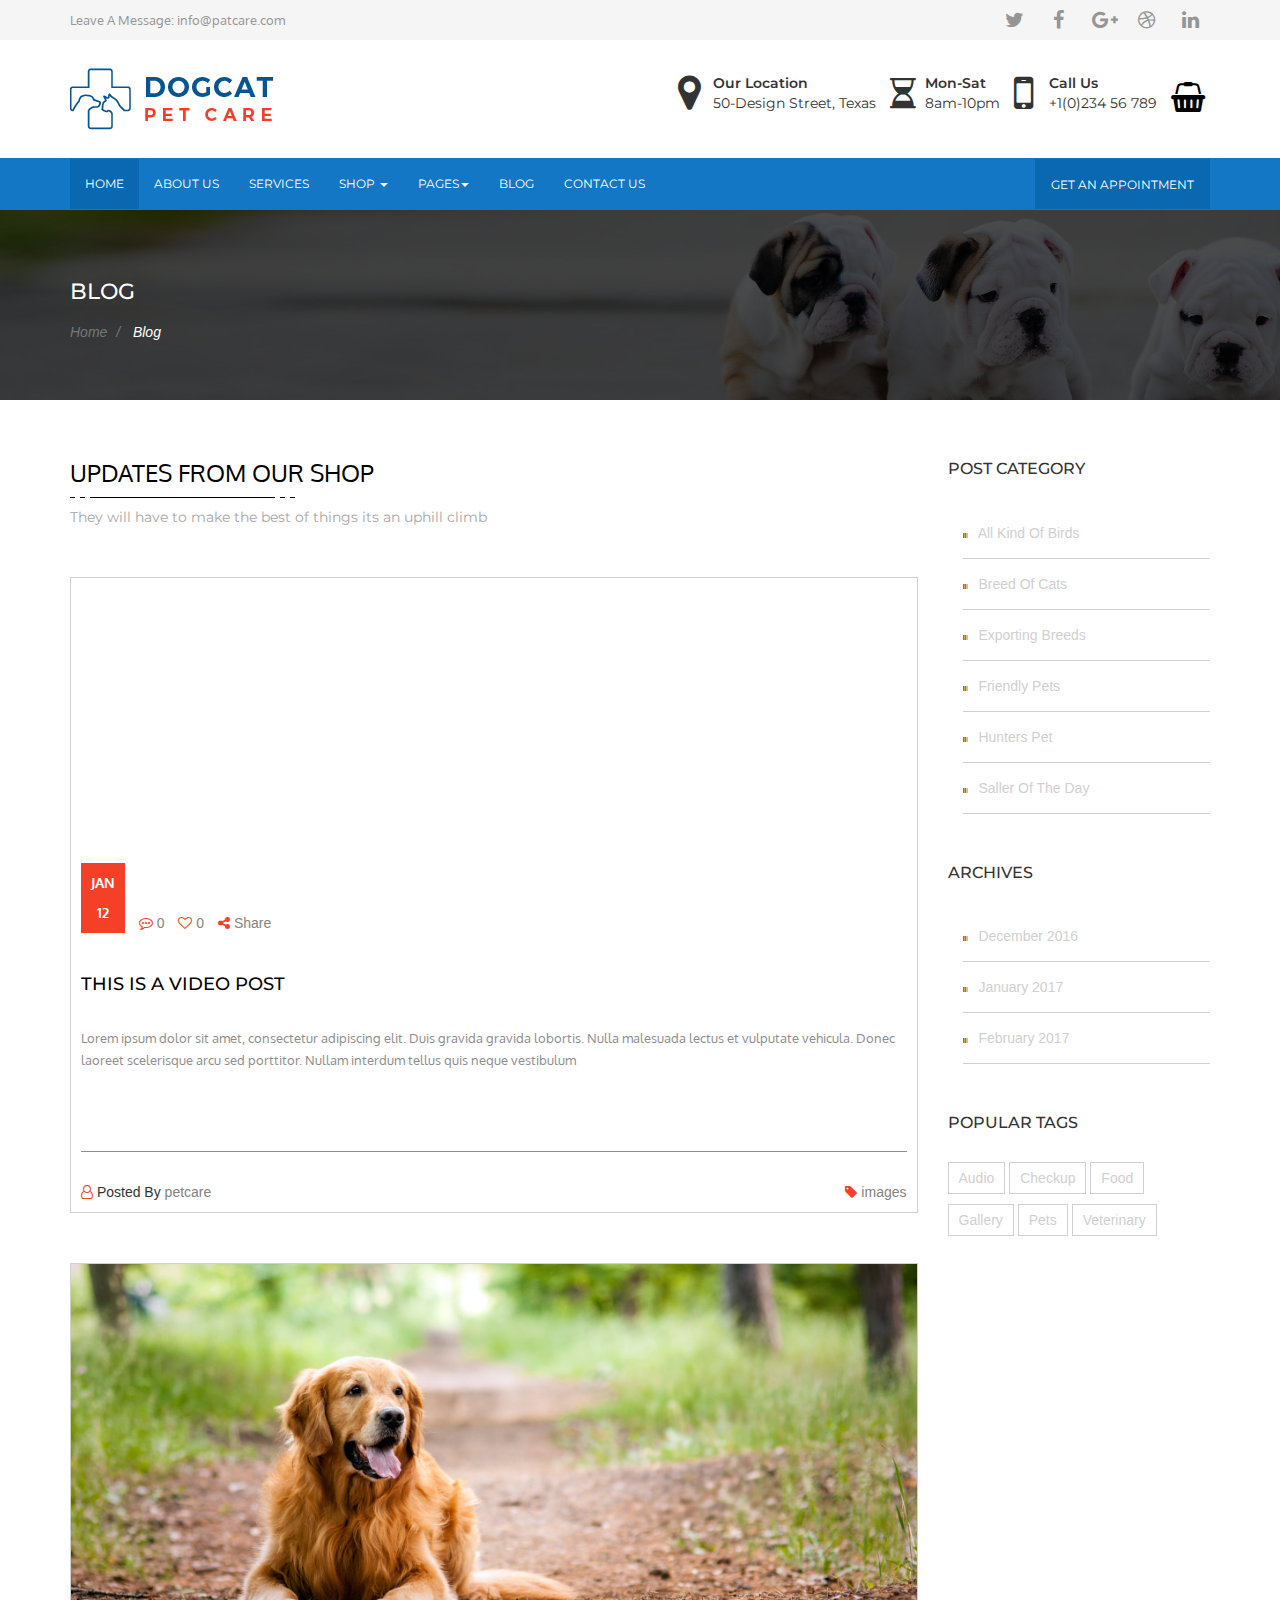
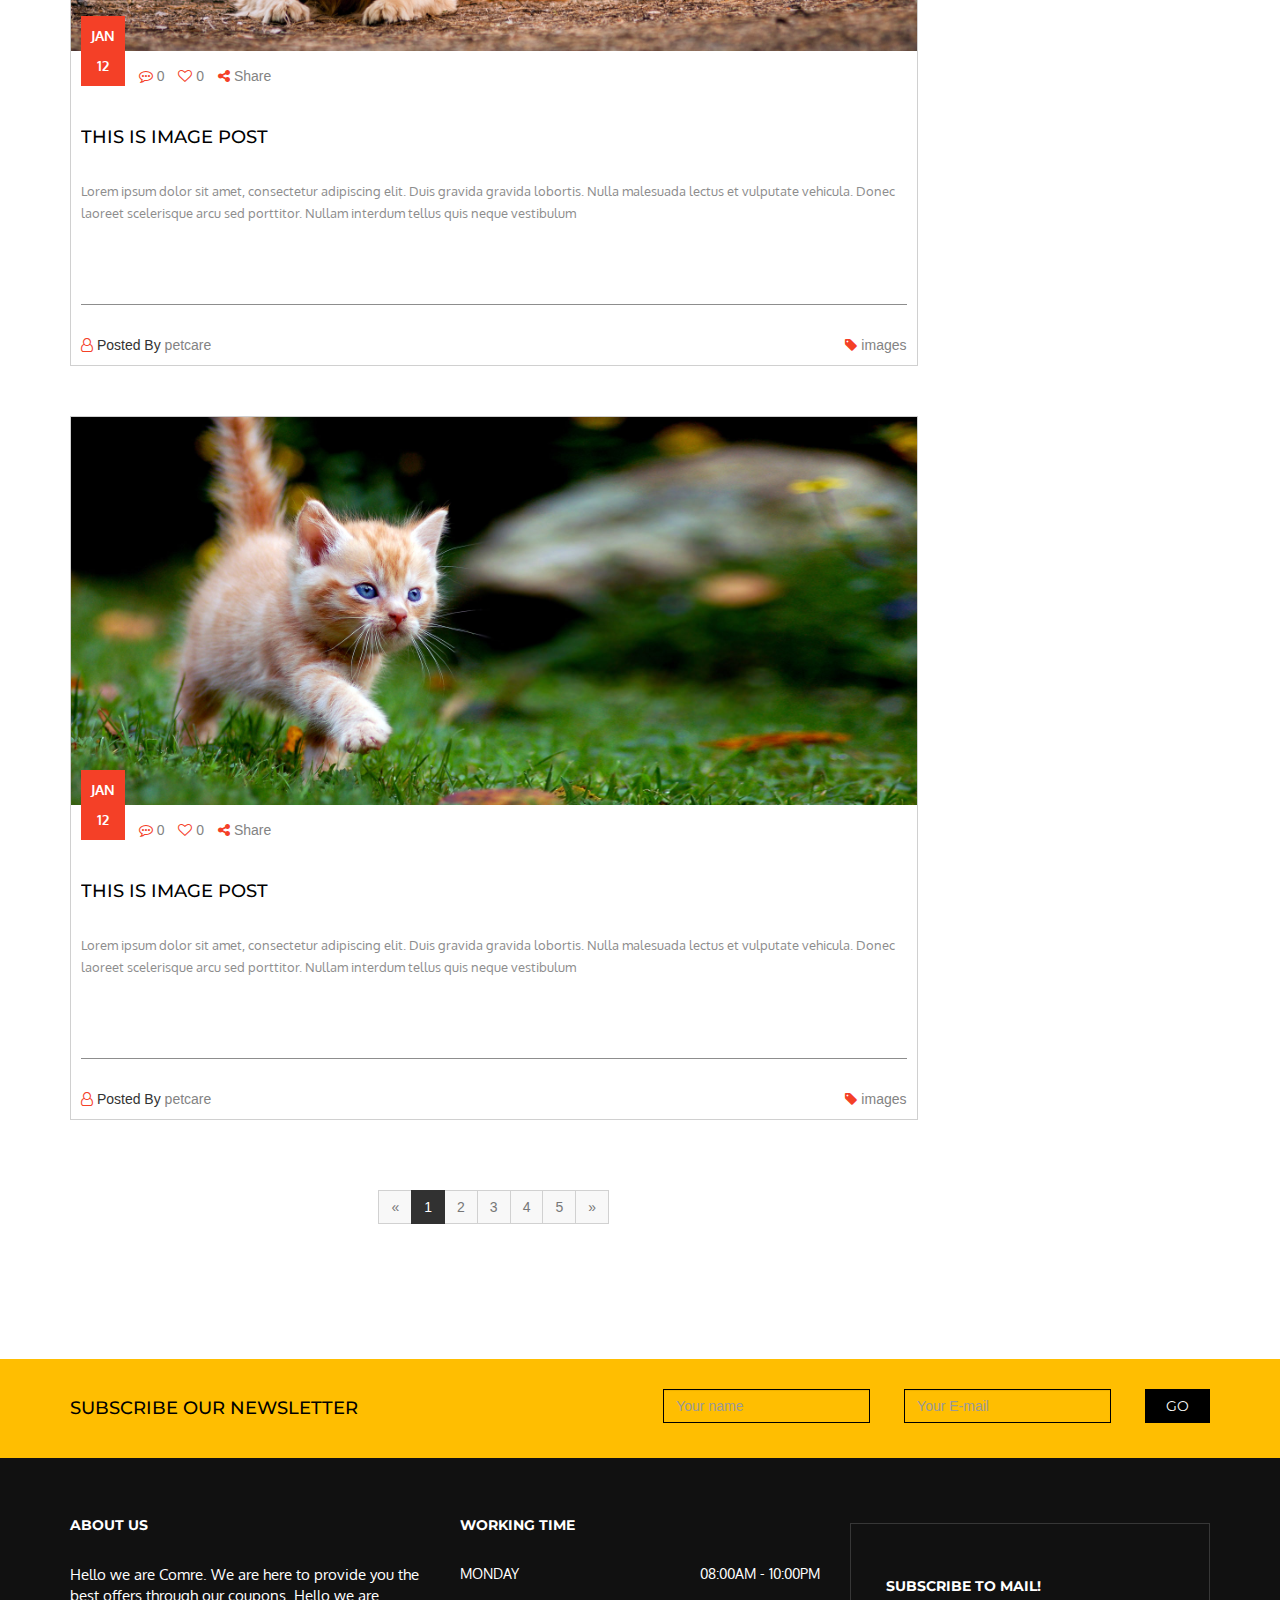
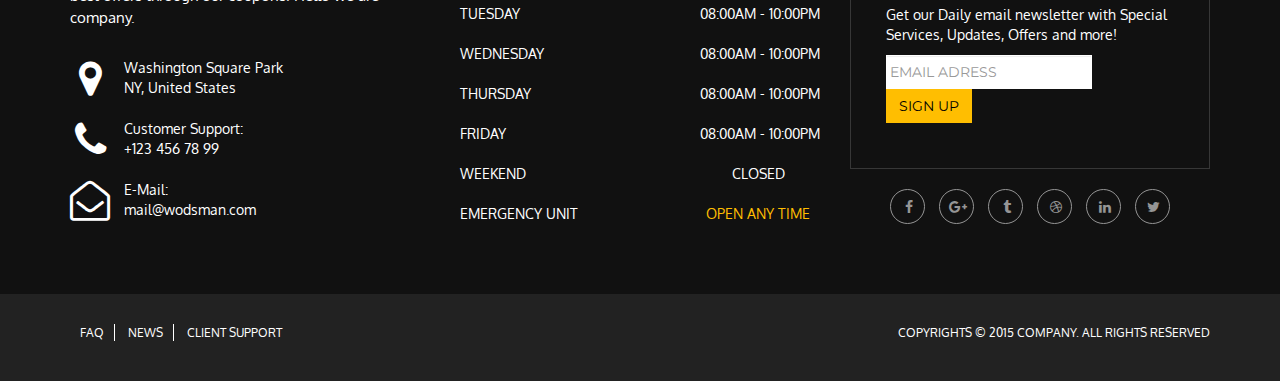
<file: Pet care/public_html/blog.html>
<!DOCTYPE html>
<html lang="en">
    <head>
        <meta charset="utf-8">
        <meta http-equiv="X-UA-Compatible" content="IE=edge">
        <meta name="viewport" content="width=device-width, initial-scale=1">
        <!-- The above 3 meta tags *must* come first in the head; any other head content must come *after* these tags -->
        <title>Pet care</title>

        <!-- Bootstrap -->
        <link href="css/bootstrap.min.css" rel="stylesheet">

        <link rel="stylesheet" href="https://cdnjs.cloudflare.com/ajax/libs/font-awesome/4.7.0/css/font-awesome.min.css">
        <link href="https://fonts.googleapis.com/css?family=Montserrat:100,100i,200,200i,300,300i,400,400i,500,500i,600,600i,700,700i,800,800i,900,900i|Oxygen:300,400,700&amp;subset=latin-ext" rel="stylesheet"> 

        <link href="css/style.css" rel="stylesheet" type="text/css"/>
        <link href="css/responsive.css" rel="stylesheet" type="text/css"/>
        <!---custom---->
        <link href="css/jquery.bxslider.css" rel="stylesheet" />
        <!---custom---->
        <link href="css/owl.carousel.css" rel="stylesheet" type="text/css"/>

        <!-- HTML5 shim and Respond.js for IE8 support of HTML5 elements and media queries -->
        <!-- WARNING: Respond.js doesn't work if you view the page via file:// -->
        <!--[if lt IE 9]>
          <script src="https://oss.maxcdn.com/html5shiv/3.7.3/html5shiv.min.js"></script>
          <script src="https://oss.maxcdn.com/respond/1.4.2/respond.min.js"></script>
        <![endif]-->
    </head>
    <body>
        <header>
            <section class="social text-center">
                <div class="container clearfix">
                    <p class="social-email">
                        Leave A Message: <a href="#">info@patcare.com</a>
                    </p>
                    <ul class="list-inline">
                        <li>
                            <a href="#">
                                <span class="fa fa-twitter"></span>
                            </a>
                        </li>
                        <li>
                            <a href="#">
                                <span class="fa fa-facebook"></span>
                            </a>
                        </li>
                        <li>
                            <a href="#">
                                <span class="fa fa-google-plus"></span>
                            </a>
                        </li>
                        <li>
                            <a href="#">
                                <span class="fa fa-dribbble"></span>
                            </a>
                        </li>
                        <li>
                            <a href="#">
                                <span class="fa fa-linkedin"></span>
                            </a>
                        </li>
                    </ul>
                </div>
            </section>
            <section class="middle-header">
                <div class="container">
                    <div class="row">
                        <figure class="col-sm-3 logo pull-left">
                            <img src="img/logo-petcare.png" alt="" class="img-responsive"/>
                        </figure>
                        <div class="col-sm-9 pull-right text-right">
                            <div class="slidepanel">
                                <div class="location">

                                    <span class="fa fa-map-marker"></span>
                                    <p class="text-left">
                                        <span>Our Location</span>
                                        50-Design Street, Texas
                                    </p>

                                </div>
                                <div class="time">
                                    <span class="fa fa-hourglass-2"></span>
                                    <p class="text-left">
                                        <span>Mon-Sat</span>
                                        8am-10pm
                                    </p>

                                </div>
                                <div class="phone">
                                    <span class="fa fa-mobile"></span>
                                    <p class="text-left">
                                        <span>Call Us</span>
                                        +1(0)234 56 789
                                    </p>

                                </div>

                            </div>
                            <a href="#" class="cart"><span class="fa fa-shopping-basket"></span></a>
                        </div>
                    </div>
                </div>

            </section>
            <nav class="navbar navbar-default">
                <div class="container">
                    <!-- Brand and toggle get grouped for better mobile display -->
                    <div class="navbar-header">
                        <button type="button" class="navbar-toggle collapsed" data-toggle="collapse" data-target="#bs-example-navbar-collapse-1" aria-expanded="false">
                            <span class="sr-only">Toggle navigation</span>
                            <span class="icon-bar"></span>
                            <span class="icon-bar"></span>
                            <span class="icon-bar"></span>
                        </button>
                        <!-- Button trigger modal -->
                        <button type="button" class="btn btn-primary btn-lg navbar-brand" data-toggle="modal" data-target="#myModal">
                            get an appointment
                        </button>

                        <!-- Modal -->
                        <div class="modal fade" id="myModal" tabindex="-1" role="dialog" aria-labelledby="myModalLabel">
                            <div class="modal-dialog" role="document">
                                <div class="modal-content">
                                    <div class="modal-header">
                                        <button type="button" class="close" data-dismiss="modal" aria-label="Close"><span aria-hidden="true">&times;</span></button>
                                    </div>
                                    <div class="modal-body">
                                        <form>
                                            <div class="form-group col-sm-3">
                                                <input class="form-control" type="text" placeholder="First Name">
                                            </div>
                                            <div class="form-group col-sm-3">
                                                <input class="form-control" type="text" placeholder="Last Name">
                                            </div>
                                            <div class="form-group col-sm-3">
                                                <input class="form-control" type="email" placeholder="Email">
                                            </div>
                                            <div class="form-group col-sm-3">
                                                <input class="form-control" type="text" placeholder="Phone Number">
                                            </div>
                                            <div class="form-group col-sm-12 comment">
                                                <textarea class="form-control" placeholder="Any thing we should know about your pet?"></textarea>
                                            </div>   

                                            <button type="button" class="btn btn-primary">get an appoinment</button>
                                        </form>
                                    </div>
                                </div>
                            </div>
                        </div>
                    </div>

                    <!-- Collect the nav links, forms, and other content for toggling -->
                    <div class="collapse navbar-collapse" id="bs-example-navbar-collapse-1">
                        <ul class="nav navbar-nav">
                            <li class="active"><a href="#">home <span class="sr-only">(current)</span></a></li>
                            <li><a href="#">about us</a></li>
                            <li><a href="#">services</a></li>
                            <li class="dropdown text-center">
                                <a href="#" class="dropdown-toggle" data-toggle="dropdown" role="button" aria-haspopup="true" aria-expanded="false">shop <span class="caret"></span></a>
                                <ul class="dropdown-menu">
                                    <li><a href="#">Action</a></li>
                                    <li><a href="#">Another action</a></li>
                                    <li><a href="#">Something else here</a></li>
                                </ul>
                            </li>
                            <li class="dropdown">
                                <a href="#" class="dropdown-toggle" data-toggle="dropdown" role="button" aria-haspopup="true" aria-expanded="false">pages<span class="caret"></span></a>
                                <ul class="dropdown-menu">
                                    <li><a href="#">Action</a></li>
                                    <li><a href="#">Another action</a></li>
                                    <li><a href="#">Something else here</a></li>
                                </ul>
                            </li>
                            <li><a href="#">blog</a></li>
                            <li><a href="#">contact us</a></li>
                        </ul>


                    </div><!-- /.navbar-collapse -->
                </div><!-- /.container-fluid -->
            </nav>
        </header>

        <main>
            <section class="blog-headline" style="background-image: url('img/banner-1.jpg')">
                <div class="blog-headline-shadow">
                    <div class="container">
                        <h1>
                            blog
                        </h1> 
                        <ol class="breadcrumb">
                            <li>
                                <a class="breadcrumb-item" href="#">Home</a>
                            </li>
                            <li class="active">
                                <span class="breadcrumb-item">blog</span>
                            </li>
                        </ol>
                    </div>

                </div>
            </section>
            <!-- END OF SECTION BLOG HEADLINE -->

            <section class="blog">
                <div class="container">
                    <div class="row">
                        <div class="col-sm-8 col-md-9 shop2 blog-style">
                            <div class="headline">
                                <h3>updates from our shop</h3>
                                <img src="img/separator.png" alt=""/>
                                <p>
                                    They will have to make the best of things its an uphill climb
                                </p>
                            </div>
                            <article>
                                <div class="shop-image blog-img">
                                    <iframe width="560" height="315" src="https://www.youtube.com/embed/B740GiFJh6k" frameborder="0" allowfullscreen></iframe>

                                </div>
                                <div class="shop-content">
                                    <div class="shop-date">
                                        <div class="date">
                                            <span>jan</span>
                                            <span>12</span>
                                        </div> 
                                        <div class="shop-comment">
                                            <span class="fa fa-commenting-o"></span>
                                            <a href="#">0</a>
                                        </div>
                                        <div class="like">
                                            <span class="fa fa-heart-o"></span>
                                            <a href="#">0</a> 
                                        </div>
                                        <div class="share">
                                            <span class="fa fa-share-alt"></span>
                                            <a href="#">Share</a> 
                                        </div>
                                    </div>
                                    <div class="shop-text">
                                        <h4><a href="#">this is a video post</a></h4>
                                        <p>Lorem ipsum dolor sit amet, consectetur adipiscing elit.
                                            Duis gravida gravida lobortis. Nulla malesuada
                                            lectus et vulputate vehicula. Donec laoreet 
                                            scelerisque arcu sed porttitor. Nullam interdum
                                            tellus quis neque vestibulum
                                        </p>
                                    </div>
                                    <div class="shop-footer clearfix text-center">
                                        <div class="posted">
                                            <span class="fa fa-user-o"></span>
                                            Posted By <a href="#">petcare</a> 
                                        </div> 
                                        <div class="gallery">
                                            <span class="fa fa-tag"></span>
                                            <a href="#">images</a> 
                                        </div> 
                                    </div>
                                </div>
                            </article>

                            <article>
                                <div class="shop-image blog-img">
                                    <img src="img/shop2-img/dog.jpg" alt="" class="img-responsive"/>
                                    <div class="image-shadow">
                                        <a href="#" class="btn btn-default">read more</a>

                                    </div>
                                </div>
                                <div class="shop-content">
                                    <div class="shop-date">
                                        <div class="date">
                                            <span>jan</span>
                                            <span>12</span>
                                        </div> 
                                        <div class="shop-comment">
                                            <span class="fa fa-commenting-o"></span>
                                            <a href="#">0</a>
                                        </div>
                                        <div class="like">
                                            <span class="fa fa-heart-o"></span>
                                            <a href="#">0</a> 
                                        </div>
                                        <div class="share">
                                            <span class="fa fa-share-alt"></span>
                                            <a href="#">Share</a> 
                                        </div>
                                    </div>
                                    <div class="shop-text">
                                        <h4><a href="#">this is image post</a></h4>
                                        <p>Lorem ipsum dolor sit amet, consectetur adipiscing elit.
                                            Duis gravida gravida lobortis. Nulla malesuada
                                            lectus et vulputate vehicula. Donec laoreet 
                                            scelerisque arcu sed porttitor. Nullam interdum
                                            tellus quis neque vestibulum
                                        </p>
                                    </div>
                                    <div class="shop-footer clearfix text-center">
                                        <div class="posted">
                                            <span class="fa fa-user-o"></span>
                                            Posted By <a href="#">petcare</a> 
                                        </div> 
                                        <div class="gallery">
                                            <span class="fa fa-tag"></span>
                                            <a href="#">images</a> 
                                        </div> 
                                    </div>
                                </div>
                            </article>

                            <article>
                                <div class="shop-image blog-img">
                                    <img src="img/shop2-img/cat.jpg" alt="" class="img-responsive"/>
                                    <div class="image-shadow">
                                        <a href="#" class="btn btn-default">read more</a>

                                    </div>
                                </div>
                                <div class="shop-content">
                                    <div class="shop-date">
                                        <div class="date">
                                            <span>jan</span>
                                            <span>12</span>
                                        </div> 
                                        <div class="shop-comment">
                                            <span class="fa fa-commenting-o"></span>
                                            <a href="#">0</a>
                                        </div>
                                        <div class="like">
                                            <span class="fa fa-heart-o"></span>
                                            <a href="#">0</a> 
                                        </div>
                                        <div class="share">
                                            <span class="fa fa-share-alt"></span>
                                            <a href="#">Share</a> 
                                        </div>
                                    </div>
                                    <div class="shop-text">
                                        <h4><a href="#">this is image post</a></h4>
                                        <p>Lorem ipsum dolor sit amet, consectetur adipiscing elit.
                                            Duis gravida gravida lobortis. Nulla malesuada
                                            lectus et vulputate vehicula. Donec laoreet 
                                            scelerisque arcu sed porttitor. Nullam interdum
                                            tellus quis neque vestibulum
                                        </p>
                                    </div>
                                    <div class="shop-footer clearfix text-center">
                                        <div class="posted">
                                            <span class="fa fa-user-o"></span>
                                            Posted By <a href="#">petcare</a> 
                                        </div> 
                                        <div class="gallery">
                                            <span class="fa fa-tag"></span>
                                            <a href="#">images</a> 
                                        </div> 
                                    </div>
                                </div>
                            </article>

                            <nav aria-label="Page navigation" class="text-center">
                                <ul class="pagination">
                                    <li>
                                        <a href="#" aria-label="Previous">
                                            <span aria-hidden="true">&laquo;</span>
                                        </a>
                                    </li>
                                    <li class="active"><a href="#">1</a></li>
                                    <li><a href="#">2</a></li>
                                    <li><a href="#">3</a></li>
                                    <li><a href="#">4</a></li>
                                    <li><a href="#">5</a></li>
                                    <li>
                                        <a href="#" aria-label="Next">
                                            <span aria-hidden="true">&raquo;</span>
                                        </a>
                                    </li>
                                </ul>
                            </nav>
                        </div>
                        <!-- END OF DIV BLOG STYLE -->
                        
                        <div class="col-sm-4 col-md-3">
                            <aside>
                                <h3>post category</h3>
                                <ul style="list-style: square inside url('img/bullet.png');">
                                    <li>
                                        <a href="#">all kind of birds</a>
                                    </li>
                                    <li>
                                        <a href="#">breed of cats</a>
                                    </li>
                                    <li>
                                        <a href="#">exporting breeds</a>
                                    </li>
                                    <li>
                                        <a href="#">friendly pets</a>
                                    </li>
                                    <li>
                                        <a href="#">hunters pet</a>
                                    </li>
                                    <li>
                                        <a href="#">saller of the day</a>
                                    </li>
                                </ul>
                            </aside>
                            <aside>
                                <h3>archives</h3>
                                <ul style="list-style: square inside url('img/bullet.png');">
                                    <li>
                                        <a href="#">december 2016</a>
                                    </li>
                                    <li>
                                        <a href="#">january 2017</a>
                                    </li>
                                    <li>
                                        <a href="#">february 2017</a>
                                    </li>
                                </ul>
                            </aside>
                            <aside>
                                <h3>popular tags</h3>
                                <div>
                                    <a href="#">audio</a>
                                    <a href="#">checkup</a>
                                    <a href="#">food</a>
                                    <a href="#">gallery</a>
                                    <a href="#">pets</a>
                                    <a href="#">veterinary</a>
                                </div>
                            </aside>
                        </div>

                    </div>
                </div>

            </section>

        </main>

        <footer>
            <section class="footer1">
                <div class="container">
                    <div class="row">
                        <div class="col-md-4 col-sm-6">
                            <article>
                                <h4>Subscribe Our Newsletter</h4>
                            </article>
                        </div>
                        <div class="col-md-8 col-sm-12"> 
                            <article>
                                <form class="form-inline">
                                    <div class="form-group">
                                        <input type="text" class="form-control" id="exampleInputName2" placeholder="Your name">
                                    </div>
                                    <div class="form-group">
                                        <input type="email" class="form-control" id="exampleInputEmail2" placeholder="Your E-mail">
                                    </div>
                                    <button type="submit" class="btn btn-default">go</button>
                                </form>
                            </article>
                        </div>
                    </div>
                </div>
            </section>
            <!-----END OF SECTION FOOTER1---->

            <section class="footer2">
                <div class="container">
                    <div class="row">
                        <div class="col-sm-6 col-md-4">
                            <article class="about-us">
                                <h4>about us</h4>
                                <p class="hello">Hello we are Comre. We are here to provide 
                                    you the best offers through our coupons. Hello we are company.
                                </p>
                                <ul>
                                    <li>
                                        <div>

                                            <span class="fa fa-map-marker"></span>
                                            <p>
                                                <span>washington square park</span>
                                                NY, United States
                                            </p>

                                        </div>
                                    </li>
                                    <li>
                                        <div>

                                            <span class="fa fa-phone"></span>
                                            <p>
                                                <span>customer support:</span>
                                                +123 456 78 99
                                            </p>

                                        </div>
                                    </li>
                                    <li>
                                        <div>

                                            <span class="fa fa-envelope-open-o"></span>
                                            <p>
                                                <span>E-mail:</span>
                                                <a href="#">mail@wodsman.com</a>
                                            </p>

                                        </div>
                                    </li>
                                </ul>
                            </article>
                        </div>
                        <div class="col-sm-6 col-md-4">
                            <article class="working-time">
                                <h4>working time</h4>
                                <ul>
                                    <li class="clearfix">
                                        <span class="days">
                                            monday
                                        </span>
                                        <span class="working-hours">
                                            08:00am - 10:00pm
                                        </span>
                                    </li>
                                    <li class="clearfix">
                                        <span class="days">
                                            tuesday
                                        </span>
                                        <span class="working-hours">
                                            08:00am - 10:00pm
                                        </span>
                                    </li>
                                    <li class="clearfix">
                                        <span class="days">
                                            wednesday
                                        </span>
                                        <span class="working-hours">
                                            08:00am - 10:00pm
                                        </span>
                                    </li>
                                    <li class="clearfix">
                                        <span class="days">
                                            thursday
                                        </span>
                                        <span class="working-hours">
                                            08:00am - 10:00pm
                                        </span>
                                    </li>
                                    <li class="clearfix">
                                        <span class="days">
                                            friday
                                        </span>
                                        <span class="working-hours">
                                            08:00am - 10:00pm
                                        </span>
                                    </li>
                                    <li class="clearfix">
                                        <span class="days">
                                            weekend
                                        </span>
                                        <span class="working-hours closed">
                                            closed
                                        </span>
                                    </li>
                                    <li class="clearfix">
                                        <span class="days">
                                            emergency unit
                                        </span>
                                        <span class="working-hours">
                                            open any time
                                        </span>
                                    </li>
                                </ul>
                            </article>
                        </div>
                        <div class="col-sm-6 col-md-4">
                            <article class="subscribe">
                                <div class="subscribe-content">
                                    <h4>subscribe to mail!</h4>
                                    <p>
                                        Get our Daily email newsletter with 
                                        Special Services, Updates, Offers and more!
                                    </p>
                                    <form class="form-inline">
                                        <div class="form-group">
                                            <input type="email" class="form-control" id="exampleInputEmail2" placeholder="EMAIL ADRESS">
                                        </div>
                                        <button type="submit" class="btn btn-default">sign up</button>
                                    </form>

                                </div>

                                <ul>
                                    <li>
                                        <a href="#"><span class="fa fa-facebook"></span></a>
                                    </li>
                                    <li>
                                        <a href="#"><span class="fa fa-google-plus"></span></a>
                                    </li>
                                    <li>
                                        <a href="#"><span class="fa fa-tumblr"></span></a>
                                    </li>
                                    <li>
                                        <a href="#"><span class="fa fa-dribbble"></span></a>
                                    </li>
                                    <li>
                                        <a href="#"><span class="fa fa-linkedin"></span></a>
                                    </li>
                                    <li>
                                        <a href="#"><span class="fa fa-twitter"></span></a>
                                    </li>
                                </ul>
                            </article>
                        </div>

                    </div>
                </div>
            </section>
            <!-------END OF SECTION FOOTER2---->

            <section class="footer3">
                <div class="container">
                    <div class="row">
                        <div class="col-sm-5">
                            <article class="clearfix">
                                <ul>
                                    <li>
                                        <a href="#">faq</a>
                                    </li>
                                    <li>
                                        <a href="#">news</a>
                                    </li>
                                    <li>
                                        <a href="#">client support</a>
                                    </li>
                                </ul>
                            </article>
                        </div>
                        <div class="col-sm-7">
                            <article>
                                <p>
                                    copyrights &copy; 2015 company. all rights reserved
                                </p>
                            </article>
                        </div>
                    </div>
                </div>
            </section>
        </footer>









        <!-- jQuery (necessary for Bootstrap's JavaScript plugins) -->
        <script src="https://ajax.googleapis.com/ajax/libs/jquery/1.12.4/jquery.min.js"></script>
        <!-- Include all compiled plugins (below), or include individual files as needed -->

        <script src="js/bootstrap.min.js"></script>
        <!---custom---->
        <script src="js/jquery.bxslider.js"></script>
        <!---custom---->
        <script src="js/owl.carousel.js" type="text/javascript"></script>





        <script src="js/main.js" type="text/javascript"></script>

    </body>
</html>
</file>
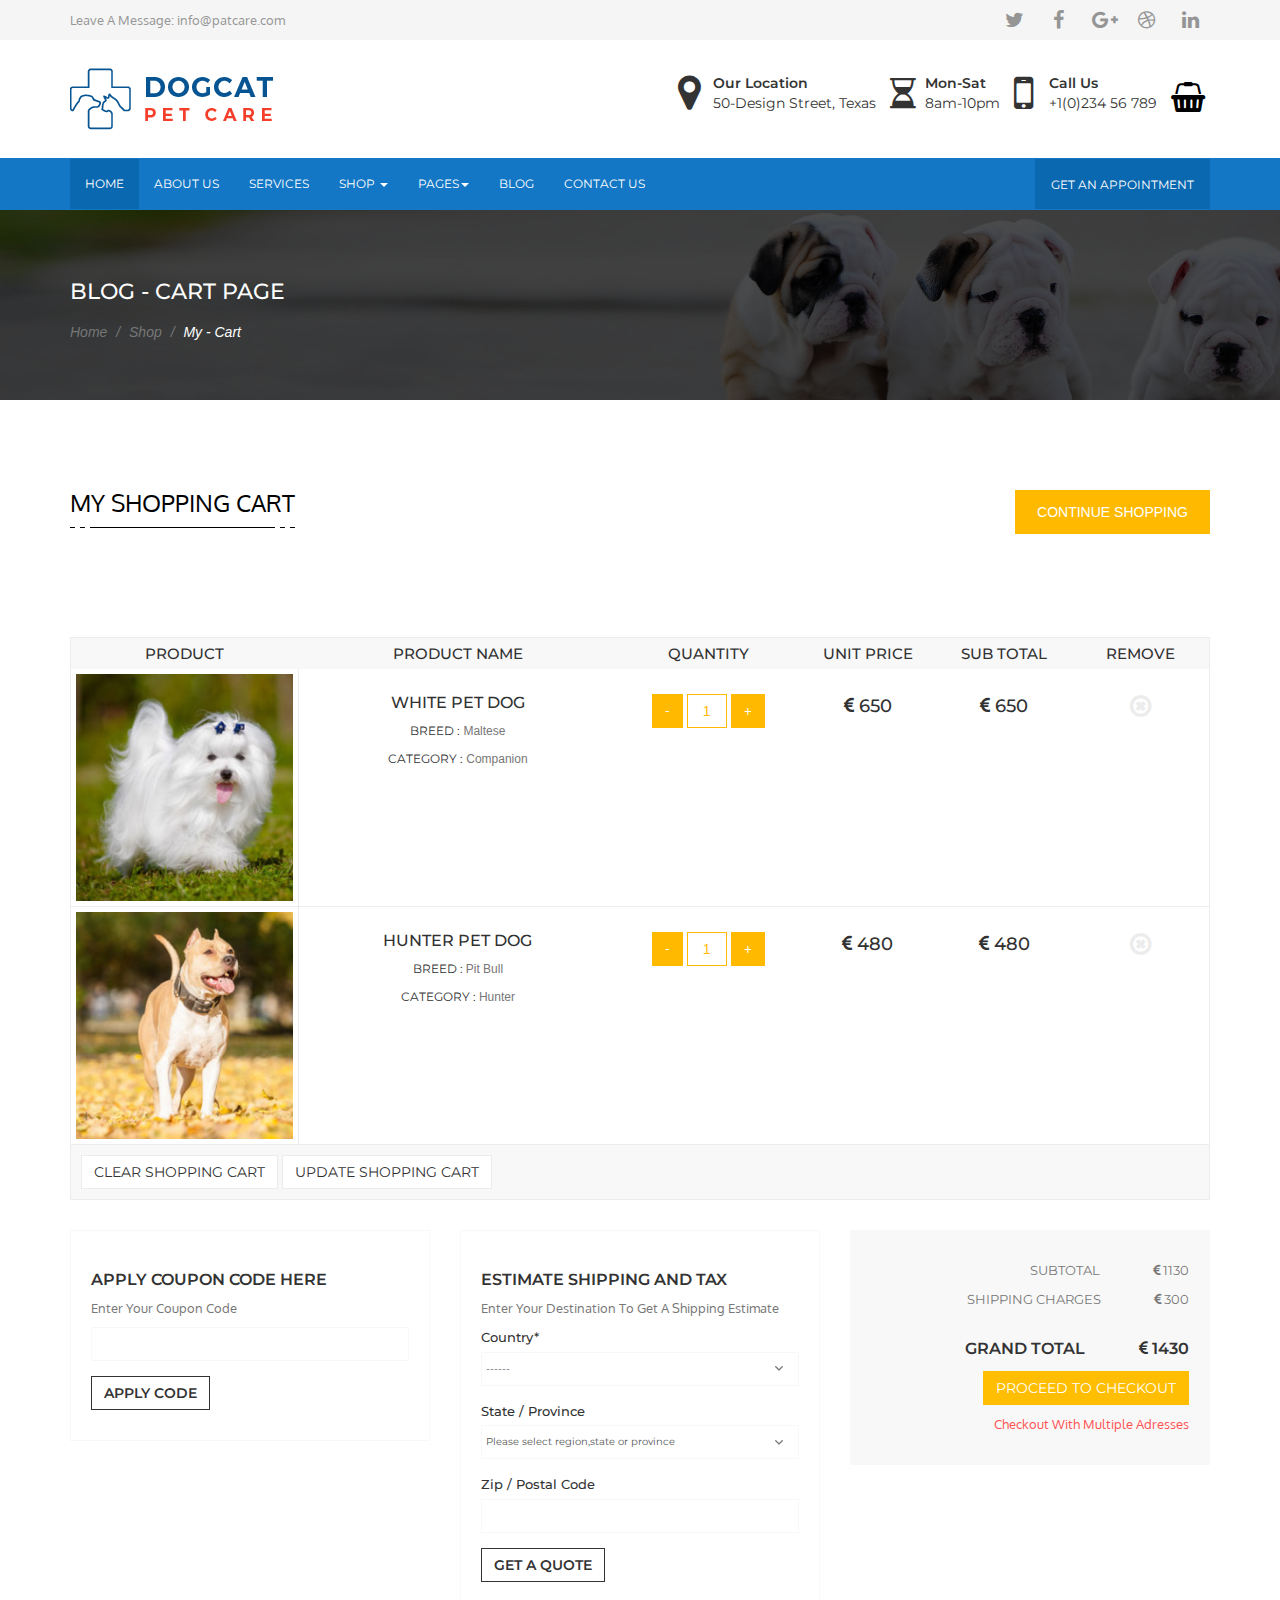
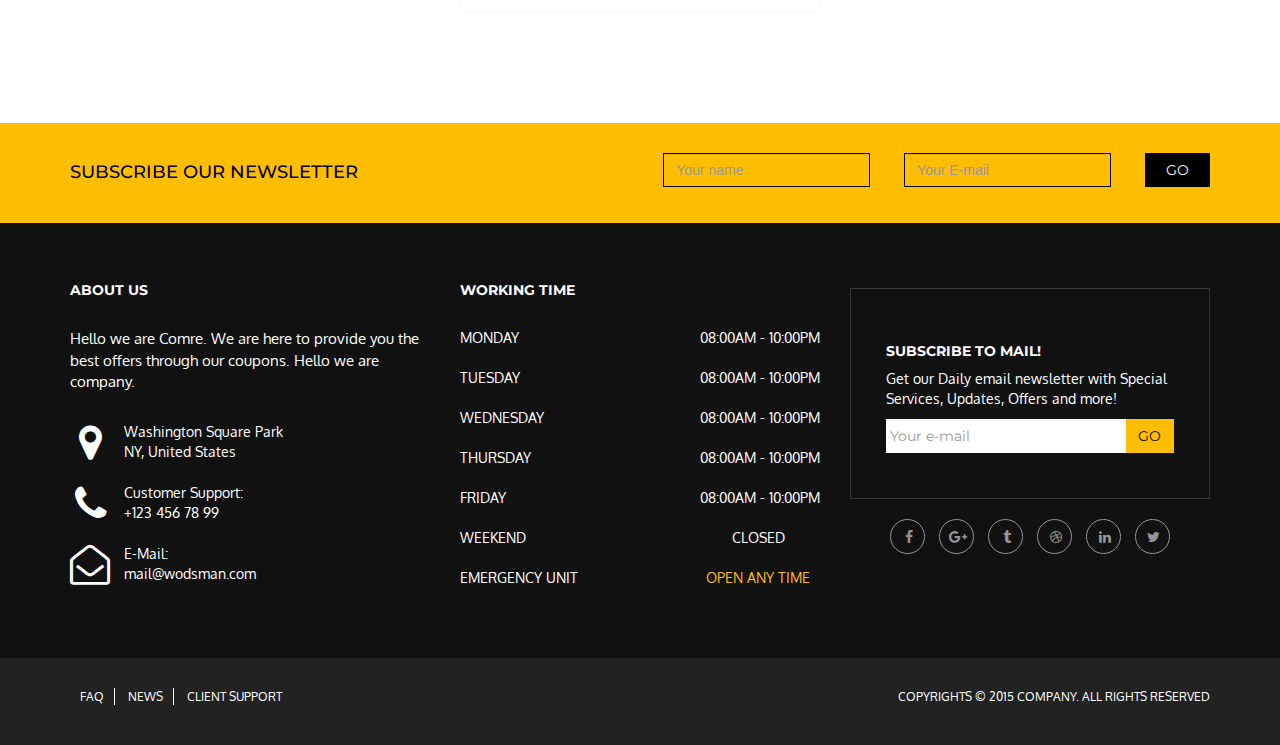
<file: Pet care/public_html/cart.html>
<!DOCTYPE html>
<html lang="en">
    <head>
        <meta charset="utf-8">
        <meta http-equiv="X-UA-Compatible" content="IE=edge">
        <meta name="viewport" content="width=device-width, initial-scale=1">
        <!-- The above 3 meta tags *must* come first in the head; any other head content must come *after* these tags -->
        <title>Pet care</title>

        <!-- Bootstrap -->
        <link href="css/bootstrap.min.css" rel="stylesheet">

        <link rel="stylesheet" href="https://cdnjs.cloudflare.com/ajax/libs/font-awesome/4.7.0/css/font-awesome.min.css">
        <link href="https://fonts.googleapis.com/css?family=Montserrat:100,100i,200,200i,300,300i,400,400i,500,500i,600,600i,700,700i,800,800i,900,900i|Oxygen:300,400,700&amp;subset=latin-ext" rel="stylesheet"> 
        <link href="https://fonts.googleapis.com/css?family=Cabin:400,400i,500,500i,600,600i,700,700i" rel="stylesheet">


        <link href="css/style.css" rel="stylesheet" type="text/css"/>
        <link href="css/responsive.css" rel="stylesheet" type="text/css"/>


        <!-- HTML5 shim and Respond.js for IE8 support of HTML5 elements and media queries -->
        <!-- WARNING: Respond.js doesn't work if you view the page via file:// -->
        <!--[if lt IE 9]>
          <script src="https://oss.maxcdn.com/html5shiv/3.7.3/html5shiv.min.js"></script>
          <script src="https://oss.maxcdn.com/respond/1.4.2/respond.min.js"></script>
        <![endif]-->
    </head>
    <body>
        <header>
            <section class="social text-center">
                <div class="container clearfix">
                    <p class="social-email">
                        Leave A Message: <a href="#">info@patcare.com</a>
                    </p>
                    <ul class="list-inline">
                        <li>
                            <a href="#">
                                <span class="fa fa-twitter"></span>
                            </a>
                        </li>
                        <li>
                            <a href="#">
                                <span class="fa fa-facebook"></span>
                            </a>
                        </li>
                        <li>
                            <a href="#">
                                <span class="fa fa-google-plus"></span>
                            </a>
                        </li>
                        <li>
                            <a href="#">
                                <span class="fa fa-dribbble"></span>
                            </a>
                        </li>
                        <li>
                            <a href="#">
                                <span class="fa fa-linkedin"></span>
                            </a>
                        </li>
                    </ul>
                </div>
            </section>
            <section class="middle-header">
                <div class="container">
                    <div class="row">
                        <figure class="col-sm-3 logo pull-left">
                            <img src="img/logo-petcare.png" alt="" class="img-responsive"/>
                        </figure>
                        <div class="col-sm-9 pull-right text-right">
                            <div class="slidepanel">
                                <div class="location">

                                    <span class="fa fa-map-marker"></span>
                                    <p class="text-left">
                                        <span>Our Location</span>
                                        50-Design Street, Texas
                                    </p>

                                </div>
                                <div class="time">
                                    <span class="fa fa-hourglass-2"></span>
                                    <p class="text-left">
                                        <span>Mon-Sat</span>
                                        8am-10pm
                                    </p>

                                </div>
                                <div class="phone">
                                    <span class="fa fa-mobile"></span>
                                    <p class="text-left">
                                        <span>Call Us</span>
                                        +1(0)234 56 789
                                    </p>

                                </div>

                            </div>
                            <a href="#" class="cart"><span class="fa fa-shopping-basket"></span></a>
                        </div>
                    </div>
                </div>

            </section>
            <nav class="navbar navbar-default">
                <div class="container">
                    <!-- Brand and toggle get grouped for better mobile display -->
                    <div class="navbar-header">
                        <button type="button" class="navbar-toggle collapsed" data-toggle="collapse" data-target="#bs-example-navbar-collapse-1" aria-expanded="false">
                            <span class="sr-only">Toggle navigation</span>
                            <span class="icon-bar"></span>
                            <span class="icon-bar"></span>
                            <span class="icon-bar"></span>
                        </button>
                        <!-- Button trigger modal -->
                        <button type="button" class="btn btn-primary btn-lg navbar-brand" data-toggle="modal" data-target="#myModal">
                            get an appointment
                        </button>

                        <!-- Modal -->
                        <div class="modal fade" id="myModal" tabindex="-1" role="dialog" aria-labelledby="myModalLabel">
                            <div class="modal-dialog" role="document">
                                <div class="modal-content">
                                    <div class="modal-header">
                                        <button type="button" class="close" data-dismiss="modal" aria-label="Close"><span aria-hidden="true">&times;</span></button>
                                    </div>
                                    <div class="modal-body">
                                        <form>
                                            <div class="form-group col-sm-3">
                                                <input class="form-control" type="text" placeholder="First Name">
                                            </div>
                                            <div class="form-group col-sm-3">
                                                <input class="form-control" type="text" placeholder="Last Name">
                                            </div>
                                            <div class="form-group col-sm-3">
                                                <input class="form-control" type="email" placeholder="Email">
                                            </div>
                                            <div class="form-group col-sm-3">
                                                <input class="form-control" type="text" placeholder="Phone Number">
                                            </div>
                                            <div class="form-group col-sm-12 comment">
                                                <textarea class="form-control" placeholder="Any thing we should know about your pet?"></textarea>
                                            </div>   

                                            <button type="button" class="btn btn-primary">get an appoinment</button>
                                        </form>
                                    </div>
                                </div>
                            </div>
                        </div>
                    </div>

                    <!-- Collect the nav links, forms, and other content for toggling -->
                    <div class="collapse navbar-collapse" id="bs-example-navbar-collapse-1">
                        <ul class="nav navbar-nav">
                            <li class="active"><a href="#">home <span class="sr-only">(current)</span></a></li>
                            <li><a href="#">about us</a></li>
                            <li><a href="#">services</a></li>
                            <li class="dropdown text-center">
                                <a href="#" class="dropdown-toggle" data-toggle="dropdown" role="button" aria-haspopup="true" aria-expanded="false">shop <span class="caret"></span></a>
                                <ul class="dropdown-menu">
                                    <li><a href="#">Action</a></li>
                                    <li><a href="#">Another action</a></li>
                                    <li><a href="#">Something else here</a></li>
                                </ul>
                            </li>
                            <li class="dropdown">
                                <a href="#" class="dropdown-toggle" data-toggle="dropdown" role="button" aria-haspopup="true" aria-expanded="false">pages<span class="caret"></span></a>
                                <ul class="dropdown-menu">
                                    <li><a href="#">Action</a></li>
                                    <li><a href="#">Another action</a></li>
                                    <li><a href="#">Something else here</a></li>
                                </ul>
                            </li>
                            <li><a href="#">blog</a></li>
                            <li><a href="#">contact us</a></li>
                        </ul>


                    </div><!-- /.navbar-collapse -->
                </div><!-- /.container-fluid -->
            </nav>
        </header>

        <main>
            <section class="blog-headline" style="background-image: url('img/banner-1.jpg')">
                <div class="blog-headline-shadow">
                    <div class="container">
                        <h1>
                            blog - cart page
                        </h1> 
                        <ol class="breadcrumb">
                            <li><a class="breadcrumb-item" href="#">Home</a></li>
                            <li><a class="breadcrumb-item" href="#">shop</a></li>
                            <li class="active"><span class="breadcrumb-item">my - cart</span></li>
                        </ol>
                    </div>

                </div>
            </section>
            <!-----END OF SECTION BLOG HEADLINE----->

            <section class="shopping-cart">
                <div class="container">
                    <div>
                            <div class="headline text-center">
                                <h3>my shopping cart</h3>
                                <img src="img/separator.png" alt=""/>

                            </div>
                            <a href="#" class="continue">continue shopping</a>
                        </div>
                    <div class="row clearfix">
                        
                        <div class="col-sm-12">
                            <article>
                                <ul>
                                    <li class="cart-header clearfix">
                                        <div class="product-img">product</div>
                                        <div class="product-wraper clearfix clear">
                                        <div class="product-name hidden-xs">product name</div>
                                        <div class="product-quantity hidden-xs">quantity</div>
                                        <div class="product-price hidden-xs">unit price</div>
                                        <div class="product-subtotal hidden-xs">sub total</div>
                                        <div class="product-remove hidden-xs">remove</div>
                                        </div>
                                        <div class="product-detail visible-xs">product detail</div><!-- na 768 display:none -->
                                    </li>
                                    <li class="cart-product clearfix">
                                        <div class="product-img">
                                            <figure>
                                                <img src="img/shop-img/shop05.jpg" alt="" class="img-responsive"/>
                                            </figure>
                                        </div>
                                        <div class="product-wraper clearfix clear">


                                            <div class="product-name">
                                                <h4>
                                                    white pet dog
                                                </h4>
                                                <p>
                                                    breed : 
                                                    <a href="#">maltese</a>
                                                </p>
                                                <p>
                                                    category :
                                                    <a href="#">companion</a>
                                                </p>
                                            </div>
                                            <div class="product-quantity">
                                                <div class="form-group order-quantity">
                                                    <button class="btn btn-default minus">-</button>
                                                    <input  type="text" value="1" class="quantity form-control">
                                                    <button class="btn btn-default plus">+</button>
                                                </div>
                                            </div>
                                            <div class="product-price">
                                                <p>
                                                    <span class="fa fa-eur"></span>
                                                    650
                                                </p>
                                            </div>
                                            <div class="product-subtotal">
                                                <p>

                                                    <span class="fa fa-eur"></span>
                                                    650
                                                </p>
                                            </div>
                                            <div class="product-remove">
                                                <a href="#" class="remove"><span class="fa fa-times-circle-o"></span></a>
                                            </div>
                                        </div>

                                    </li>
                                    <li class="cart-product clearfix">
                                        <div class="product-img ">
                                            <figure>
                                                <img src="img/shop-img/shop07.jpg" alt="" class="img-responsive"/>
                                            </figure>
                                        </div>
                                        <div class="product-wraper clearfix">


                                            <div class="product-name">
                                                <h4>
                                                    hunter pet dog
                                                </h4>
                                                <p>
                                                    breed : 
                                                    <a href="#">pit bull</a>
                                                </p>
                                                <p>
                                                    category :
                                                    <a href="#">hunter</a>
                                                </p>
                                            </div>
                                            <div class="product-quantity">
                                                <div class="form-group order-quantity">
                                                    <button class="btn btn-default minus">-</button>
                                                    <input  type="text" value="1" class="quantity form-control">
                                                    <button class="btn btn-default plus">+</button>
                                                </div>
                                            </div>
                                            <div class="product-price">
                                                <p>
                                                    <span class="fa fa-eur"></span>
                                                    480
                                                </p>
                                            </div>
                                            <div class="product-subtotal">
                                                <p>

                                                    <span class="fa fa-eur"></span>
                                                    480
                                                </p>
                                            </div>
                                            <div class="product-remove">
                                                <a href="#" class="remove"><span class="fa fa-times-circle-o"></span></a>
                                            </div>
                                        </div>

                                    </li>
                                    <li class="cart-footer">
                                        <a href="#" class="btn btn-default clear-cart">clear shopping cart</a>
                                        <a href="#" class="btn btn-default update">update shopping cart</a>
                                    </li>
                                </ul>
                            </article>
                        </div>

                        <div class="col-sm-4">
                            <article class="apply">
                                <h4>
                                    apply coupon code here
                                </h4>
                                <p>Enter your coupon code</p>
                                <form>
                                    <div class="form-group">
                                        <input class="form-control" type="text">
                                    </div>
                                    <button type="submit" class="btn btn-default">apply code</button>
                                </form>
                            </article>
                        </div>

                        <div class="col-sm-4">
                            <article class="estimate">
                                <h4>
                                    estimate shipping and tax
                                </h4>
                                <p>Enter your destination to get a shipping estimate</p>
                                <form>
                                    <div class="form-group">
                                        <label>country*</label>
                                        <select class="form-control" style="background: url('img/arrow.png') no-repeat 95% center;">
                                            <option value="">------</option>
                                            <option value="option1">option1</option>
                                            <option value="option2">option2</option>
                                            <option value="option3">option3</option>
                                            <option value="option4">option4</option>
                                            <option value="option5">option5</option>
                                        </select>
                                    </div>
                                    <div class="form-group">
                                        <label>state / province</label>
                                        <select class="form-control" style="background: url('img/arrow.png') no-repeat 95% center;">
                                            <option value="">Please select region,state or province</option>
                                            <option value="option1">option1</option>
                                            <option value="option2">option2</option>
                                            <option value="option3">option3</option>
                                            <option value="option4">option4</option>
                                            <option value="option5">option5</option>
                                        </select>
                                    </div>
                                    <div class="form-group">
                                        <label>zip / postal code</label>
                                        <input class="form-control" type="text">
                                    </div>
                                    <button type="submit" class="btn btn-default">get a quote</button>
                                </form>
                            </article>
                        </div>

                        <div class="col-sm-4">
                            <article class="total">
                                <p class="subtotal">
                                    subtotal
                                    <span class="fa fa-eur"></span>
                                    1130
                                </p>
                                <p class="shipping">
                                    shipping charges
                                    <span class="fa fa-eur"></span>
                                    300
                                </p>
                                <p class="grand-total">
                                    grand total
                                    <span class="fa fa-eur"></span>
                                    1430
                                </p>
                                <a href="#" class="btn btn-default">proceed to checkout</a>
                                <a href="#" class="checkout">checkout with multiple adresses</a>
                            </article>
                        </div>

                    </div>
                </div>
            </section>
        </main>

        <footer>
            <section class="footer1">
                <div class="container">
                    <div class="row">
                        <div class="col-md-4 col-sm-6">
                            <article>
                                <h4>Subscribe Our Newsletter</h4>
                            </article>
                        </div>
                        <div class="col-md-8 col-sm-12"> 
                            <article>
                                <form class="form-inline">
                                    <div class="form-group">
                                        <input type="text" class="form-control" id="exampleInputName2" placeholder="Your name">
                                    </div>
                                    <div class="form-group">
                                        <input type="email" class="form-control" id="exampleInputEmail2" placeholder="Your E-mail">
                                    </div>
                                    <button type="submit" class="btn btn-default">go</button>
                                </form>
                            </article>
                        </div>
                    </div>
                </div>
            </section>
            <!-----END OF SECTION FOOTER1---->

            <section class="footer2">
                <div class="container">
                    <div class="row">
                        <div class="col-sm-6 col-md-4">
                            <article class="about-us">
                                <h4>about us</h4>
                                <p class="hello">Hello we are Comre. We are here to provide 
                                    you the best offers through our coupons. Hello we are company.
                                </p>
                                <ul>
                                    <li>
                                        <div>

                                            <span class="fa fa-map-marker"></span>
                                            <p>
                                                <span>washington square park</span>
                                                NY, United States
                                            </p>

                                        </div>
                                    </li>
                                    <li>
                                        <div>

                                            <span class="fa fa-phone"></span>
                                            <p>
                                                <span>customer support:</span>
                                                +123 456 78 99
                                            </p>

                                        </div>
                                    </li>
                                    <li>
                                        <div>

                                            <span class="fa fa-envelope-open-o"></span>
                                            <p>
                                                <span>E-mail:</span>
                                                <a href="#">mail@wodsman.com</a>
                                            </p>

                                        </div>
                                    </li>
                                </ul>
                            </article>
                        </div>
                        <div class="col-sm-6 col-md-4">
                            <article class="working-time">
                                <h4>working time</h4>
                                <ul>
                                    <li class="clearfix">
                                        <span class="days">
                                            monday
                                        </span>
                                        <span class="working-hours">
                                            08:00am - 10:00pm
                                        </span>
                                    </li>
                                    <li class="clearfix">
                                        <span class="days">
                                            tuesday
                                        </span>
                                        <span class="working-hours">
                                            08:00am - 10:00pm
                                        </span>
                                    </li>
                                    <li class="clearfix">
                                        <span class="days">
                                            wednesday
                                        </span>
                                        <span class="working-hours">
                                            08:00am - 10:00pm
                                        </span>
                                    </li>
                                    <li class="clearfix">
                                        <span class="days">
                                            thursday
                                        </span>
                                        <span class="working-hours">
                                            08:00am - 10:00pm
                                        </span>
                                    </li>
                                    <li class="clearfix">
                                        <span class="days">
                                            friday
                                        </span>
                                        <span class="working-hours">
                                            08:00am - 10:00pm
                                        </span>
                                    </li>
                                    <li class="clearfix">
                                        <span class="days">
                                            weekend
                                        </span>
                                        <span class="working-hours closed">
                                            closed
                                        </span>
                                    </li>
                                    <li class="clearfix">
                                        <span class="days">
                                            emergency unit
                                        </span>
                                        <span class="working-hours">
                                            open any time
                                        </span>
                                    </li>
                                </ul>
                            </article>
                        </div>
                        <div class="col-sm-6 col-md-4">
                            <article class="subscribe">
                                <div class="subscribe-content">
                                    <h4>subscribe to mail!</h4>
                                    <p>
                                        Get our Daily email newsletter with 
                                        Special Services, Updates, Offers and more!
                                    </p>
                                    <div class="input-group">
                                        <input type="text" class="form-control" placeholder="Your e-mail">
                                        <span class="input-group-btn">
                                            <button class="btn btn-default" type="button">Go</button>
                                        </span>
                                    </div><!-- /input-group -->

                                </div>

                                <ul>
                                    <li>
                                        <a href="#"><span class="fa fa-facebook"></span></a>
                                    </li>
                                    <li>
                                        <a href="#"><span class="fa fa-google-plus"></span></a>
                                    </li>
                                    <li>
                                        <a href="#"><span class="fa fa-tumblr"></span></a>
                                    </li>
                                    <li>
                                        <a href="#"><span class="fa fa-dribbble"></span></a>
                                    </li>
                                    <li>
                                        <a href="#"><span class="fa fa-linkedin"></span></a>
                                    </li>
                                    <li>
                                        <a href="#"><span class="fa fa-twitter"></span></a>
                                    </li>
                                </ul>
                            </article>
                        </div>

                    </div>
                </div>
            </section>
            <!-------END OF SECTION FOOTER2---->

            <section class="footer3">
                <div class="container">
                    <div class="row">
                        <div class="col-sm-5">
                            <article class="clearfix">
                                <ul>
                                    <li>
                                        <a href="#">faq</a>
                                    </li>
                                    <li>
                                        <a href="#">news</a>
                                    </li>
                                    <li>
                                        <a href="#">client support</a>
                                    </li>
                                </ul>
                            </article>
                        </div>
                        <div class="col-sm-7">
                            <article>
                                <p>
                                    copyrights &copy; 2015 company. all rights reserved
                                </p>
                            </article>
                        </div>
                    </div>
                </div>
            </section>
        </footer>









        <!-- jQuery (necessary for Bootstrap's JavaScript plugins) -->
        <script src="https://ajax.googleapis.com/ajax/libs/jquery/1.12.4/jquery.min.js"></script>
        <!-- Include all compiled plugins (below), or include individual files as needed -->

        <script src="js/bootstrap.min.js"></script>







        <script src="js/main.js" type="text/javascript"></script>

    </body>
</html>
</file>
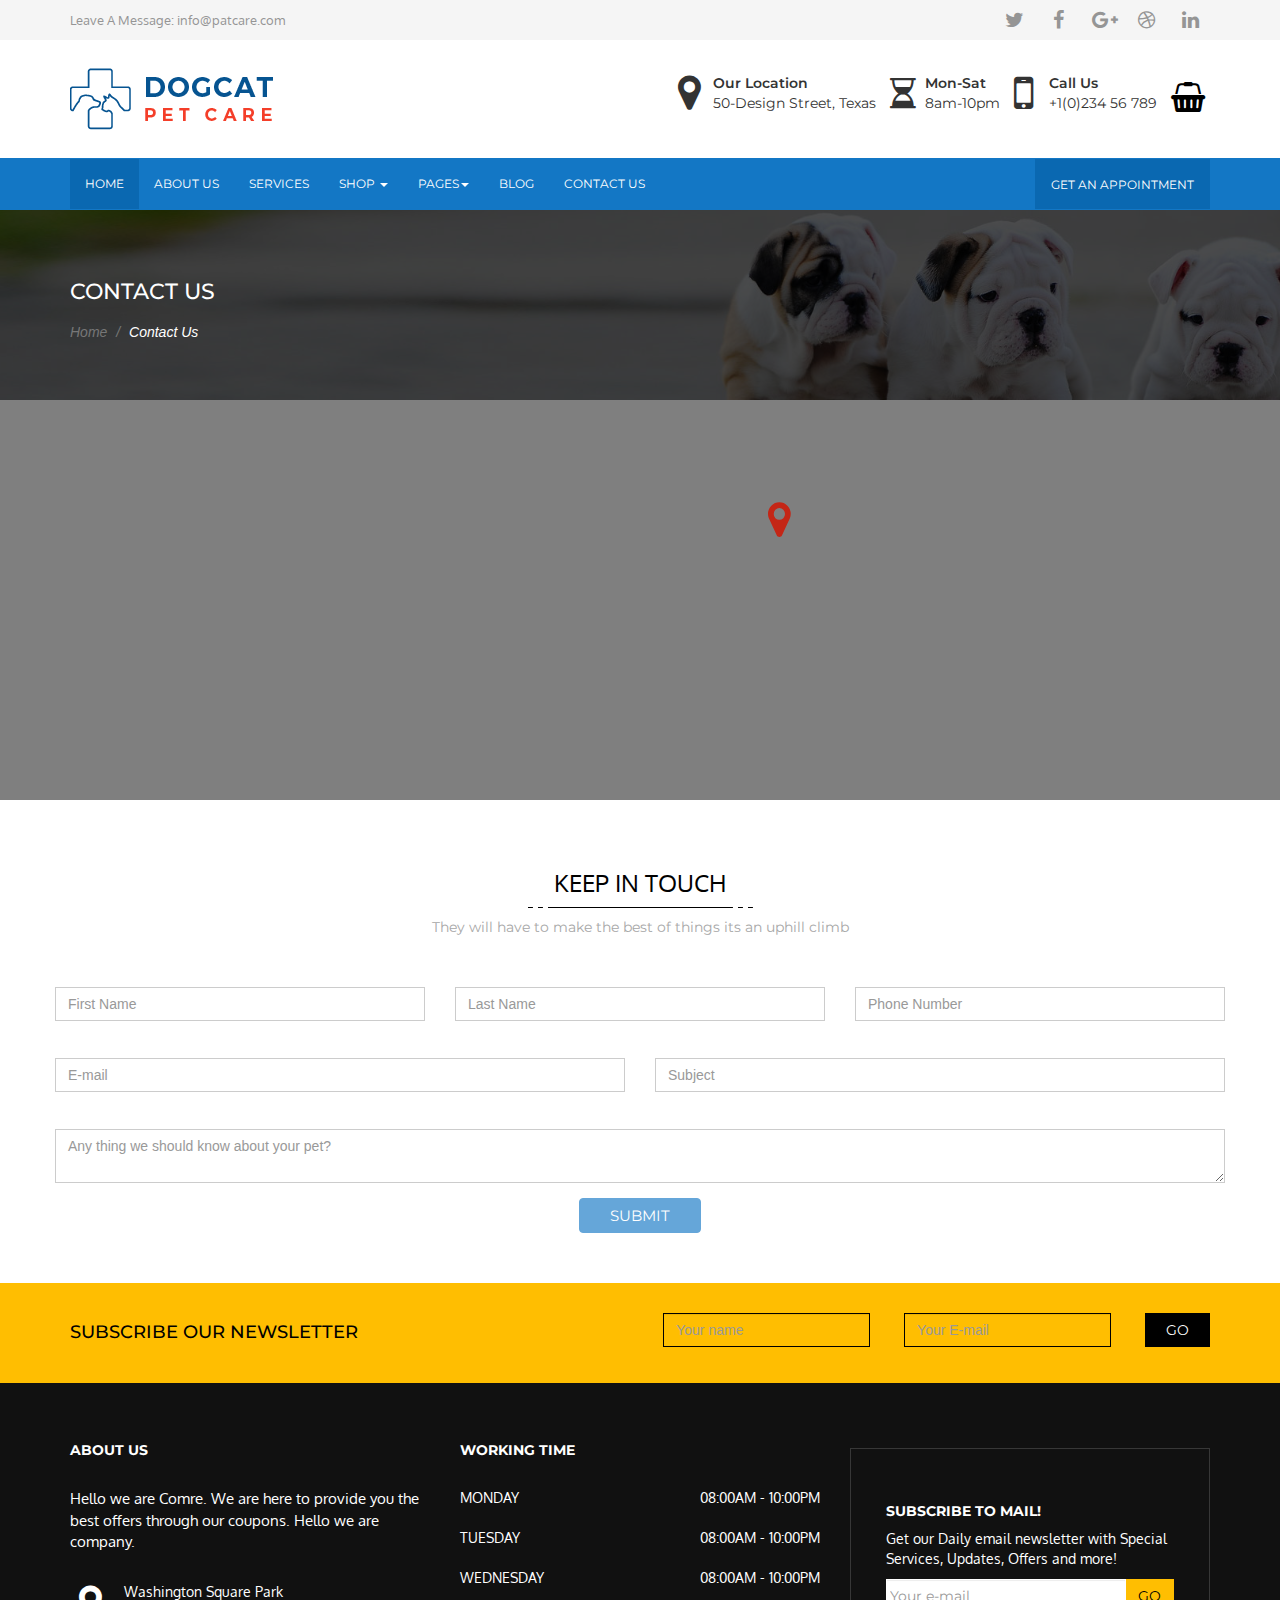
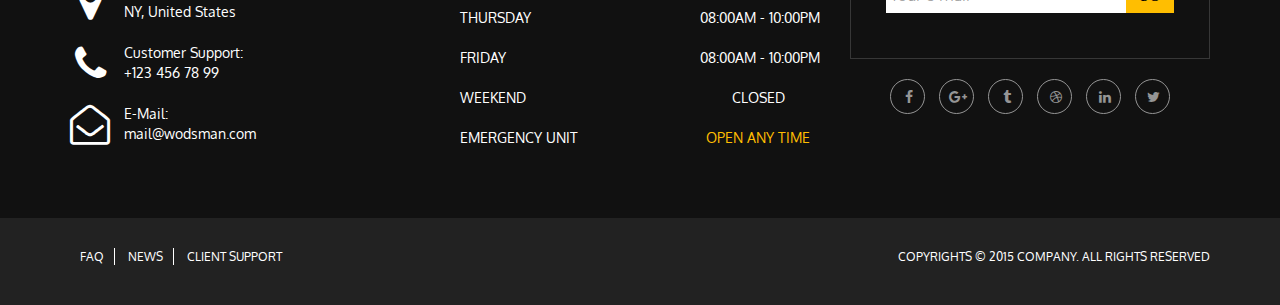
<file: Pet care/public_html/contact.html>
<!DOCTYPE html>
<html lang="en">
    <head>
        <meta charset="utf-8">
        <meta http-equiv="X-UA-Compatible" content="IE=edge">
        <meta name="viewport" content="width=device-width, initial-scale=1">
        <!-- The above 3 meta tags *must* come first in the head; any other head content must come *after* these tags -->
        <title>Pet care</title>

        <!-- Bootstrap -->
        <link href="css/bootstrap.min.css" rel="stylesheet">

        <link rel="stylesheet" href="https://cdnjs.cloudflare.com/ajax/libs/font-awesome/4.7.0/css/font-awesome.min.css">
        <link href="https://fonts.googleapis.com/css?family=Montserrat:100,100i,200,200i,300,300i,400,400i,500,500i,600,600i,700,700i,800,800i,900,900i|Oxygen:300,400,700&amp;subset=latin-ext" rel="stylesheet"> 
        <link href="https://fonts.googleapis.com/css?family=Cabin:400,400i,500,500i,600,600i,700,700i" rel="stylesheet">
        <link href="css/style.css" rel="stylesheet" type="text/css"/>
        <link href="css/responsive.css" rel="stylesheet" type="text/css"/>
        <!--===========custom============-->
        <link href="css/owl.carousel.css" rel="stylesheet" type="text/css"/>
        <link href="css/lightbox.css" rel="stylesheet" type="text/css"/>
        <!-- HTML5 shim and Respond.js for IE8 support of HTML5 elements and media queries -->
        <!-- WARNING: Respond.js doesn't work if you view the page via file:// -->
        <!--[if lt IE 9]>
          <script src="https://oss.maxcdn.com/html5shiv/3.7.3/html5shiv.min.js"></script>
          <script src="https://oss.maxcdn.com/respond/1.4.2/respond.min.js"></script>
        <![endif]-->
    </head>
    <body>
        <header>
            <section class="social text-center">
                <div class="container clearfix">
                    <p class="social-email">
                        Leave A Message: <a href="#">info@patcare.com</a>
                    </p>
                    <ul class="list-inline">
                        <li>
                            <a href="#">
                                <span class="fa fa-twitter"></span>
                            </a>
                        </li>
                        <li>
                            <a href="#">
                                <span class="fa fa-facebook"></span>
                            </a>
                        </li>
                        <li>
                            <a href="#">
                                <span class="fa fa-google-plus"></span>
                            </a>
                        </li>
                        <li>
                            <a href="#">
                                <span class="fa fa-dribbble"></span>
                            </a>
                        </li>
                        <li>
                            <a href="#">
                                <span class="fa fa-linkedin"></span>
                            </a>
                        </li>
                    </ul>
                </div>
            </section>
            <section class="middle-header">
                <div class="container">
                    <div class="row">
                        <figure class="col-sm-3 logo pull-left">
                            <img src="img/logo-petcare.png" alt="" class="img-responsive"/>
                        </figure>
                        <div class="col-sm-9 pull-right text-right">
                            <div class="slidepanel">
                                <div class="location">

                                    <span class="fa fa-map-marker"></span>
                                    <p class="text-left">
                                        <span>Our Location</span>
                                        50-Design Street, Texas
                                    </p>

                                </div>
                                <div class="time">
                                    <span class="fa fa-hourglass-2"></span>
                                    <p class="text-left">
                                        <span>Mon-Sat</span>
                                        8am-10pm
                                    </p>

                                </div>
                                <div class="phone">
                                    <span class="fa fa-mobile"></span>
                                    <p class="text-left">
                                        <span>Call Us</span>
                                        +1(0)234 56 789
                                    </p>

                                </div>

                            </div>
                            <a href="#" class="cart"><span class="fa fa-shopping-basket"></span></a>
                        </div>
                    </div>
                </div>

            </section>
            <nav class="navbar navbar-default">
                <div class="container">
                    <!-- Brand and toggle get grouped for better mobile display -->
                    <div class="navbar-header">
                        <button type="button" class="navbar-toggle collapsed" data-toggle="collapse" data-target="#bs-example-navbar-collapse-1" aria-expanded="false">
                            <span class="sr-only">Toggle navigation</span>
                            <span class="icon-bar"></span>
                            <span class="icon-bar"></span>
                            <span class="icon-bar"></span>
                        </button>
                        <!-- Button trigger modal -->
                        <button type="button" class="btn btn-primary btn-lg navbar-brand" data-toggle="modal" data-target="#myModal">
                            get an appointment
                        </button>

                        <!-- Modal -->
                        <div class="modal fade" id="myModal" tabindex="-1" role="dialog" aria-labelledby="myModalLabel">
                            <div class="modal-dialog" role="document">
                                <div class="modal-content">
                                    <div class="modal-header">
                                        <button type="button" class="close" data-dismiss="modal" aria-label="Close"><span aria-hidden="true">&times;</span></button>
                                    </div>
                                    <div class="modal-body">
                                        <form>
                                            <div class="form-group col-sm-3">
                                                <input class="form-control" type="text" placeholder="First Name">
                                            </div>
                                            <div class="form-group col-sm-3">
                                                <input class="form-control" type="text" placeholder="Last Name">
                                            </div>
                                            <div class="form-group col-sm-3">
                                                <input class="form-control" type="email" placeholder="Email">
                                            </div>
                                            <div class="form-group col-sm-3">
                                                <input class="form-control" type="text" placeholder="Phone Number">
                                            </div>
                                            <div class="form-group col-sm-12 comment">
                                                <textarea class="form-control" placeholder="Any thing we should know about your pet?"></textarea>
                                            </div>   

                                            <button type="button" class="btn btn-primary">get an appoinment</button>
                                        </form>
                                    </div>
                                </div>
                            </div>
                        </div>
                    </div>

                    <!-- Collect the nav links, forms, and other content for toggling -->
                    <div class="collapse navbar-collapse" id="bs-example-navbar-collapse-1">
                        <ul class="nav navbar-nav">
                            <li class="active"><a href="#">home <span class="sr-only">(current)</span></a></li>
                            <li><a href="#">about us</a></li>
                            <li><a href="#">services</a></li>
                            <li class="dropdown text-center">
                                <a href="#" class="dropdown-toggle" data-toggle="dropdown" role="button" aria-haspopup="true" aria-expanded="false">shop <span class="caret"></span></a>
                                <ul class="dropdown-menu">
                                    <li><a href="#">Action</a></li>
                                    <li><a href="#">Another action</a></li>
                                    <li><a href="#">Something else here</a></li>
                                </ul>
                            </li>
                            <li class="dropdown">
                                <a href="#" class="dropdown-toggle" data-toggle="dropdown" role="button" aria-haspopup="true" aria-expanded="false">pages<span class="caret"></span></a>
                                <ul class="dropdown-menu">
                                    <li><a href="#">Action</a></li>
                                    <li><a href="#">Another action</a></li>
                                    <li><a href="#">Something else here</a></li>
                                </ul>
                            </li>
                            <li><a href="#">blog</a></li>
                            <li><a href="#">contact us</a></li>
                        </ul>


                    </div><!-- /.navbar-collapse -->
                </div><!-- /.container-fluid -->
            </nav>
        </header>

        <main>
            <section class="blog-headline" style="background-image: url('img/banner-1.jpg')">
                <div class="blog-headline-shadow">
                    <div class="container">
                        <h1>
                            contact us
                        </h1> 
                        <ol class="breadcrumb">
                            <li><a class="breadcrumb-item" href="#">Home</a></li>
                            <li class="active"><span class="breadcrumb-item">contact us</span></li>
                        </ol>
                    </div>

                </div>
            </section>
            <!-----END OF SECTION BLOG HEADLINE----->

            <section>
                <div class="map">
                    <div class="map-shadow"></div>
                    <iframe src="https://www.google.com/maps/embed?pb=!1m16!1m12!1m3!1d8089.387201312362!2d-97.19734800681738!3d31.51953585787887!2m3!1f0!2f0!3f0!3m2!1i1024!2i768!4f13.1!2m1!1sdata+street+texas!5e0!3m2!1sen!2srs!4v1489333203186" width="600" height="450" frameborder="0" style="border:0" allowfullscreen></iframe>
                    <span class="fa fa-map-marker"></span>
                </div>
                <div class="container contact-form">
                    <div class="headline text-center">
                        <h3>keep in touch</h3>
                        <img src="img/separator.png" alt=""/>
                        <p>
                            They will have to make the best of things its an uphill climb
                        </p>
                    </div>
                    <form class="form-data" data-toggle="validator" role="form" method="get" action="">
                        <div class="row">
                            <div class="form-group col-sm-4">
                                <input class="form-control user-name" type="text" placeholder="First Name" pattern="^[_A-z]{1,}$" data-minlength="3" maxlength="10" value="" data-error="Please fill out this field." required>
                                <div class="help-block with-errors error"></div>
                            </div>
                            <div class="form-group col-sm-4">
                                <input class="form-control user-lastname" type="text" placeholder="Last Name" pattern="^[_A-z]{1,}$" data-minlength="3" maxlength="15" value="" data-error="Please fill out this field." required >
                                <div class="help-block with-errors error"></div>
                            </div>
                            <div class="form-group col-sm-4">
                                <input class="form-control phone-number" type="text" placeholder="Phone Number" pattern="^[_0-9]{1,}$" value="" data-error="This field must contain numbers only." required >
                                <div class="help-block with-errors error"></div>
                            </div>
                            <div class="form-group col-sm-6">
                                <input class="form-control user-email" type="text" placeholder="E-mail" pattern="^[_A-z0-9]{1,}$" value="" data-error="Please fill out this field." required >
                                <div class="help-block with-errors error"></div>
                            </div>
                            <div class="form-group col-sm-6">
                                <input class="form-control subject" type="text" placeholder="Subject" pattern="^[_A-z0-9]{1,}$" maxlength="15" value="" data-error="Please fill out this field." required >
                                <div class="help-block with-errors error"></div>
                            </div>
                            <div class="form-group col-sm-12">
                                <textarea class="form-control" placeholder="Any thing we should know about your pet?"></textarea>
                            </div>
                        </div>
                        <button type="submit" class="btn btn-default" onclick="formValidation();">submit</button>
                    </form>

                </div>
            </section>

        </main>

        <footer>
            <section class="footer1">
                <div class="container">
                    <div class="row">
                        <div class="col-md-4 col-sm-6">
                            <article>
                                <h4>Subscribe Our Newsletter</h4>
                            </article>
                        </div>
                        <div class="col-md-8 col-sm-12"> 
                            <article>
                                <form class="form-inline">
                                    <div class="form-group">
                                        <input type="text" class="form-control" id="exampleInputName2" placeholder="Your name">
                                    </div>
                                    <div class="form-group">
                                        <input type="email" class="form-control" id="exampleInputEmail2" placeholder="Your E-mail">
                                    </div>
                                    <button type="submit" class="btn btn-default">go</button>
                                </form>
                            </article>
                        </div>
                    </div>
                </div>
            </section>
            <!-----END OF SECTION FOOTER1---->

            <section class="footer2">
                <div class="container">
                    <div class="row">
                        <div class="col-sm-6 col-md-4">
                            <article class="about-us">
                                <h4>about us</h4>
                                <p class="hello">Hello we are Comre. We are here to provide 
                                    you the best offers through our coupons. Hello we are company.
                                </p>
                                <ul>
                                    <li>
                                        <div>

                                            <span class="fa fa-map-marker"></span>
                                            <p>
                                                <span>washington square park</span>
                                                NY, United States
                                            </p>

                                        </div>
                                    </li>
                                    <li>
                                        <div>

                                            <span class="fa fa-phone"></span>
                                            <p>
                                                <span>customer support:</span>
                                                +123 456 78 99
                                            </p>

                                        </div>
                                    </li>
                                    <li>
                                        <div>

                                            <span class="fa fa-envelope-open-o"></span>
                                            <p>
                                                <span>E-mail:</span>
                                                <a href="#">mail@wodsman.com</a>
                                            </p>

                                        </div>
                                    </li>
                                </ul>
                            </article>
                        </div>
                        <div class="col-sm-6 col-md-4">
                            <article class="working-time">
                                <h4>working time</h4>
                                <ul>
                                    <li class="clearfix">
                                        <span class="days">
                                            monday
                                        </span>
                                        <span class="working-hours">
                                            08:00am - 10:00pm
                                        </span>
                                    </li>
                                    <li class="clearfix">
                                        <span class="days">
                                            tuesday
                                        </span>
                                        <span class="working-hours">
                                            08:00am - 10:00pm
                                        </span>
                                    </li>
                                    <li class="clearfix">
                                        <span class="days">
                                            wednesday
                                        </span>
                                        <span class="working-hours">
                                            08:00am - 10:00pm
                                        </span>
                                    </li>
                                    <li class="clearfix">
                                        <span class="days">
                                            thursday
                                        </span>
                                        <span class="working-hours">
                                            08:00am - 10:00pm
                                        </span>
                                    </li>
                                    <li class="clearfix">
                                        <span class="days">
                                            friday
                                        </span>
                                        <span class="working-hours">
                                            08:00am - 10:00pm
                                        </span>
                                    </li>
                                    <li class="clearfix">
                                        <span class="days">
                                            weekend
                                        </span>
                                        <span class="working-hours closed">
                                            closed
                                        </span>
                                    </li>
                                    <li class="clearfix">
                                        <span class="days">
                                            emergency unit
                                        </span>
                                        <span class="working-hours">
                                            open any time
                                        </span>
                                    </li>
                                </ul>
                            </article>
                        </div>
                        <div class="col-sm-6 col-md-4">
                            <article class="subscribe">
                                <div class="subscribe-content">
                                    <h4>subscribe to mail!</h4>
                                    <p>
                                        Get our Daily email newsletter with 
                                        Special Services, Updates, Offers and more!
                                    </p>
                                    <div class="input-group">
                                        <input type="text" class="form-control" placeholder="Your e-mail">
                                        <span class="input-group-btn">
                                            <button class="btn btn-default" type="button">Go</button>
                                        </span>
                                    </div><!-- /input-group -->

                                </div>

                                <ul>
                                    <li>
                                        <a href="#"><span class="fa fa-facebook"></span></a>
                                    </li>
                                    <li>
                                        <a href="#"><span class="fa fa-google-plus"></span></a>
                                    </li>
                                    <li>
                                        <a href="#"><span class="fa fa-tumblr"></span></a>
                                    </li>
                                    <li>
                                        <a href="#"><span class="fa fa-dribbble"></span></a>
                                    </li>
                                    <li>
                                        <a href="#"><span class="fa fa-linkedin"></span></a>
                                    </li>
                                    <li>
                                        <a href="#"><span class="fa fa-twitter"></span></a>
                                    </li>
                                </ul>
                            </article>
                        </div>

                    </div>
                </div>
            </section>
            <!-------END OF SECTION FOOTER2---->

            <section class="footer3">
                <div class="container">
                    <div class="row">
                        <div class="col-sm-5">
                            <article class="clearfix">
                                <ul>
                                    <li>
                                        <a href="#">faq</a>
                                    </li>
                                    <li>
                                        <a href="#">news</a>
                                    </li>
                                    <li>
                                        <a href="#">client support</a>
                                    </li>
                                </ul>
                            </article>
                        </div>
                        <div class="col-sm-7">
                            <article>
                                <p>
                                    copyrights &copy; 2015 company. all rights reserved
                                </p>
                            </article>
                        </div>
                    </div>
                </div>
            </section>
        </footer>









        <!-- jQuery (necessary for Bootstrap's JavaScript plugins) -->
        <script src="https://ajax.googleapis.com/ajax/libs/jquery/1.12.4/jquery.min.js"></script>
        <!-- Include all compiled plugins (below), or include individual files as needed -->

        <script src="js/bootstrap.min.js"></script>
        <!--======custom=======-->
        
     
        <script src="js/validator.js" type="text/javascript"></script>





        <script src="js/main.js" type="text/javascript"></script>

    </body>
</html>
</file>
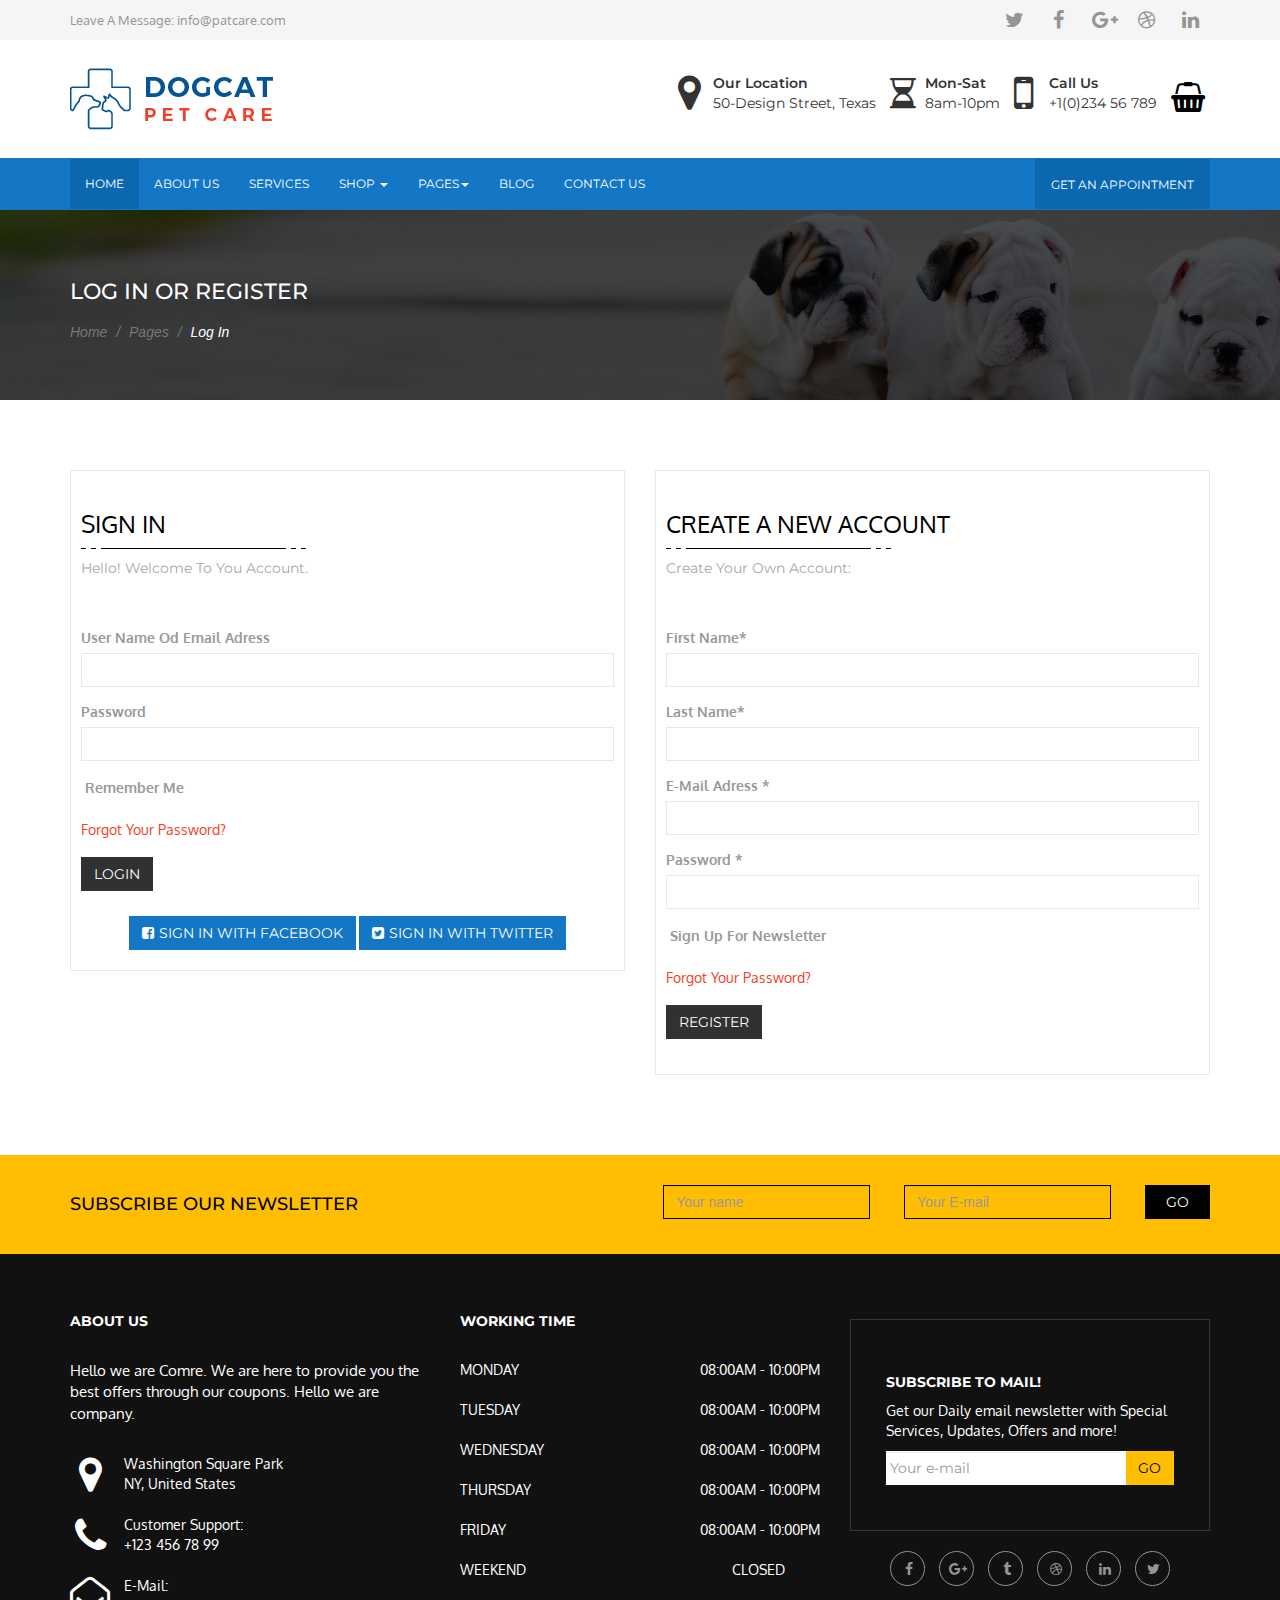
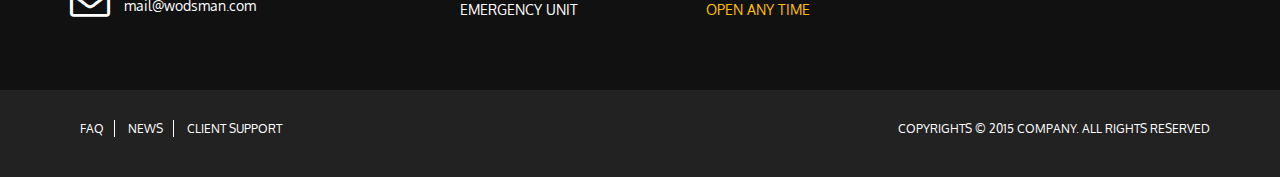
<file: Pet care/public_html/login.html>
<!DOCTYPE html>
<html lang="en">
    <head>
        <meta charset="utf-8">
        <meta http-equiv="X-UA-Compatible" content="IE=edge">
        <meta name="viewport" content="width=device-width, initial-scale=1">
        <!-- The above 3 meta tags *must* come first in the head; any other head content must come *after* these tags -->
        <title>Pet care</title>

        <!-- Bootstrap -->
        <link href="css/bootstrap.min.css" rel="stylesheet">

        <link rel="stylesheet" href="https://cdnjs.cloudflare.com/ajax/libs/font-awesome/4.7.0/css/font-awesome.min.css">
        <link href="https://fonts.googleapis.com/css?family=Montserrat:100,100i,200,200i,300,300i,400,400i,500,500i,600,600i,700,700i,800,800i,900,900i|Oxygen:300,400,700&amp;subset=latin-ext" rel="stylesheet"> 
        <link href="https://fonts.googleapis.com/css?family=Cabin:400,400i,500,500i,600,600i,700,700i" rel="stylesheet">
        <link href="css/style.css" rel="stylesheet" type="text/css"/>
        <link href="css/responsive.css" rel="stylesheet" type="text/css"/>
        <!--===========custom============-->
        <link href="css/owl.carousel.css" rel="stylesheet" type="text/css"/>
        <link href="css/lightbox.css" rel="stylesheet" type="text/css"/>
        <!-- HTML5 shim and Respond.js for IE8 support of HTML5 elements and media queries -->
        <!-- WARNING: Respond.js doesn't work if you view the page via file:// -->
        <!--[if lt IE 9]>
          <script src="https://oss.maxcdn.com/html5shiv/3.7.3/html5shiv.min.js"></script>
          <script src="https://oss.maxcdn.com/respond/1.4.2/respond.min.js"></script>
        <![endif]-->
    </head>
    <body>
        <header>
            <section class="social text-center">
                <div class="container clearfix">
                    <p class="social-email">
                        Leave A Message: <a href="#">info@patcare.com</a>
                    </p>
                    <ul class="list-inline">
                        <li>
                            <a href="#">
                                <span class="fa fa-twitter"></span>
                            </a>
                        </li>
                        <li>
                            <a href="#">
                                <span class="fa fa-facebook"></span>
                            </a>
                        </li>
                        <li>
                            <a href="#">
                                <span class="fa fa-google-plus"></span>
                            </a>
                        </li>
                        <li>
                            <a href="#">
                                <span class="fa fa-dribbble"></span>
                            </a>
                        </li>
                        <li>
                            <a href="#">
                                <span class="fa fa-linkedin"></span>
                            </a>
                        </li>
                    </ul>
                </div>
            </section>
            <section class="middle-header">
                <div class="container">
                    <div class="row">
                        <figure class="col-sm-3 logo pull-left">
                            <img src="img/logo-petcare.png" alt="" class="img-responsive"/>
                        </figure>
                        <div class="col-sm-9 pull-right text-right">
                            <div class="slidepanel">
                                <div class="location">

                                    <span class="fa fa-map-marker"></span>
                                    <p class="text-left">
                                        <span>Our Location</span>
                                        50-Design Street, Texas
                                    </p>

                                </div>
                                <div class="time">
                                    <span class="fa fa-hourglass-2"></span>
                                    <p class="text-left">
                                        <span>Mon-Sat</span>
                                        8am-10pm
                                    </p>

                                </div>
                                <div class="phone">
                                    <span class="fa fa-mobile"></span>
                                    <p class="text-left">
                                        <span>Call Us</span>
                                        +1(0)234 56 789
                                    </p>

                                </div>

                            </div>
                            <a href="#" class="cart"><span class="fa fa-shopping-basket"></span></a>
                        </div>
                    </div>
                </div>

            </section>
            <nav class="navbar navbar-default">
                <div class="container">
                    <!-- Brand and toggle get grouped for better mobile display -->
                    <div class="navbar-header">
                        <button type="button" class="navbar-toggle collapsed" data-toggle="collapse" data-target="#bs-example-navbar-collapse-1" aria-expanded="false">
                            <span class="sr-only">Toggle navigation</span>
                            <span class="icon-bar"></span>
                            <span class="icon-bar"></span>
                            <span class="icon-bar"></span>
                        </button>
                        <!-- Button trigger modal -->
                        <button type="button" class="btn btn-primary btn-lg navbar-brand" data-toggle="modal" data-target="#myModal">
                            get an appointment
                        </button>

                        <!-- Modal -->
                        <div class="modal fade" id="myModal" tabindex="-1" role="dialog" aria-labelledby="myModalLabel">
                            <div class="modal-dialog" role="document">
                                <div class="modal-content">
                                    <div class="modal-header">
                                        <button type="button" class="close" data-dismiss="modal" aria-label="Close"><span aria-hidden="true">&times;</span></button>
                                    </div>
                                    <div class="modal-body">
                                        <form>
                                            <div class="form-group col-sm-3">
                                                <input class="form-control" type="text" placeholder="First Name">
                                            </div>
                                            <div class="form-group col-sm-3">
                                                <input class="form-control" type="text" placeholder="Last Name">
                                            </div>
                                            <div class="form-group col-sm-3">
                                                <input class="form-control" type="email" placeholder="Email">
                                            </div>
                                            <div class="form-group col-sm-3">
                                                <input class="form-control" type="text" placeholder="Phone Number">
                                            </div>
                                            <div class="form-group col-sm-12 comment">
                                                <textarea class="form-control" placeholder="Any thing we should know about your pet?"></textarea>
                                            </div>   

                                            <button type="button" class="btn btn-primary">get an appoinment</button>
                                        </form>
                                    </div>
                                </div>
                            </div>
                        </div>
                    </div>

                    <!-- Collect the nav links, forms, and other content for toggling -->
                    <div class="collapse navbar-collapse" id="bs-example-navbar-collapse-1">
                        <ul class="nav navbar-nav">
                            <li class="active"><a href="#">home <span class="sr-only">(current)</span></a></li>
                            <li><a href="#">about us</a></li>
                            <li><a href="#">services</a></li>
                            <li class="dropdown text-center">
                                <a href="#" class="dropdown-toggle" data-toggle="dropdown" role="button" aria-haspopup="true" aria-expanded="false">shop <span class="caret"></span></a>
                                <ul class="dropdown-menu">
                                    <li><a href="#">Action</a></li>
                                    <li><a href="#">Another action</a></li>
                                    <li><a href="#">Something else here</a></li>
                                </ul>
                            </li>
                            <li class="dropdown">
                                <a href="#" class="dropdown-toggle" data-toggle="dropdown" role="button" aria-haspopup="true" aria-expanded="false">pages<span class="caret"></span></a>
                                <ul class="dropdown-menu">
                                    <li><a href="#">Action</a></li>
                                    <li><a href="#">Another action</a></li>
                                    <li><a href="#">Something else here</a></li>
                                </ul>
                            </li>
                            <li><a href="#">blog</a></li>
                            <li><a href="#">contact us</a></li>
                        </ul>


                    </div><!-- /.navbar-collapse -->
                </div><!-- /.container-fluid -->
            </nav>
        </header>

        <main>
            <section class="blog-headline" style="background-image: url('img/banner-1.jpg')">
                <div class="blog-headline-shadow">
                    <div class="container">
                        <h1>
                            log in or register
                        </h1> 
                        <ol class="breadcrumb">
                            <li><a class="breadcrumb-item" href="#">Home</a></li>
                            <li><a class="breadcrumb-item" href="#">pages</a></li>
                            <li class="active"><span class="breadcrumb-item">log in</span></li>
                        </ol>
                    </div>

                </div>
            </section>
            <!-- END OF SECTION BLOG HEADLINE -->

            <section class="login">
                <div class="container">
                    <div class="row">

                        <div class="col-sm-6">
                            <article>
                                <div class="headline">
                                    <h3>sign in</h3>
                                    <img src="img/separator.png" alt=""/>
                                    <p>
                                        hello! welcome to you account.
                                    </p>
                                </div>

                                <form>
                                    <div class="form-group">
                                        <label>user name od Email adress</label>
                                        <input type="text" class="form-control">
                                    </div>
                                    <div class="form-group">
                                        <label>password</label>
                                        <input type="text" class="form-control">
                                    </div>
                                    <div class="form-group">
                                        <label>

                                            <input type="checkbox" name="remember" value="remember">
                                            remember me
                                        </label>
                                    </div>
                                    <a href="#">forgot your password?</a>
                                    <div class="form-group">
                                        <button type="submit" class="btn btn-default">login</button> 
                                    </div>
                                </form>
                                <div class="login-social text-center clearfix">
                                <a href="#" class="btn btn-default"><span class="fa fa-facebook-square"></span>sign in with facebook</a>
                                <a href="#" class="btn btn-default"><span class="fa fa-twitter-square"></span>sign in with twitter</a>
                                </div>
                            </article>
                        </div>
                        <div class="col-sm-6">
                            <article>
                                <div class="headline">
                                    <h3>create a new account</h3>
                                    <img src="img/separator.png" alt=""/>
                                    <p>
                                        create your own account:
                                    </p>
                                </div>
                                <form>
                                    <div class="form-group">
                                        <label>first name*</label>
                                        <input type="text" class="form-control">


                                    </div>
                                    <div class="form-group">
                                        <label>last name*</label>
                                        <input type="text" class="form-control">
                                    </div>
                                    <div class="form-group">
                                        <label>e-mail adress *</label>
                                        <input type="text" class="form-control">
                                    </div>
                                    <div class="form-group">
                                        <label>password *</label>
                                        <input type="text" class="form-control">
                                    </div>
                                    <div class="form-group">
                                        <label>

                                            <input type="checkbox" name="newletter" value="newsletter">
                                            sign up for newsletter
                                        </label>
                                    </div>
                                    <a href="#">forgot your password?</a>
                                    <div class="form-group">
                                        <button type="submit" class="btn btn-default">register</button> 
                                    </div>
                                </form>

                            </article>
                        </div>  
                    </div>

                </div>

            </section>

        </main>

        <footer>
            <section class="footer1">
                <div class="container">
                    <div class="row">
                        <div class="col-md-4 col-sm-6">
                            <article>
                                <h4>Subscribe Our Newsletter</h4>
                            </article>
                        </div>
                        <div class="col-md-8 col-sm-12"> 
                            <article>
                                <form class="form-inline">
                                    <div class="form-group">
                                        <input type="text" class="form-control" id="exampleInputName2" placeholder="Your name">
                                    </div>
                                    <div class="form-group">
                                        <input type="email" class="form-control" id="exampleInputEmail2" placeholder="Your E-mail">
                                    </div>
                                    <button type="submit" class="btn btn-default">go</button>
                                </form>
                            </article>
                        </div>
                    </div>
                </div>
            </section>
            <!-----END OF SECTION FOOTER1---->

            <section class="footer2">
                <div class="container">
                    <div class="row">
                        <div class="col-sm-6 col-md-4">
                            <article class="about-us">
                                <h4>about us</h4>
                                <p class="hello">Hello we are Comre. We are here to provide 
                                    you the best offers through our coupons. Hello we are company.
                                </p>
                                <ul>
                                    <li>
                                        <div>

                                            <span class="fa fa-map-marker"></span>
                                            <p>
                                                <span>washington square park</span>
                                                NY, United States
                                            </p>

                                        </div>
                                    </li>
                                    <li>
                                        <div>

                                            <span class="fa fa-phone"></span>
                                            <p>
                                                <span>customer support:</span>
                                                +123 456 78 99
                                            </p>

                                        </div>
                                    </li>
                                    <li>
                                        <div>

                                            <span class="fa fa-envelope-open-o"></span>
                                            <p>
                                                <span>E-mail:</span>
                                                <a href="#">mail@wodsman.com</a>
                                            </p>

                                        </div>
                                    </li>
                                </ul>
                            </article>
                        </div>
                        <div class="col-sm-6 col-md-4">
                            <article class="working-time">
                                <h4>working time</h4>
                                <ul>
                                    <li class="clearfix">
                                        <span class="days">
                                            monday
                                        </span>
                                        <span class="working-hours">
                                            08:00am - 10:00pm
                                        </span>
                                    </li>
                                    <li class="clearfix">
                                        <span class="days">
                                            tuesday
                                        </span>
                                        <span class="working-hours">
                                            08:00am - 10:00pm
                                        </span>
                                    </li>
                                    <li class="clearfix">
                                        <span class="days">
                                            wednesday
                                        </span>
                                        <span class="working-hours">
                                            08:00am - 10:00pm
                                        </span>
                                    </li>
                                    <li class="clearfix">
                                        <span class="days">
                                            thursday
                                        </span>
                                        <span class="working-hours">
                                            08:00am - 10:00pm
                                        </span>
                                    </li>
                                    <li class="clearfix">
                                        <span class="days">
                                            friday
                                        </span>
                                        <span class="working-hours">
                                            08:00am - 10:00pm
                                        </span>
                                    </li>
                                    <li class="clearfix">
                                        <span class="days">
                                            weekend
                                        </span>
                                        <span class="working-hours closed">
                                            closed
                                        </span>
                                    </li>
                                    <li class="clearfix">
                                        <span class="days">
                                            emergency unit
                                        </span>
                                        <span class="working-hours">
                                            open any time
                                        </span>
                                    </li>
                                </ul>
                            </article>
                        </div>
                        <div class="col-sm-6 col-md-4">
                            <article class="subscribe">
                                <div class="subscribe-content">
                                    <h4>subscribe to mail!</h4>
                                    <p>
                                        Get our Daily email newsletter with 
                                        Special Services, Updates, Offers and more!
                                    </p>
                                    <div class="input-group">
                                        <input type="text" class="form-control" placeholder="Your e-mail">
                                        <span class="input-group-btn">
                                            <button class="btn btn-default" type="button">Go</button>
                                        </span>
                                    </div><!-- /input-group -->

                                </div>

                                <ul>
                                    <li>
                                        <a href="#"><span class="fa fa-facebook"></span></a>
                                    </li>
                                    <li>
                                        <a href="#"><span class="fa fa-google-plus"></span></a>
                                    </li>
                                    <li>
                                        <a href="#"><span class="fa fa-tumblr"></span></a>
                                    </li>
                                    <li>
                                        <a href="#"><span class="fa fa-dribbble"></span></a>
                                    </li>
                                    <li>
                                        <a href="#"><span class="fa fa-linkedin"></span></a>
                                    </li>
                                    <li>
                                        <a href="#"><span class="fa fa-twitter"></span></a>
                                    </li>
                                </ul>
                            </article>
                        </div>

                    </div>
                </div>
            </section>
            <!-------END OF SECTION FOOTER2---->

            <section class="footer3">
                <div class="container">
                    <div class="row">
                        <div class="col-sm-5">
                            <article class="clearfix">
                                <ul>
                                    <li>
                                        <a href="#">faq</a>
                                    </li>
                                    <li>
                                        <a href="#">news</a>
                                    </li>
                                    <li>
                                        <a href="#">client support</a>
                                    </li>
                                </ul>
                            </article>
                        </div>
                        <div class="col-sm-7">
                            <article>
                                <p>
                                    copyrights &copy; 2015 company. all rights reserved
                                </p>
                            </article>
                        </div>
                    </div>
                </div>
            </section>
        </footer>









        <!-- jQuery (necessary for Bootstrap's JavaScript plugins) -->
        <script src="https://ajax.googleapis.com/ajax/libs/jquery/1.12.4/jquery.min.js"></script>
        <!-- Include all compiled plugins (below), or include individual files as needed -->

        <script src="js/bootstrap.min.js"></script>
        <!--********custom==-->
        <script src="js/owl.carousel.js" type="text/javascript"></script>
        <script src="js/lightbox.js" type="text/javascript"></script>





        <script src="js/main.js" type="text/javascript"></script>

    </body>
</html>
</file>
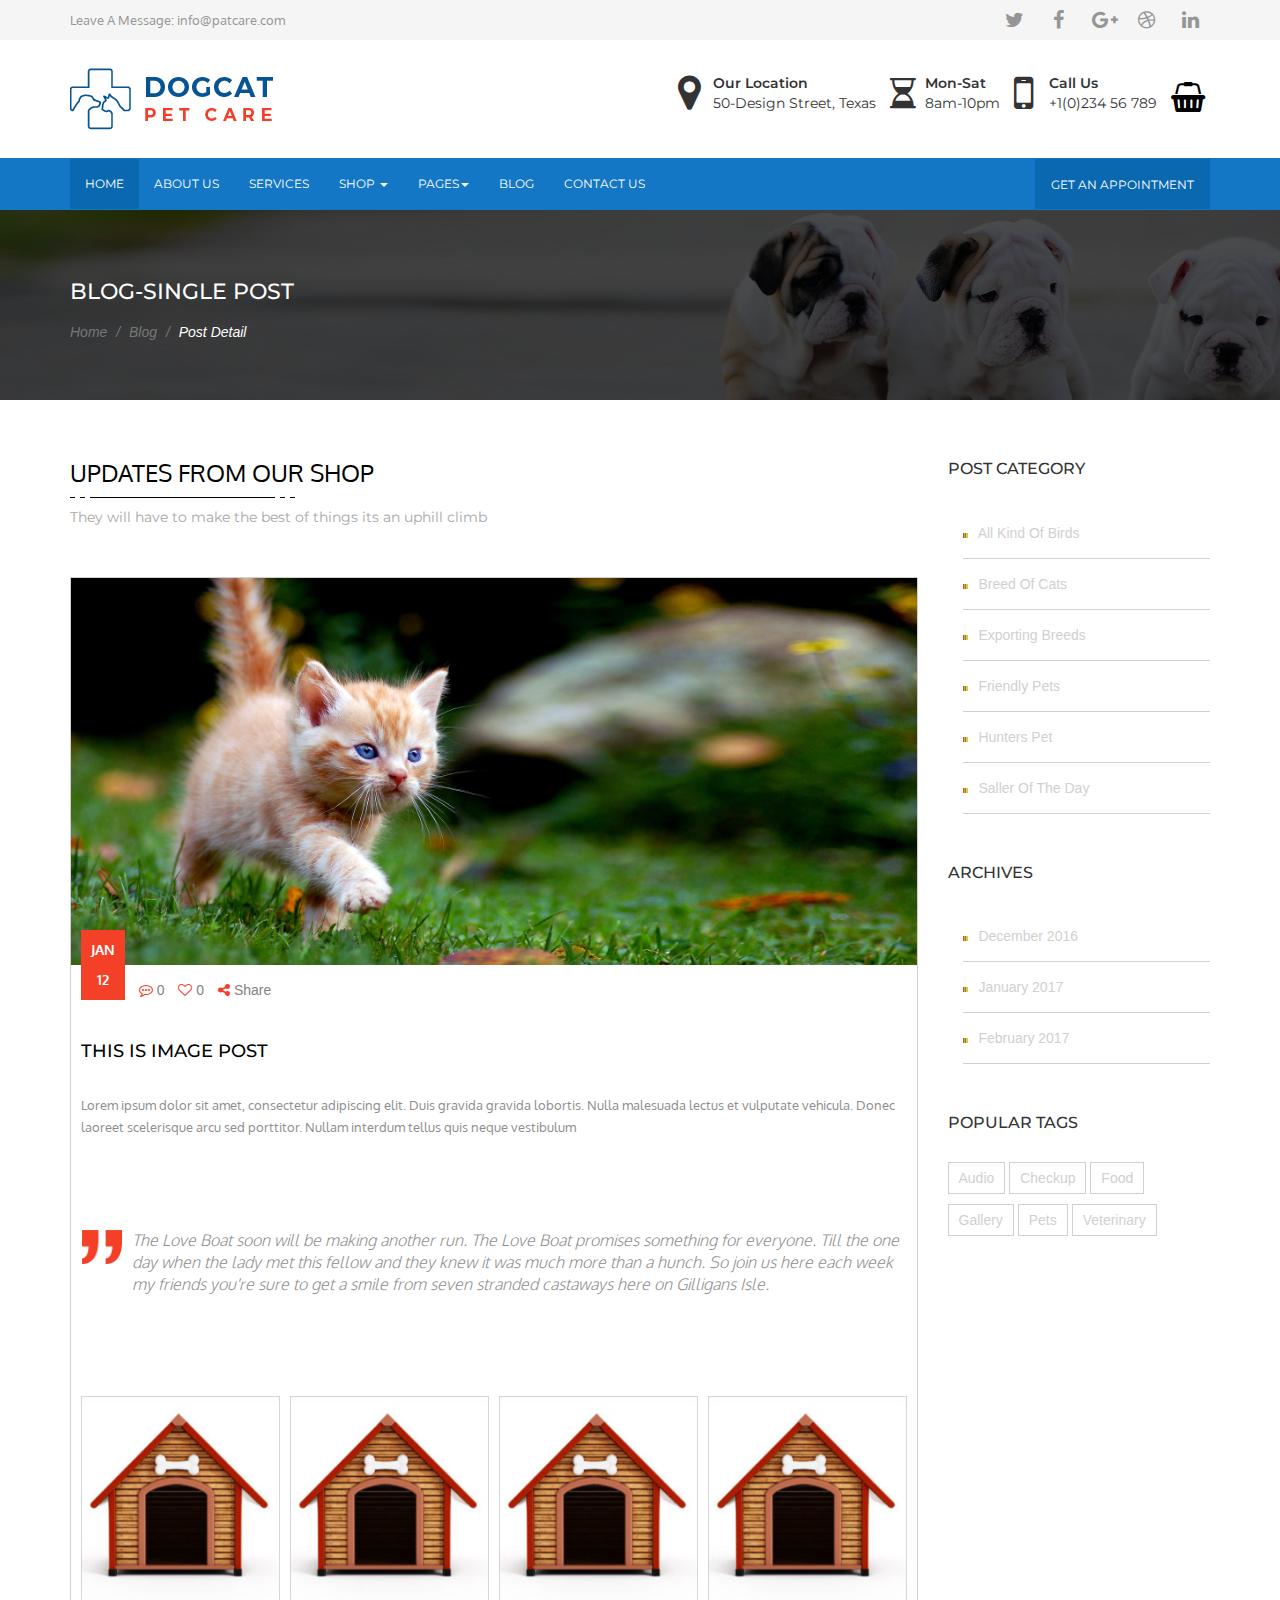
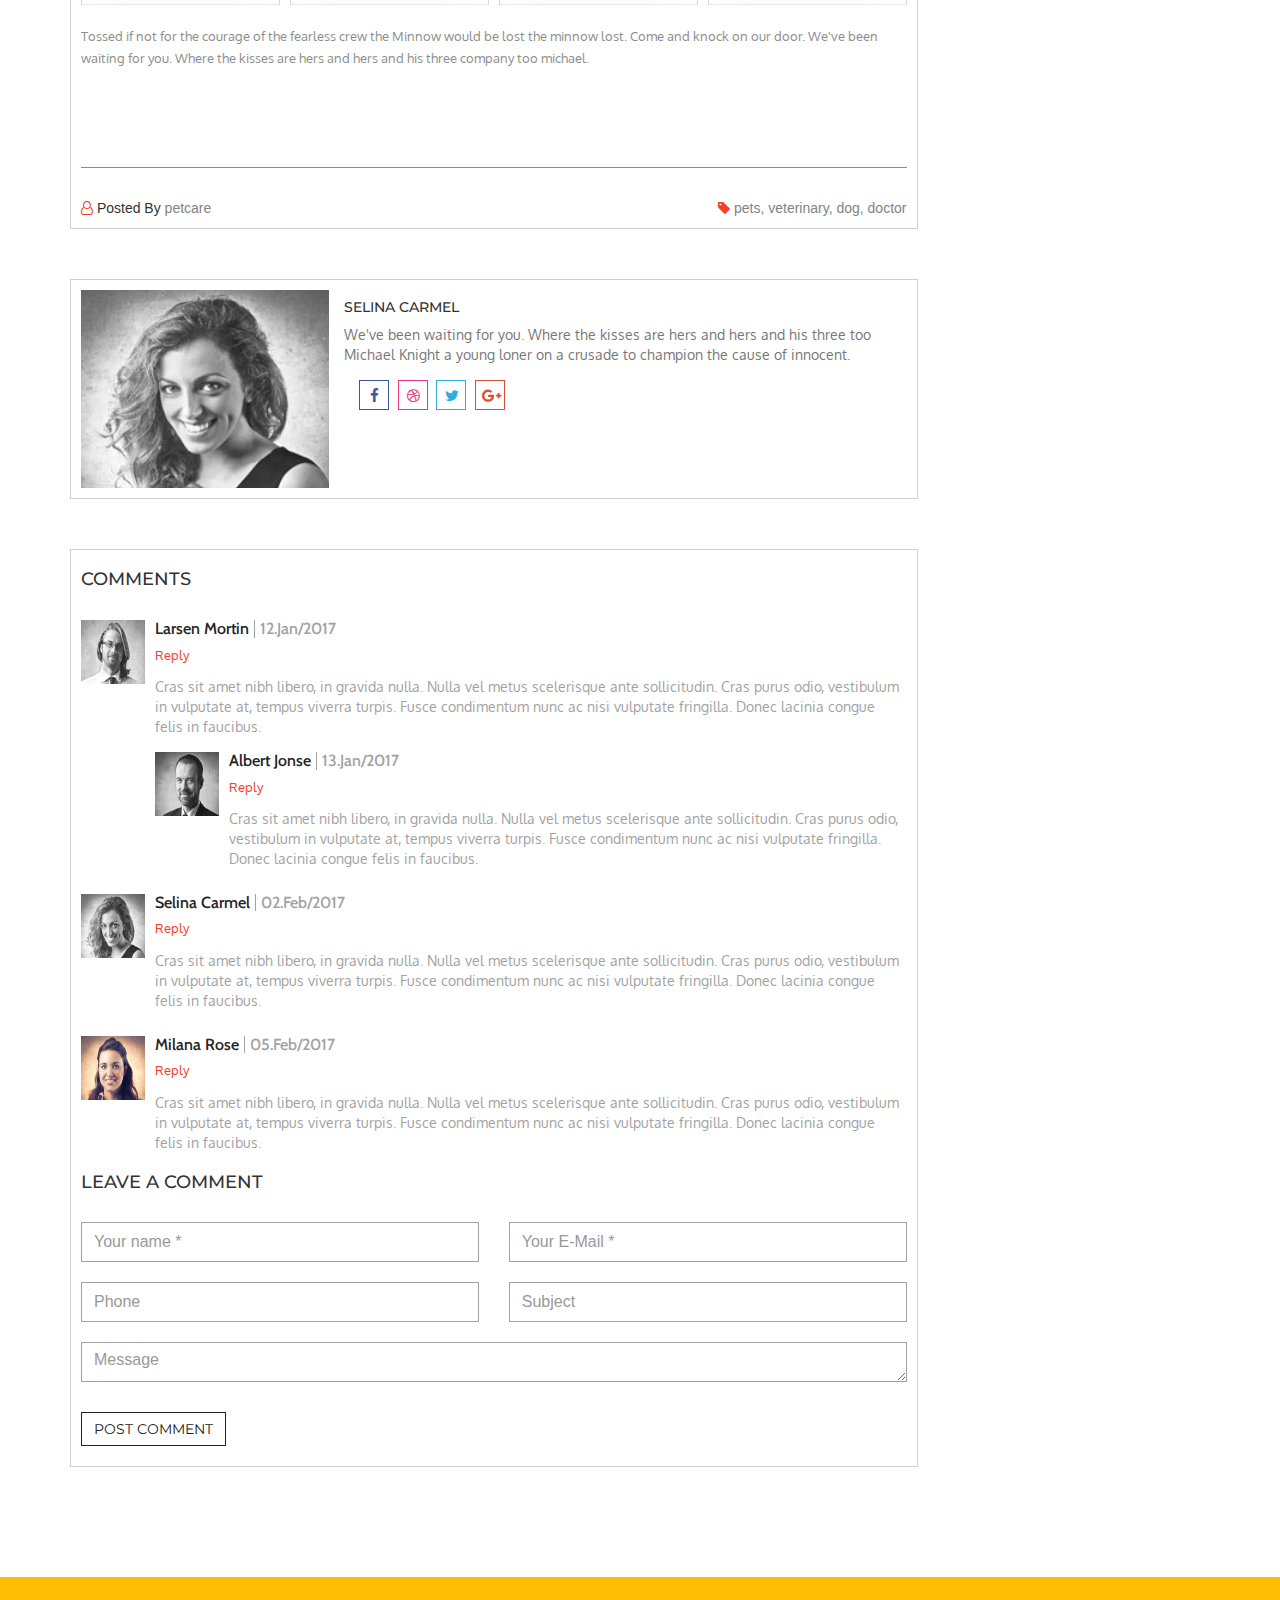
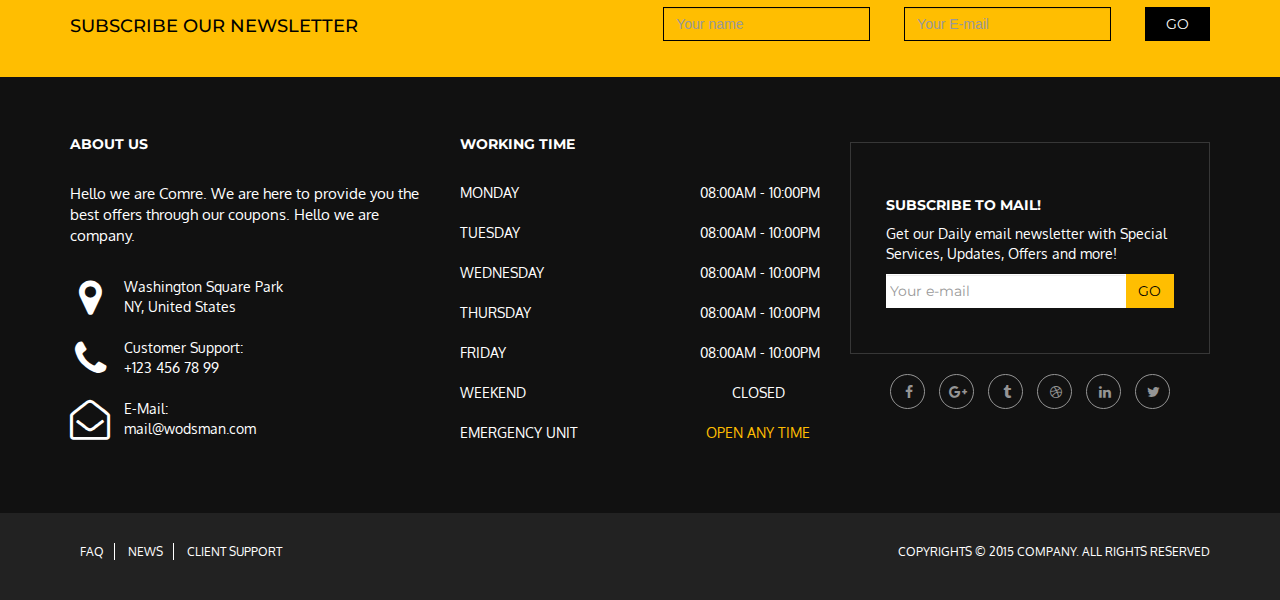
<file: Pet care/public_html/single-blog.html>
<!DOCTYPE html>
<html lang="en">
    <head>
        <meta charset="utf-8">
        <meta http-equiv="X-UA-Compatible" content="IE=edge">
        <meta name="viewport" content="width=device-width, initial-scale=1">
        <!-- The above 3 meta tags *must* come first in the head; any other head content must come *after* these tags -->
        <title>Pet care</title>

        <!-- Bootstrap -->
        <link href="css/bootstrap.min.css" rel="stylesheet">

        <link rel="stylesheet" href="https://cdnjs.cloudflare.com/ajax/libs/font-awesome/4.7.0/css/font-awesome.min.css">
        <link href="https://fonts.googleapis.com/css?family=Montserrat:100,100i,200,200i,300,300i,400,400i,500,500i,600,600i,700,700i,800,800i,900,900i|Oxygen:300,400,700&amp;subset=latin-ext" rel="stylesheet"> 
        <link href="https://fonts.googleapis.com/css?family=Cabin:400,400i,500,500i,600,600i,700,700i" rel="stylesheet">
        <link href="css/style.css" rel="stylesheet" type="text/css"/>
        <link href="css/responsive.css" rel="stylesheet" type="text/css"/>
        <!--===========custom============-->
        <link href="css/owl.carousel.css" rel="stylesheet" type="text/css"/>
        <link href="css/lightbox.css" rel="stylesheet" type="text/css"/>
        <!-- HTML5 shim and Respond.js for IE8 support of HTML5 elements and media queries -->
        <!-- WARNING: Respond.js doesn't work if you view the page via file:// -->
        <!--[if lt IE 9]>
          <script src="https://oss.maxcdn.com/html5shiv/3.7.3/html5shiv.min.js"></script>
          <script src="https://oss.maxcdn.com/respond/1.4.2/respond.min.js"></script>
        <![endif]-->
    </head>
    <body>
        <header>
            <section class="social text-center">
                <div class="container clearfix">
                    <p class="social-email">
                        Leave A Message: <a href="#">info@patcare.com</a>
                    </p>
                    <ul class="list-inline">
                        <li>
                            <a href="#">
                                <span class="fa fa-twitter"></span>
                            </a>
                        </li>
                        <li>
                            <a href="#">
                                <span class="fa fa-facebook"></span>
                            </a>
                        </li>
                        <li>
                            <a href="#">
                                <span class="fa fa-google-plus"></span>
                            </a>
                        </li>
                        <li>
                            <a href="#">
                                <span class="fa fa-dribbble"></span>
                            </a>
                        </li>
                        <li>
                            <a href="#">
                                <span class="fa fa-linkedin"></span>
                            </a>
                        </li>
                    </ul>
                </div>
            </section>
            <section class="middle-header">
                <div class="container">
                    <div class="row">
                        <figure class="col-sm-3 logo pull-left">
                            <img src="img/logo-petcare.png" alt="" class="img-responsive"/>
                        </figure>
                        <div class="col-sm-9 pull-right text-right">
                            <div class="slidepanel">
                                <div class="location">

                                    <span class="fa fa-map-marker"></span>
                                    <p class="text-left">
                                        <span>Our Location</span>
                                        50-Design Street, Texas
                                    </p>

                                </div>
                                <div class="time">
                                    <span class="fa fa-hourglass-2"></span>
                                    <p class="text-left">
                                        <span>Mon-Sat</span>
                                        8am-10pm
                                    </p>

                                </div>
                                <div class="phone">
                                    <span class="fa fa-mobile"></span>
                                    <p class="text-left">
                                        <span>Call Us</span>
                                        +1(0)234 56 789
                                    </p>

                                </div>

                            </div>
                            <a href="#" class="cart"><span class="fa fa-shopping-basket"></span></a>
                        </div>
                    </div>
                </div>

            </section>
            <nav class="navbar navbar-default">
                <div class="container">
                    <!-- Brand and toggle get grouped for better mobile display -->
                    <div class="navbar-header">
                        <button type="button" class="navbar-toggle collapsed" data-toggle="collapse" data-target="#bs-example-navbar-collapse-1" aria-expanded="false">
                            <span class="sr-only">Toggle navigation</span>
                            <span class="icon-bar"></span>
                            <span class="icon-bar"></span>
                            <span class="icon-bar"></span>
                        </button>
                        <!-- Button trigger modal -->
                        <button type="button" class="btn btn-primary btn-lg navbar-brand" data-toggle="modal" data-target="#myModal">
                            get an appointment
                        </button>

                        <!-- Modal -->
                        <div class="modal fade" id="myModal" tabindex="-1" role="dialog" aria-labelledby="myModalLabel">
                            <div class="modal-dialog" role="document">
                                <div class="modal-content">
                                    <div class="modal-header">
                                        <button type="button" class="close" data-dismiss="modal" aria-label="Close"><span aria-hidden="true">&times;</span></button>
                                    </div>
                                    <div class="modal-body">
                                        <form>
                                            <div class="form-group col-sm-3">
                                                <input class="form-control" type="text" placeholder="First Name">
                                            </div>
                                            <div class="form-group col-sm-3">
                                                <input class="form-control" type="text" placeholder="Last Name">
                                            </div>
                                            <div class="form-group col-sm-3">
                                                <input class="form-control" type="email" placeholder="Email">
                                            </div>
                                            <div class="form-group col-sm-3">
                                                <input class="form-control" type="text" placeholder="Phone Number">
                                            </div>
                                            <div class="form-group col-sm-12 comment">
                                                <textarea class="form-control" placeholder="Any thing we should know about your pet?"></textarea>
                                            </div>   

                                            <button type="button" class="btn btn-primary">get an appoinment</button>
                                        </form>
                                    </div>
                                </div>
                            </div>
                        </div>
                    </div>

                    <!-- Collect the nav links, forms, and other content for toggling -->
                    <div class="collapse navbar-collapse" id="bs-example-navbar-collapse-1">
                        <ul class="nav navbar-nav">
                            <li class="active"><a href="#">home <span class="sr-only">(current)</span></a></li>
                            <li><a href="#">about us</a></li>
                            <li><a href="#">services</a></li>
                            <li class="dropdown text-center">
                                <a href="#" class="dropdown-toggle" data-toggle="dropdown" role="button" aria-haspopup="true" aria-expanded="false">shop <span class="caret"></span></a>
                                <ul class="dropdown-menu">
                                    <li><a href="#">Action</a></li>
                                    <li><a href="#">Another action</a></li>
                                    <li><a href="#">Something else here</a></li>
                                </ul>
                            </li>
                            <li class="dropdown">
                                <a href="#" class="dropdown-toggle" data-toggle="dropdown" role="button" aria-haspopup="true" aria-expanded="false">pages<span class="caret"></span></a>
                                <ul class="dropdown-menu">
                                    <li><a href="#">Action</a></li>
                                    <li><a href="#">Another action</a></li>
                                    <li><a href="#">Something else here</a></li>
                                </ul>
                            </li>
                            <li><a href="#">blog</a></li>
                            <li><a href="#">contact us</a></li>
                        </ul>


                    </div><!-- /.navbar-collapse -->
                </div><!-- /.container-fluid -->
            </nav>
        </header>

        <main>
            <section class="blog-headline" style="background-image: url('img/banner-1.jpg')">
                <div class="blog-headline-shadow">
                    <div class="container">
                        <h1>
                            blog-single post
                        </h1> 
                        <ol class="breadcrumb">
                            <li><a class="breadcrumb-item" href="#">Home</a></li>
                            <li><a class="breadcrumb-item" href="#">blog</a></li>
                            <li class="active"><span class="breadcrumb-item">post detail</span></li>
                        </ol>
                    </div>

                </div>
            </section>
            <!-----END OF SECTION BLOG HEADLINE----->

            <section class="blog">
                <div class="container">
                    <div class="row">
                        <div class="col-sm-8 col-md-9 shop2 single-blog">

                            <div class="headline">
                                <h3>updates from our shop</h3>
                                <img src="img/separator.png" alt=""/>
                                <p>
                                    They will have to make the best of things its an uphill climb
                                </p>
                            </div>

                            <article>
                                <div class="shop-image single-blog-img">
                                    <img src="img/shop2-img/cat.jpg" alt="" class="img-responsive"/>
                                </div>
                                <div class="shop-content">
                                    <div class="shop-date">
                                        <div class="date">
                                            <span>jan</span>
                                            <span>12</span>
                                        </div> 
                                        <div class="shop-comment">
                                            <span class="fa fa-commenting-o"></span>
                                            <a href="#">0</a>
                                        </div>
                                        <div class="like">
                                            <span class="fa fa-heart-o"></span>
                                            <a href="#">0</a> 
                                        </div>
                                        <div class="share">
                                            <span class="fa fa-share-alt"></span>
                                            <a href="#">Share</a> 
                                        </div>
                                    </div>
                                    <div class="shop-text">
                                        <h4><a href="#">this is image post</a></h4>
                                        <p>Lorem ipsum dolor sit amet, consectetur adipiscing elit.
                                            Duis gravida gravida lobortis. Nulla malesuada
                                            lectus et vulputate vehicula. Donec laoreet 
                                            scelerisque arcu sed porttitor. Nullam interdum
                                            tellus quis neque vestibulum
                                        </p>
                                        <div class="clearfix">
                                            <div class="red-quotes">
                                                <img src="img/quotes-red.png" alt="" class="img-responsive"/>
                                            </div>
                                            <p class="red-quotes-p">
                                                The Love Boat soon will be making another run. The Love Boat promises something for everyone.
                                                Till the one day when the lady met this fellow and they knew it was much more than a hunch. 
                                                So join us here each week my friends you're sure to get a smile from seven stranded castaways 
                                                here on Gilligans Isle.
                                            </p>
                                        </div>
                                        <div class="single-blog-gallery">
                                            <ul class=" owl-carousel single-blog-owl list-unstyled">
                                                <li>

                                                    <img src="img/shop-img/shop01.jpg" alt=""/>
                                                    <div class="shop-links">
                                                        <a href="img/shop-img/shop01.jpg" data-lightbox='gallery'><span class="fa fa-search"></span></a>
                                                    </div>
                                                </li>
                                                <li>

                                                    <img src="img/shop-img/shop01.jpg" alt=""/>
                                                    <div class="shop-links">
                                                        <a href="img/shop-img/shop01.jpg" data-lightbox='gallery'><span class="fa fa-search"></span></a>
                                                    </div>
                                                </li>
                                                <li>

                                                    <img src="img/shop-img/shop01.jpg" alt=""/>
                                                    <div class="shop-links">
                                                        <a href="img/shop-img/shop01.jpg" data-lightbox='gallery'><span class="fa fa-search"></span></a>
                                                    </div>
                                                </li>
                                                <li>

                                                    <img src="img/shop-img/shop01.jpg" alt=""/>
                                                    <div class="shop-links">
                                                        <a href="img/shop-img/shop01.jpg" data-lightbox='gallery'><span class="fa fa-search"></span></a>
                                                    </div>
                                                </li>
                                                <li>

                                                    <img src="img/shop-img/shop01.jpg" alt=""/>
                                                    <div class="shop-links">
                                                        <a href="img/shop-img/shop01.jpg" data-lightbox='gallery'><span class="fa fa-search"></span></a>
                                                    </div>
                                                </li>
                                                <li>

                                                    <img src="img/shop-img/shop01.jpg" alt=""/>
                                                    <div class="shop-links">
                                                        <a href="img/shop-img/shop01.jpg" data-lightbox='gallery'><span class="fa fa-search"></span></a>
                                                    </div>
                                                </li>
                                                <li>

                                                    <img src="img/shop-img/shop01.jpg" alt=""/>
                                                    <div class="shop-links">
                                                        <a href="img/shop-img/shop01.jpg" data-lightbox='gallery'><span class="fa fa-search"></span></a>
                                                    </div>
                                                </li>
                                            </ul>
                                        </div>
                                        <p class="bottom-paragraf">
                                            Tossed if not for the courage of the fearless crew the Minnow would be lost the minnow lost.  
                                            Come and knock on our door. We've been waiting for you. Where the kisses are hers and hers and 
                                            his three company too michael.
                                        </p>
                                    </div>
                                    <div class="shop-footer clearfix text-center">
                                        <div class="posted">
                                            <span class="fa fa-user-o"></span>
                                            Posted By <a href="#">petcare</a> 
                                        </div> 
                                        <div class="gallery">
                                            <span class="fa fa-tag"></span>
                                            <a href="#">pets,</a> 
                                            <a href="#">veterinary,</a> 
                                            <a href="#">dog,</a> 
                                            <a href="#">doctor</a> 
                                        </div> 
                                    </div>
                                </div>
                            </article>
                            <article class="single-comment clearfix">
                                <div class="single-comment-img">
                                    <img src="img/customers/index03.jpg" alt="" class="img-responsive"/>
                                </div>
                                <div class="single-comment-content">
                                    <h4>
                                        selina Carmel
                                    </h4>
                                    <p>
                                        We've been waiting for you. Where the kisses 
                                        are hers and hers and his three too Michael 
                                        Knight a young loner on a crusade to champion the cause of innocent.
                                    </p>
                                    <ul>
                                        <li>
                                            <a href="#"><span class="fa fa-facebook"></span></a>
                                        </li>
                                        <li>
                                            <a href="#"><span class="fa fa-dribbble"></span></a>
                                        </li>
                                        <li>
                                            <a href="#"><span class="fa fa-twitter"></span></a>
                                        </li>
                                        <li>
                                            <a href="#"><span class="fa fa-google-plus"></span></a>
                                        </li>
                                    </ul>
                                </div>
                            </article>
                            <article class="comments">
                                <h4>
                                    comments
                                </h4>
                                <div>
                                    <div class="media">
                                        <a  class = "pull-left" href = "#">
                                            <img class = "media-object" src="img/customers/index.jpg" alt="Generic placeholder image">
                                        </a>
                                        <div class="media-body">
                                            <h5 class="media-heading">Larsen Mortin<span class="comment-date">12.jan/2017</span><span class="reply"><a href="#">reply</a></span></h5>
                                            <p>
                                            Cras sit amet nibh libero, in gravida nulla. Nulla vel metus scelerisque ante sollicitudin. Cras purus odio, vestibulum in vulputate at, tempus viverra turpis. Fusce condimentum nunc ac nisi vulputate fringilla. Donec lacinia congue felis in faucibus.
                                            </p>
                                            <div class="media">
                                                <a  class = "pull-left" href = "#">
                                                    <img class = "media-object" src="img/customers/index04.jpg" alt="Generic placeholder image">
                                                </a>
                                                <div class="media-body">
                                                    <h5 class="media-heading">Albert Jonse<span class="comment-date">13.jan/2017</span><span class="reply"><a href="#">reply</a></span></h5>
                                                    <p>
                                                    Cras sit amet nibh libero, in gravida nulla. Nulla vel metus scelerisque ante sollicitudin. Cras purus odio, vestibulum in vulputate at, tempus viverra turpis. Fusce condimentum nunc ac nisi vulputate fringilla. Donec lacinia congue felis in faucibus.
                                                    </p>
                                                </div>
                                            </div>
                                        </div>
                                    </div>
                                    <div class="media">
                                        <a  class = "pull-left" href = "#">
                                            <img class = "media-object" src="img/customers/index03.jpg" alt="Generic placeholder image">
                                        </a>
                                        <div class="media-body">
                                            <h5 class="media-heading">selina Carmel<span class="comment-date">02.feb/2017</span><span class="reply"><a href="#">reply</a></span></h5>
                                            <p>
                                            Cras sit amet nibh libero, in gravida nulla. Nulla vel metus scelerisque ante sollicitudin. Cras purus odio, vestibulum in vulputate at, tempus viverra turpis. Fusce condimentum nunc ac nisi vulputate fringilla. Donec lacinia congue felis in faucibus.
                                            </p>
                              
                                        </div>
                                    </div>
                                    <div class="media">
                                        <a  class = "pull-left" href = "#">
                                            <img class = "media-object" src="img/customers/index02.jpg" alt="Generic placeholder image">
                                        </a>
                                        <div class="media-body">
                                            <h5 class="media-heading">Milana Rose<span class="comment-date">05.feb/2017</span><span class="reply"><a href="#">reply</a></span></h5>
                                            <p>
                                            Cras sit amet nibh libero, in gravida nulla. Nulla vel metus scelerisque ante sollicitudin. Cras purus odio, vestibulum in vulputate at, tempus viverra turpis. Fusce condimentum nunc ac nisi vulputate fringilla. Donec lacinia congue felis in faucibus.
                                            </p>
                                        </div>
                                    </div>
                                </div>
                                <h4>
                                    leave a comment
                                </h4>
                                <form>
                                    <div class="row">
                                    <div class="form-group col-sm-6">
                                        <input class="form-control" type="text" placeholder="Your name *">
                                    </div>

                                    <div class="form-group col-sm-6">
                                        <input class="form-control" type="text" placeholder="Your E-Mail *">
                                    </div>

                                    <div class="form-group col-sm-6">
                                        <input class="form-control" type="text" placeholder="Phone">
                                    </div>

                                    <div class="form-group col-sm-6">
                                        <input class="form-control" type="text" placeholder="Subject">
                                    </div>
                                    <div class="form-group col-sm-12">
                                        <textarea class="form-control" placeholder="Message"></textarea>

                                    </div>
                                    <button type="submit" class=" btn btn-default">post comment</button>
                                    </div>
                                </form>
                            </article>
                        </div>
                        <div class="col-sm-4 col-md-3">
                            <aside>
                                <h3>post category</h3>
                                <ul style="list-style: square inside url('img/bullet.png');">
                                    <li>
                                        <a href="#">all kind of birds</a>
                                    </li>
                                    <li>
                                        <a href="#">breed of cats</a>
                                    </li>
                                    <li>
                                        <a href="#">exporting breeds</a>
                                    </li>
                                    <li>
                                        <a href="#">friendly pets</a>
                                    </li>
                                    <li>
                                        <a href="#">hunters pet</a>
                                    </li>
                                    <li>
                                        <a href="#">saller of the day</a>
                                    </li>
                                </ul>
                            </aside>
                            <aside>
                                <h3>archives</h3>
                                <ul style="list-style: square inside url('img/bullet.png');">
                                    <li>
                                        <a href="#">december 2016</a>
                                    </li>
                                    <li>
                                        <a href="#">january 2017</a>
                                    </li>
                                    <li>
                                        <a href="#">february 2017</a>
                                    </li>
                                </ul>
                            </aside>
                            <aside>
                                <h3>popular tags</h3>
                                <div>
                                    <a href="#">audio</a>
                                    <a href="#">checkup</a>
                                    <a href="#">food</a>
                                    <a href="#">gallery</a>
                                    <a href="#">pets</a>
                                    <a href="#">veterinary</a>
                                </div>
                            </aside>
                        </div>

                    </div>
                </div>

            </section>

        </main>

        <footer>
            <section class="footer1">
                <div class="container">
                    <div class="row">
                        <div class="col-md-4 col-sm-6">
                            <article>
                                <h4>Subscribe Our Newsletter</h4>
                            </article>
                        </div>
                        <div class="col-md-8 col-sm-12"> 
                            <article>
                                <form class="form-inline">
                                    <div class="form-group">
                                        <input type="text" class="form-control" id="exampleInputName2" placeholder="Your name">
                                    </div>
                                    <div class="form-group">
                                        <input type="email" class="form-control" id="exampleInputEmail2" placeholder="Your E-mail">
                                    </div>
                                    <button type="submit" class="btn btn-default">go</button>
                                </form>
                            </article>
                        </div>
                    </div>
                </div>
            </section>
            <!-----END OF SECTION FOOTER1---->

            <section class="footer2">
                <div class="container">
                    <div class="row">
                        <div class="col-sm-6 col-md-4">
                            <article class="about-us">
                                <h4>about us</h4>
                                <p class="hello">Hello we are Comre. We are here to provide 
                                    you the best offers through our coupons. Hello we are company.
                                </p>
                                <ul>
                                    <li>
                                        <div>

                                            <span class="fa fa-map-marker"></span>
                                            <p>
                                                <span>washington square park</span>
                                                NY, United States
                                            </p>

                                        </div>
                                    </li>
                                    <li>
                                        <div>

                                            <span class="fa fa-phone"></span>
                                            <p>
                                                <span>customer support:</span>
                                                +123 456 78 99
                                            </p>

                                        </div>
                                    </li>
                                    <li>
                                        <div>

                                            <span class="fa fa-envelope-open-o"></span>
                                            <p>
                                                <span>E-mail:</span>
                                                <a href="#">mail@wodsman.com</a>
                                            </p>

                                        </div>
                                    </li>
                                </ul>
                            </article>
                        </div>
                        <div class="col-sm-6 col-md-4">
                            <article class="working-time">
                                <h4>working time</h4>
                                <ul>
                                    <li class="clearfix">
                                        <span class="days">
                                            monday
                                        </span>
                                        <span class="working-hours">
                                            08:00am - 10:00pm
                                        </span>
                                    </li>
                                    <li class="clearfix">
                                        <span class="days">
                                            tuesday
                                        </span>
                                        <span class="working-hours">
                                            08:00am - 10:00pm
                                        </span>
                                    </li>
                                    <li class="clearfix">
                                        <span class="days">
                                            wednesday
                                        </span>
                                        <span class="working-hours">
                                            08:00am - 10:00pm
                                        </span>
                                    </li>
                                    <li class="clearfix">
                                        <span class="days">
                                            thursday
                                        </span>
                                        <span class="working-hours">
                                            08:00am - 10:00pm
                                        </span>
                                    </li>
                                    <li class="clearfix">
                                        <span class="days">
                                            friday
                                        </span>
                                        <span class="working-hours">
                                            08:00am - 10:00pm
                                        </span>
                                    </li>
                                    <li class="clearfix">
                                        <span class="days">
                                            weekend
                                        </span>
                                        <span class="working-hours closed">
                                            closed
                                        </span>
                                    </li>
                                    <li class="clearfix">
                                        <span class="days">
                                            emergency unit
                                        </span>
                                        <span class="working-hours">
                                            open any time
                                        </span>
                                    </li>
                                </ul>
                            </article>
                        </div>
                        <div class="col-sm-6 col-md-4">
                            <article class="subscribe">
                                <div class="subscribe-content">
                                    <h4>subscribe to mail!</h4>
                                    <p>
                                        Get our Daily email newsletter with 
                                        Special Services, Updates, Offers and more!
                                    </p>
                                    <div class="input-group">
                                        <input type="text" class="form-control" placeholder="Your e-mail">
                                        <span class="input-group-btn">
                                            <button class="btn btn-default" type="button">Go</button>
                                        </span>
                                    </div><!-- /input-group -->

                                </div>

                                <ul>
                                    <li>
                                        <a href="#"><span class="fa fa-facebook"></span></a>
                                    </li>
                                    <li>
                                        <a href="#"><span class="fa fa-google-plus"></span></a>
                                    </li>
                                    <li>
                                        <a href="#"><span class="fa fa-tumblr"></span></a>
                                    </li>
                                    <li>
                                        <a href="#"><span class="fa fa-dribbble"></span></a>
                                    </li>
                                    <li>
                                        <a href="#"><span class="fa fa-linkedin"></span></a>
                                    </li>
                                    <li>
                                        <a href="#"><span class="fa fa-twitter"></span></a>
                                    </li>
                                </ul>
                            </article>
                        </div>

                    </div>
                </div>
            </section>
            <!-------END OF SECTION FOOTER2---->

            <section class="footer3">
                <div class="container">
                    <div class="row">
                        <div class="col-sm-5">
                            <article class="clearfix">
                                <ul>
                                    <li>
                                        <a href="#">faq</a>
                                    </li>
                                    <li>
                                        <a href="#">news</a>
                                    </li>
                                    <li>
                                        <a href="#">client support</a>
                                    </li>
                                </ul>
                            </article>
                        </div>
                        <div class="col-sm-7">
                            <article>
                                <p>
                                    copyrights &copy; 2015 company. all rights reserved
                                </p>
                            </article>
                        </div>
                    </div>
                </div>
            </section>
        </footer>









        <!-- jQuery (necessary for Bootstrap's JavaScript plugins) -->
        <script src="https://ajax.googleapis.com/ajax/libs/jquery/1.12.4/jquery.min.js"></script>
        <!-- Include all compiled plugins (below), or include individual files as needed -->

        <script src="js/bootstrap.min.js"></script>
        <!--********custom==-->
        <script src="js/owl.carousel.js" type="text/javascript"></script>
        <script src="js/lightbox.js" type="text/javascript"></script>





        <script src="js/main.js" type="text/javascript"></script>

    </body>
</html>
</file>
<file: Pet care/public_html/css/style.css>
/*

    font-family: 'Montserrat', sans-serif;

    font-family: 'Oxygen', sans-serif;

*/
.header-color{
    display: inline-block;
    width: 33.3%;
    height: 5px;
}
.first{
    background-color: #f44027;
}
.second{
    background-color: #539e22;
}
.third{
    background-color: #ffbe01;
}

a:hover{
    text-decoration: none;
}


.social{
    background-color: #f5f5f5;
}

.social .social-email{
    color: #959595;
    line-height: 40px;
    font-size: 13px;
    font-family: 'Oxygen', sans-serif;
}

.social .social-email a{
    color: #959595; 
}

.social .social-email a:focus{
    outline: none;
}

.social ul li{
    width: 40px;
    height: 40px;
    padding: 10px;
    transition: 1s ease;
    display: inline-block;

}

.social ul .fa{
    color: #959595;
    font-size: 20px;
}

.social ul li:hover{
    background-color: #3b5998;
}

.social ul li:hover .fa{
    color: #fff;
}
/* END OF SECTION SOCIAL*/

.middle-header{
    padding-top: 28px;
    padding-bottom: 28px;
}
.slidepanel {
    display: none;
    font-family: 'Montserrat', sans-serif;
}
.location,
.time,
.phone{
    display: inline-block;
    position: relative;
    padding-left: 35px;
    margin-right: 10px;
}
.slidepanel .fa{
    position: absolute;
    left: 0;
    display: block;
    font-size: 30px;
    line-height: 50px;
}

.slidepanel .location .fa{
    font-size: 40px;
}

.slidepanel .phone .fa{
    font-size: 45px;  
}

.slidepanel p{
    margin-bottom: 0;
    padding-top: 5px;
}
.slidepanel p span{
    display: block;
    font-weight: 600;
}

.cart{
    display: inline-block;
    line-height: 62px;
    font-size: 30px;
    margin-right: 5px;
    color: #000;
}

.cart:hover, 
.cart:focus {
    color: #3b5998;
}
/*END OF SECTION MIDDLE HEADER*/

.navbar{
    background-color: #1377c5;
    margin-bottom: 0;
    border-radius: 0;
    font-family: 'Montserrat', sans-serif;
    border: 1px solid #1377c5;
}

.navbar-collapse {
    padding-right: 0px;
    padding-left: 0px;

}
.navbar-nav{
    text-transform: uppercase;
    font-size: 12px;
    text-align: center;
}
.dropdown-menu{
    text-align: center;
}
.navbar-default .navbar-nav > li > a {
    color: #fff;
}
.navbar-default .navbar-nav > li > a:focus{
    outline: none;
}
.navbar-brand{
    margin-left: 15px;
}

.btn-lg, .btn-group-lg > .btn {

    border-radius: 0;
    background-color: #0a68b1;
    text-transform: uppercase;
    font-size: 12px;
}

.navbar-default .navbar-brand {
    color: #fff;
}

.navbar-default .navbar-brand:hover, 
.navbar-default .navbar-brand:focus {
    color: #fff;
    background-color: #0a68b1;

}

.btn:focus, 
.btn:active:focus, 
.btn.active:focus, 
.btn.focus, 
.btn.focus:active, 
.btn.active.focus {
    outline: none;

}

.btn-primary {
    border-color: transparent;
}

.btn-primary:hover, 
.btn-primary:focus, 
.btn-primary.focus, 
.btn-primary:active, 
.btn-primary.active, 
.open > .dropdown-toggle.btn-primary {
    border-color: transparent;
}

.navbar-header .modal-content {
    border: 1px solid #1377c5;
    border-radius: 0px;

}

.navbar-header .modal-header {
    border-bottom: none;
}

.modal-body form .form-control {
    font-size: 13px;
    color: #000;
    border-radius: 0;
    box-shadow: none;
}

.modal-body form .form-control:focus {
    border-color: #000;
}

.modal-body form .btn-primary{
    display: block;
    margin: 0 auto;
}

.modal-body form .btn {
    text-transform: uppercase;
    background-color: #55a62f;
}

.navbar-default .navbar-toggle {
    border-color: transparent;
}

.navbar-toggle {
    border-radius: 0px;
}

.navbar-default .navbar-toggle .icon-bar {
    background-color: #fff;
}

.navbar-default .navbar-toggle:hover, 
.navbar-default .navbar-toggle:focus {
    background-color: #0a68b1;
}

.navbar-default .navbar-nav > .active > a, 
.navbar-default .navbar-nav > .active > a:hover, 
.navbar-default .navbar-nav > .active > a:focus {
    color: #fff;
    background-color: #0a68b1;
}

.navbar-default .navbar-nav > li > a:hover, 
.navbar-default .navbar-nav > li > a:focus {
    color: #fff;
    background-color: #0a68b1;
}

.navbar-default .navbar-nav > .open > a, 
.navbar-default .navbar-nav > .open > a:hover, 
.navbar-default .navbar-nav > .open > a:focus {
    color: #fff;
    background-color: #0a68b1;
}

.navbar-default .navbar-nav .open .dropdown-menu > li > a {
    color: #fff;
}

.navbar-default .navbar-nav .open .dropdown-menu > li > a:hover, 
.navbar-default .navbar-nav .open .dropdown-menu > li > a:focus {
    color: #fff;
    background-color: #0a68b1;
}

.dropdown-menu {

    background-color: #0a68b1;

}
/* END OF HEADER */



.main-slider .bxslider li img{
    width: 100%;
}
.bx-pager{
    display: none;
}

.bxslider  .container{
    text-align: center;
    position: relative;
    z-index: 10;
}
.main-slider .bxslider .slider-content h2{
    color: #f44027;
    text-transform: uppercase;
    font-size: 25px;
    font-weight: 600;
    font-family: 'Montserrat', sans-serif;
    margin-bottom: 30px;
}

.main-slider .bxslider .slider-content h2 .care{
    color: #fff;
}

.main-slider .bxslider .slider-content h2 .dog{
    color: #0a68b1;
}
.main-slider .bxslider .slider-content h3{
    color: #000;
    background-color: #fff;
    text-transform: uppercase;
    font-size: 12px;
    font-family: 'Oxygen', sans-serif;
    font-weight: 600;
    padding-top: 5px;
    padding-bottom: 5px;

}

.main-slider .bxslider .slider-content .pet{
    color: #fff;
    font-size: 15px;
    font-family: 'Oxygen', sans-serif;
    font-weight: 600;
}

.main-slider .bxslider .slider-content p{
    color: #fff;
    font-family: 'Oxygen', sans-serif;
}

.main-slider .bxslider .slider-content .btn {
    border-radius: 0px;
    text-transform: uppercase;
    border: none;
    width: 130px;
    font-size: 13px;
    font-family: 'Oxygen', sans-serif;
    font-weight: 700;
    margin-right: 10px;

}

.main-slider .bxslider .slider-content .purchase{
    color: #fff;
    background: #f44027;
}

.main-slider .bxslider li .text{
    display: none;
}
.main-slider .shadow{
    position: absolute;
    top: 0;
    left: 0;
    width: 100%;
    height: 100%;
    z-index: 3;
    background: rgba(0,0,0,0.4)
}
.main-slider .bxslider li{
    position: relative;
}

.main-slider .bxslider li .slider-content{
    position: absolute;
    left: 0;
    right: 0;
    bottom: 10%;
}
/* END OF SECTION MAIN SLIDER*/



.headline h3{
    margin-bottom: 0;
    text-transform: uppercase;
    color: #000;
    font-family: 'Oxygen', sans-serif;
}
.headline p{
    color: #a7a7a7;
    margin-bottom: 15px;
    font-family: 'Montserrat', sans-serif;
}
.what-we-do .filter{
    background: rgba(248,248,248,0.4);
    padding-top:20px;
    padding-bottom: 30px;
}
.what-we-do .headline{
    text-align: center;
}

.what-we-do .row article{
    position: relative;
}

.picture{
    max-width: 295px;
    margin: auto;
}

.what-we-do .section-img{
    margin: 0 auto 30px;
    position: relative;
    overflow: hidden;
    max-width: 295px;

}
.what-we-do .section-img div{
    position: absolute;
    top: 20px;
    left: 20px;
    right: 20px;
    bottom: 20px;
    z-index: 3;
    text-align: left;
    border-bottom: none;
    transition: 1.5s ease;
}
.what-we-do .section-img:hover div{
    opacity: 0;
}

.what-we-do .section-img div h3{
    font-family: 'Montserrat', sans-serif;
    font-size: 20px;
    text-transform: uppercase;
    margin-top: 0px;
    color: #fff;
}

.what-we-do .section-img div span{
    font-family: 'Oxygen', sans-serif;
    font-size: 14px;
    display: block;
    text-transform: capitalize;
    margin-top: 10px;
}

.what-we-do .section-img div figure{
    width: 50px;
    height: 50px;
}

.what-we-do .row article img{
    width: 100%;
}

.triangle{
    position: absolute;
    top:0;
    left:0;
    width: 190%;
    height: 100%;
    transform: rotate(-39deg);
    transform-origin: -36px 260px;
    z-index: 100;
    transition: 1.5s ease;
}
.what-we-do .section-img:hover .triangle{
    opacity: 0;   
}
.triangle.red{
    background: rgba(244,64,39,1);
}

.triangle.green{
    background: rgba(85,166,47,1);
}
.triangle.orange{
    background: rgba(255,190,1,1);
}
.what-we-do .content-slide{

    background-color: #f44027;
    position: absolute;
    width: 100%;
    max-width: 295px;
    margin: auto;
    bottom: 0;
    opacity: 0;
    overflow: hidden;
    transition: 1s ease;
    height: 100%;
    z-index: 10;
}

.what-we-do .row article:hover .content-slide{
    opacity: 1;
    padding: 10px;
}

.what-we-do .slide2{
    background-color: #55a62f;
}

.what-we-do .slide3{
    background-color: #ffbe01;
}

.what-we-do .content-headline{
    border-bottom: 1px solid #fff;
}

.what-we-do .content-headline h3{
    font-family: 'Montserrat', sans-serif;
    font-size: 20px;
    text-transform: uppercase;
    display: inline-block;
    float: right;
    margin-top: 0px;
    color: #fff;
}

.what-we-do .content-headline h3 span{
    font-family: 'Oxygen', sans-serif;
    font-size: 14px;
    display: block;
    text-transform: capitalize;
    margin-top: 10px;
}

.what-we-do .content-headline figure{
    width: 50px;
    height: 50px;
}

.what-we-do .content-slide p{
    color: #fff;
    font-family: 'Oxygen', sans-serif;
    margin-top: 10px;
}

.what-we-do .content-slide a{
    float: right;
    font-family: 'Montserrat', sans-serif;
    text-transform: uppercase;
    color: #fff;
    margin-top: 30px;
}

.what-we-do .content-slide a:hover{
    text-decoration: underline;
}

.what-we-do .content-slide .fa{
    color: #fff;
}
/* END OF SECTION WHAT WE DO */



.appointment{
    background-size: cover;
    background-atacment:fixed;
    background-position:center center;
}
.background-shadow{ 
    background-color: rgba(0,0,0,0.4);
    padding-top: 100px;
    padding-bottom: 100px;
}

.appointment .headline h3{
    color: #fff;
}

.appointment .headline p{
    color: #fff;
}

.appointment form{
    margin-top: 70px;
}

.appointment .form-control {
    color: #555;
    border: 1px solid #ccc;
    border-radius: 0px;
}

.appointment .row{
    margin-bottom: 50px;
}

.appointment .btn-default{
    display: block;
    margin: 0 auto;
    background-color:#55a62f;
    border-radius: 6px;
    text-transform: uppercase;
    font-family: 'Montserrat', sans-serif;
    color: #fff;
    padding: 15px 30px;
    border: none;
    transition: 1s ease;
}

.appointment .btn-default:hover{
    background-color: #65d033;
}
/* END OF SECTION APPOINMENT */


.services{
    padding: 30px 0;
}
.services .headline p{
    color: #3e3e3e;
}

.services .col-md-3{
    display: none;
}

.services .col-sm-4{
    padding-right: 0;
}

.services .col-sm-8{
    padding-left: 0;
    line-height:25px;
}

.services .nav{
    border-right: 1px solid #f44027;
}

.services .nav > li > a{
    color: #000;
    text-transform: uppercase;
    font-family: 'Montserrat', sans-serif;
    display:block;

}

.services .nav > li.active{
    background-color: #f44027;
    color: #fff;
}
.services .nav > li.active > a,
.services .nav > li > a:hover, 
.services .nav > li > a:focus {
    background-color: #f44027;
    color: #fff;
    outline: none;
}

.services .nav li span{
    margin-right: 23px;
    display:inline-block;
    width: 27px;
    height: 27px;
    overflow: hidden;
    position: relative;
}

.services .nav li span img{
    max-width: 100%;
}
.headline{
    margin-bottom: 50px;
}
.services .nav .active a span img,
.services .nav a:hover span img
{
    margin-top:-28px;
}

.services .tab-pane{
    max-height: 200px;
    overflow: hidden;
}
.animation{
    visibility: hidden;
    position: relative;

}
.slide-left{
    animation-name: slide-left;
    -webkit-animation-name: slide-left;
    /*The duration of the animation */
    animation-duration: 1s;
    -webkit-animation-duration: 1s;
    /* Make the element visible */
    visibility: visible;
}

@keyframes slide-left {
    0% {
        opacity: 0;
        transform: translateX(50%);
    }
    100% {
        opacity: 1;
        transform: translateX(0%);
    }
}
@-webkit-keyframes slide-left {
    0% {
        opacity: 0;
        -webkit-transform: translateX(50%);
    }
    100% {
        opacity: 1;
        -webkit-transform: translateX(0%);
    }
}

.slide {
    /* The name of the animation */
    animation-name: slide;
    -webkit-animation-name: slide;
    /* The duration of the animation */
    animation-duration: 1s;
    -webkit-animation-duration: 1s;
    /* Make the element visible */
    visibility: visible;

}
/* Go from 0% to 100% opacity (see-through) and specify the percentage from when to slide in the element along the Y-axis */
@keyframes slide {
    0% {
        opacity: 0;
        transform: translateY(70%);
    }
    100% {
        opacity: 1;
        transform: translateY(0%);
    }
}
@-webkit-keyframes slide {
    0% {
        opacity: 0;
        -webkit-transform: translateY(70%);
    }
    100% {
        opacity: 1;
        -webkit-transform: translateY(0%);
    }
}


.services .tab-content{
    padding: 20px 20px;
    background-color: #f8f8f8;
}
/* END OF SECTION SERVICES */


.callout{
    background-size: cover;
    padding: 40px 0;
}

.callout article{
    font-family: 'Montserrat', sans-serif;
    text-transform: uppercase;
    color: #fff;
    text-align: center;
}

.callout article h3{
    font-weight: 600;
}


.callout .btn-default {
    color: #fff;
    background-color: #ffbe01;
    border-color: #fff;
    font-family: 'Montserrat', sans-serif;
}

.callout .btn {

    font-weight: 600;
    border-radius: 0px;
    text-transform: uppercase;
    transition: 1s ease;
}

.callout .btn-default:hover{
    background: #fff;
    border-color: #d0d0d0;
    color:#ffbe01; 
}

.callout .go-to{
    margin: 0 auto;
    text-align: center;
}

/* END OF SECTION CALLOUT*/


.why-us{
    padding-top: 30px;
    padding-bottom: 50px;
    background-color: #f9f9f9;
}

.why-us .col-sm-6{
    margin-bottom: 40px;
}

.why-us .why-us-content{
    border: 1px solid #d0d0d0;
    margin: auto;
    max-width: 300px;
    text-align: center;
    width: 100%;
    transition: 1s ease;
    padding: 20px 5px;
}



.why-us .text-box span {
    display: inline-block;
    position: relative;
    width: 50px;
    height: 50px;
    top: 10%;
    overflow: hidden;
    margin-top: 30px;
}

.why-us .text-box span img{
    width: 100%;
}

.why-us .text-box h3{
    font-size: 18px;
    line-height: 25px;
    height: 50px;
    overflow: hidden;
    font-family: 'Montserrat', sans-serif;
    text-transform: capitalize;

}

.why-us .text-box p{
    font-size: 14px;
    line-height: 20px;
    height: 60px;
    overflow: hidden;
    font-family: 'Oxygen', sans-serif;
    margin-bottom: 0;
}

.why-us .why-us-content a{
    display: inline-block;
    border-bottom: 2px solid #ccc;
    background: #fff;
    text-transform: uppercase;
    font-family: 'Oxygen', sans-serif;
    font-weight: 700;
    padding: 15px 35px;
    color: #1377c5;
    position: relative;
    top:20px;
    z-index:-1;
    transition: 1s ease;
    font-size: 15px;
}

.why-us .why-us-content:hover{
    background-color: #1377c5;
}

.why-us .why-us-content:hover span img{
    margin-top: -55px;
}

.why-us .why-us-content:hover h3,
.why-us .why-us-content:hover p{
    color: #fff;
}

.why-us .why-us-content:hover h3{
    text-transform: uppercase;
}

.why-us .why-us-content:hover a{
    top: 45px;
    z-index: 1;

}
/*END OF SECTION WHY US*/


.testimonial{
    background-size: cover;
}

.testimonial .background-shadow{
    padding-top: 50px;
    padding-bottom: 50px;
    background-color: rgba(0,0,0,0.8);
}

.testimonial article{
    width: 100%;
    margin: auto;
}

.testimonial .headline h3{
    color: #fff;
}

.testimonial .col-sm-12{
    margin-bottom: 30px;
}

.testimonial .bxslider p{
    line-height: 40px;
    color: #fff;
    font-family: 'Oxygen', sans-serif;
    font-style: italic;
    margin-top: 20px;
    margin-bottom: 30px;
}

.testimonial .bxslider figure{
    display: inline-block;
}

.testimonial .bxslider h4{
    display: inline-block;
    font-size: 14px;
    margin-left: 15px;
    font-family: 'Montserrat', sans-serif;
    text-transform: uppercase;
    color: #fff;
    margin-top: -15px;

}

.testimonial .bxslider h4 span{
    display: block;
    font-family: 'Oxygen', sans-serif;
    color: #5d5d5d;
    text-transform: lowercase;
    font-size: 14px;
}

.testimonial .thumbnail {
    background-color: transparent;
    border: 1px solid #fff;
    border-radius: 0;
    margin-left: auto;
    margin-right: auto;
}

.testimonial .bx-wrapper .bx-controls-direction{
    text-align: right;
}
.testimonial .bx-wrapper .bx-controls-direction a{
    position: relative;
    margin: 0;
    top:0;
    display: inline-block;

    margin-left: 5px;
    right: auto;
    left: auto;

}
.testimonial .bx-wrapper .bx-controls-direction a.bx-next{
    background: #fff url('assets/next.png') no-repeat center center;


}
.testimonial .bx-wrapper .bx-controls-direction a.bx-prev{
    background: #fff url('assets/prev.png') no-repeat center center;


}
.members{
    margin-top: 20px;
}

/*END OF SECTION Testimonial*/


.team{
    padding-top: 30px;
    padding-bottom: 50px;
}

.team .list-slider{
    margin-top: 30px;
}

.team ul{
    list-style: none;
    text-align: center;
}

.team ul li{
    position: relative;

}
.team ul li{
    display: inline-block;
}

.team ul li .background-slide{
    position: absolute;
    bottom: 50px;
    background: rgba(19,119,197,0.3);
    width: 100%;
    text-align: center;
    transition: 1s ease;
    max-width: 270px;
}

.team ul .team-member img{
    width: 100%;
    max-width: 270px;
    margin: auto;
    margin-bottom: 50px;

}

.team .background-slide h4{
    display: block;
    background-color: #fff;
    border: 1px solid #1377c5;
    font-family: 'Montserrat', sans-serif;
    text-transform: uppercase;
    color: #313131;
    font-size: 16px;
    padding: 15px 0px;
    margin: 5px;
    line-height: 25px;
    transition: 1s ease;
}

.team .background-slide h4 span{
    display: block;
    text-transform: capitalize;
    color: #b5b5b5;
    font-size: 14px;
}

.team .background-slide ul{
    padding-left: 0px;
    padding-top: 10px;
    padding-bottom: 10px; 
    background-color: #1377c5;
    visibility: hidden;
    width: 100%;
    bottom: 0px;
    transition: 1s ease;
    position: absolute;
    opacity: 0;
}

.team .background-slide ul li{
    display: inline-block;
    width: 40px;
    height: 40px;
    line-height: 40px;
    border: 1px solid #6caadb;
    border-radius: 50%;
    margin-right: 10px;
    transition: 1s ease;
}

.team .background-slide ul li:last-of-type{
    margin-right: 0px;
}

.team .background-slide ul li a{
    display: inline-block;
    width: 40px;
    height: 40px;
    color: #6caadb;
    transition: 1s ease;
}

.team .background-slide ul li:hover{
    border-color: #fff;
}

.team .background-slide ul li:hover a{
    color: #fff;
}

.team ul .team-member:hover ul{
    visibility: visible;
    bottom: -50px;
    opacity: 1;
}

.team ul .team-member:hover .background-slide{
    background-color: #1377c5;
}

.team ul .team-member:hover h4{

    border: 1px solid #fff;
}
/*END OF SECTION TEAM*/


.data{
    background-size: cover;
    background-position: center;
    background-repeat: no-repeat;

}

.data .color{
    background-color: rgba(83, 158, 34, 0.8);
    padding-top: 50px;
    padding-bottom: 20px;
}

.data article{
    height: 55px;
}

.data div{
    color: #fff;
    font-size: 30px;
}

.data div figure{
    display: inline-block;
    margin-right: 20px;
}


.data h3{
    font-size: 16px;
    color: #fff;
    text-transform: uppercase;
    margin-top: 10px;
    margin-bottom: 30px;
    font-family: 'Montserrat', sans-serif;
}

.data h3:nth-of-type(4){
    margin-bottom: 0;
}

.data h3::after {
    background: #fff;
    text-align: center;

}
/*END OF SECTION DATA*/


.shop1{
    background-color: #f8f8f8;
    padding-top: 50px;
    padding-bottom: 70px;
}

.shop1 .col-sm-6{
    margin-bottom: 10px;
}

.shop1 .shop-product{
    padding: 5px;
    transition: 1s ease;
    border: 1px solid transparent;
    max-width: 260px;
    margin: auto;
}

.shop1 .product-image{
    position: relative;
}

.shop1 .product-image .shop-links{
    width: 100%;
    height: 100%;
    background-color: rgba(0,0,0,0.5);
}

.shop1 .shop-links{
    visibility:  hidden;
    opacity: 0;
    position: absolute;
    top:0;
    transition: 2s ease;
}

.shop1 .shop-links a{
    display: inline-block;
    color: #000;
    transition: 1s ease;
    top: 40%;
    transform: translate(-50%);
    left: 50%;
    position: absolute;
    color: #fff;

}

.shop1 .shop-links .shop1-like{
    top:80%;
    font-size: 26px;
}

.shop1 .shop-links .btn-default {
    background-color: transparent;
    border-color: #000;
}

.shop1 .shop-links .btn {
    border-radius: 0px;
    text-transform: uppercase;
    font-family: 'Montserrat', sans-serif;
    border-color: #fff;
}

.shop1 .shop-links a .fa{
    color: #fff;   
    font-size: 30px;
}

.shop1 .shop-product h4{
    font-family: 'Oxygen', sans-serif;
    text-transform: uppercase;
    margin-left: 10px;
    font-weight: 600;
    font-size: 15px;
}

.shop1 .shop-product p{
    color: #539e22;
    font-family: 'Oxygen', sans-serif;
    margin-right: 10px;
    margin-bottom: 5px;
}

.shop1 .shop-product .fa{
    margin-right: 5px;
}



.shop1 .shop-product:hover{
    background-color: #f0f0f0;
    border: 1px solid #d0d0d0;
}

.shop1 .shop-product:hover .shop-links{
    visibility: visible;
    opacity: 1;
}
/*END OF SECTION SHOP1*/

.offer{
    padding: 70px 0px;
    background-size: cover;
}
.offer p{
    color: #fff;
    font-family: 'Montserrat', sans-serif;
    font-size: 15px;
    text-transform: uppercase;
    display: inline-block;

}
.offer p span{
    display: block;
    font-size: 25px;
    font-weight: 700;
}

.offer .container div{
    display: inline-block;
}

.offer .discount .procent{
    color: #000;
    font-size: 70px;
    font-weight: 700;
    margin-bottom: 0px;
}
.offer .discount .sale span{
    font-size: 15px;
    font-weight: 500;
}
/*END OF SECTION OFER*/

.shop2{
    padding: 50px 0;
    background-color: #f9f9f9;
}

.shop2 .col-sm-6{
    margin: 30px 0px;
}

.shop2 article{
    max-width: 360px;
    margin: auto;
    border: 1px solid #d0d0d0;
}

.shop2 article iframe{
    width: 100%;
    max-width: 360px;
    height: 100%;
    max-height: 165px;
}

.shop2 article img{
    width: 100%;
    height: 100%;
}

.shop2 article .shop-date{
    padding: 10px;
}

.shop2 article .date,
.shop2 article .shop-comment,
.shop2 article .like,
.shop2 article .share,
.shop2 article .posted,
.shop2 article .gallery{
    display: inline-block;
}

.shop2 article .date{
    background-color: #f44027;
}

.shop2 article .date span{
    display: block;
}

.shop2 .shop-image{
    position: relative;
    height: 165px;
}

.shop2 .image-shadow{
    position: absolute;
    visibility: hidden;
    width: 100%;
    height: 100%;
    background-color: rgba(0,0,0,0.7);
    top: 0;
    transition: 1s ease;
    opacity: 0;
}

.shop2 .shop-image:hover .image-shadow{
    visibility: visible;
    opacity: 1;

}

.shop2 .image-shadow a{
    border-radius: 0px;
    text-transform: uppercase;
    font-family: 'Montserrat', sans-serif;
    border-color: #fff;
    color: #fff;
    background-color: transparent;
    position: absolute;
    top: 50%;
    left: 50%;
    transform: translate(-50%, -50%);

}

.shop2 .shop-content .date{
    position: relative;
    top: -10px;
    margin-top: -35px;
}

.shop2 .shop-content .date span{
    display: block;
    color: #fff;
    text-transform: uppercase;
    font-family: 'Oxygen', sans-serif;
    font-weight: 700;
    text-align: center;
    padding: 10px;
}

.shop2 .shop-content .date span:first-of-type{
    padding-bottom: 5px;
}

.shop2 .shop-content .date span:last-of-type{
    padding-top: 5px;
}

.shop2 article .fa{
    color: #f44027;
}

.shop2 article a{
    color: #838383;
}

.shop2 .shop-text{
    padding: 10px;
}

.shop2 .shop-text h4{
    text-transform: uppercase;
    font-family: 'Montserrat', sans-serif;
    line-height: 22px;
    height: 44px;
    overflow: hidden;
}

.shop2 .shop-text h4 a{
    color: #000;
}

.shop2 .shop-text p{
    font-size: 13px;
    font-family: 'Oxygen', sans-serif;
    color: #8d8d8d;
    line-height: 22px;
    border-bottom: 1px solid #8d8d8d;
    padding-bottom: 15px;
    height: 125px;
    overflow: hidden;
}

.shop2 .shop-footer{
    padding: 10px;
}

.shop2 .shop-footer .gallery{
    margin-left: 10px;
}
/*END OF SHOP2 SECTION*/

.footer1{
    padding: 30px 0px;
    background-color: #ffbe01;
}

.footer1 h4{
    font-family: 'Montserrat', sans-serif;
    text-transform: uppercase;
    color: #000;
    font-size: 18px;
}

.footer1 .form-control {
    color: #000;
    background-color: #ffbe01;
    border: 1px solid #000;
    border-radius: 0px;
}

.footer1 .form-control:focus {
    border-color: #000;
    outline: 0;
    box-shadow: none;
}

.footer1 .form-inline input::-webkit-input-placeholder,
.footer1 .form-inline input:-moz-placeholder,
.footer1 .form-inline input::-moz-placeholder,
.footer1 .form-inline input:-ms-input-placeholder{
    color: #000 !important;
}

.footer1 .btn-default{
    color: #fff;
    background-color: #000;
    border-color: #000;
}

.footer1 .btn{
    padding: 6px 20px;
    font-family: 'Montserrat', sans-serif;
    border-radius: 0px;
    text-transform: uppercase;
}
/*END OF SECTION FOOTER1*/

.footer2{
    background-color: #111111;
    padding: 50px 0px;
}

.footer2 .about-us,
.footer2 .working-time,
.footer2 .subscribe{
    font-family: 'Montserrat', sans-serif;
    color: #fff;
}

.footer2 .about-us h4,
.footer2 .working-time h4,
.footer2 .subscribe h4{
    text-transform: uppercase;
    font-weight: 700;
    font-size: 14px;
}

.footer2 .about-us p{
    font-family: 'Oxygen', sans-serif;
    font-size: 15px;
}

.footer2 .about-us .hello{
    margin-top: 30px;
}

.footer2 .about-us ul,
.footer2 .working-time ul{
    list-style: none;
    padding-left: 0px;
    margin-top: 30px;
}

.footer2 .about-us ul li{
    margin-bottom: 20px;
}

.footer2 .about-us ul li p{
    display: inline-block;
    font-size: 14px;
    margin-bottom: 0px;
    text-transform: capitalize;
}

.about-us ul li p span{
    display: block;
}

.about-us ul li .fa{
    width: 40px;
    height: 40px;
    line-height: 40px;
    text-align: center;
    font-size: 40px;
    margin-right: 10px;
}

.about-us ul li a{
    color: #fff;
    text-transform: lowercase;
}

.about-us ul li a:focus{
    outline: none;
}

.footer2 .working-time ul{
    text-transform: uppercase;
}

.footer2 .working-time ul li{
    font-family: 'Oxygen', sans-serif;
    margin-bottom: 20px;
}

.footer2 .working-time ul .days{
    float: left;
}

.footer2 .working-time ul .working-hours{
    float: right;
}

.footer2 .working-time ul .closed{
    margin-right: 35px;
}

.footer2 .working-time ul li:last-of-type .working-hours:last-of-type{
    color: #ffbe01;
    margin-right: 10px;
}

.footer2 .subscribe .subscribe-content{
    border: 1px solid #373737;
    padding: 45px 35px;
    margin-top: 15px;
}

.footer2 .subscribe p{
    font-family: 'Oxygen', sans-serif;
}

.footer2 .subscribe .form-control{
    padding: 3px 3px;
    color: #000;
    border: 1px solid #fff;
    border-radius: 0px;
}

.footer2 .subscribe .btn-default {
    color: #000;
    background-color: #ffbe01;
    border: 1px solid #ffbe01;
    text-transform: uppercase;
}

.footer2 .subscribe .btn {
    border-radius: 0px;
    border: 1px solid #ffbe01;
}

.footer2 .subscribe ul{
    padding-left: 0px;
    margin-top: 20px;
    text-align: center;
}

.footer2 .subscribe ul li {
    display: inline-block;
    width: 35px;
    height: 35px;
    line-height: 35px;
    border: 1px solid #959595;
    border-radius: 50%;
    margin-right: 10px;
    transition: 1s ease;
}

.footer2 .subscribe ul li:last-of-type{
    margin-right: 0px;
}

.footer2 .subscribe ul li a {
    display: inline-block;
    width: 35px;
    height: 35px;
    color: #959595;
    transition: 1s ease;
    text-align: center;
}

.footer2 .subscribe ul li:hover{
    border-color:  #f44027;
}

.footer2 .subscribe ul li:hover a{
    color: #f44027;
}

.footer2 .subscribe ul li a:focus{
    outline: none;
}
/*END OF SECTION FOOTER2*/

.footer3{
    background-color: #222222;
    padding: 30px 0px;
    color: #fff;
    font-family: 'Oxygen', sans-serif;
    text-transform: uppercase;
    font-size: 12px;
}

.footer3 article{
    text-align: center;
}

.footer3 ul{
    padding-left: 0px;

}

.footer3 ul li{
    display: inline-block;
    padding: 0px 10px;
    border-right: 1px solid #fff;
}

.footer3 ul li:last-of-type{
    border-right: none;
}

.footer3 ul li a{
    color: #fff;
}

.footer3 ul li a:hover{
    color: #fff;
}

.footer3 ul li a:focus{
    outline: none;
}
/*

END OF HOME PAGE

*/

/* 

BLOG PAGE

*/

.blog-headline{
    background-size: cover;
    background-position: center center;
}

.blog-headline .blog-headline-shadow{
    background-color: rgba(0,0,0,0.7);
    padding: 50px 0px;
}

.blog-headline h1{
    color: #fff;
    font-family: 'Montserrat', sans-serif;
    font-size: 22px;
    text-transform: uppercase;
}

.blog-headline .breadcrumb {
    padding: 8px 15px;
    margin-bottom: 0px;
    background-color: transparent;
    border-radius: 0px;
    padding-left: 0px;
    font-style: italic;
    text-transform: capitalize;
}

.blog-headline .breadcrumb a{
    color: #777;
}
.blog-headline .breadcrumb > li + li::before {
    color: #777;
}

.blog-headline .breadcrumb > .active {
    color: #fff;
}
/*END OF SECTION BLOG HEADLINE*/

.blog{
    padding: 60px 0px;
}

.blog .blog-style{
    padding-top:  0;
    padding-left: 15px;
    padding-right: 15px;
    background-color: #fff;
}

.blog .blog-style h3{
    margin-top: 0;
}

.blog aside{
    margin-bottom: 50px;
}

.blog aside h3{
    font-family: 'Montserrat', sans-serif;
    text-transform: uppercase;
    font-size: 16px;
    margin-top: 0px;
}

.blog aside ul{
    margin-top: 30px;
    padding-left: 15px;
    list-style: square inside url('img/bullet.png');
}

.blog aside ul li{
    padding: 15px 0px;
    border-bottom: 1px solid #d0d0d0;
}

.blog aside ul li a{
    color: #d0d0d0;
    transition: 1s ease;
    text-transform: capitalize;
}

.blog aside ul li a:hover{
    color: #515151;
    text-decoration: none;
}

.blog aside ul li a:focus{
    outline: none;
}

.blog aside div{
    margin-top: 30px;
}

.blog .price-filter div{
    margin-top: 0;
}

.blog aside div a{
    display: inline-block;
    padding: 5px 10px;
    border: 1px solid #d0d0d0;
    margin-bottom: 10px;
    color: #d0d0d0;
    text-decoration: none;
    text-transform: capitalize;
    transition: 1s ease;
}

.blog aside div a:hover{
    border: 1px solid #515151;
    background-color: #515151;
    color: #fff;
}

.blog article {
    width: 100%;
    max-width: 100%;
    margin-bottom: 50px;
}

.blog .blog-img {
    height: auto;
}

.blog article iframe {
    max-width: 100%;
    max-height: 100%;
    height: 315px;
}
.pagination {
    border-radius: 0;
}

.pagination > li:first-child > a{
    border-top-left-radius: 0;
    border-bottom-left-radius: 0;
}

.pagination > li:last-child > a{
    border-top-right-radius: 0;
    border-bottom-right-radius: 0;
}

.pagination > li > a, 
.pagination > li > span {
    color: #777777;
    text-decoration: none;
    background-color: #f8f8f8;
    border: 1px solid #d1d1d1;
    transition: 1s ease;
}

.pagination > li > a:hover {
    color: #fff;
    background-color: #313131;
    border-color: #313131;
}

.pagination > .active > a, 
.pagination > .active > span, 
.pagination > .active > a:hover, 
.pagination > .active > span:hover, 
.pagination > .active > a:focus, 
.pagination > .active > span:focus {
    color: #fff;
    background-color: #313131;
    border-color: #313131;
}
.blog a:focus{
    outline: none;
}
/* 

END OF BLOG PAGE

*/

/* 

SINGLE BLOG PAGE

*/


.single-blog .bottom-paragraf{
    height: 143px !important;
}

.single-blog .headline h3{
    margin-top: 0px;
}

.single-blog article{
    width: 100%;
    max-width: 100%;
}
.single-blog{
    padding: 0 15px;
    background-color: #fff;
}

.single-blog .single-blog-img{
    height: auto;
}

.single-blog p:first-of-type{
    border-bottom: none;
}
.red-quotes{
    float: left;
    width: 5%;
}

.single-blog .red-quotes-p{
    border-bottom: none !important;
    font-size: 16px !important;
    font-family: 'Montserrat', sans-serif;
    font-weight: 300;
    width: 95%;
    float: right;
    padding-left: 10px;
    font-style: italic;
    height: 137px !important;
}

.single-blog-gallery{
    margin-bottom: 20px;
    margin-top: 20px;
}

.single-blog .list-unstyled li{
    position: relative;
}

.single-blog .shop-links{
    width: 100%;
    height: 100%;
    background-color: rgba(0,0,0,0.5);
    visibility: hidden;
    opacity: 0;
    position: absolute;
    top: 0;
    transition: 2s ease;
}

.single-blog .shop-links a{
    display: inline-block;
    color: #fff;
    transition: 1s ease;
    top: 30%;
    transform: translate(-50%, 50%);
    left: 50%;
    position: absolute;
    font-size: 30px;
}

.single-blog .shop-links .fa{
    color: #fff;
}


.single-blog .list-unstyled li:hover .shop-links{
    visibility: visible;
    opacity: 1;
}

.single-comment{
    padding: 10px;
}

.single-comment-img{
    width: 30%;
    float: left;
}

.single-comment-content{
    width: 70%;
    float: right;
    padding-left: 15px;
}

.single-comment-content h4{
    font-family: 'Montserrat', sans-serif;
    text-transform: uppercase;
    font-size: 14px;
    color: #313131
}

.single-comment-content p{
    font-family: 'Oxygen', sans-serif;
    font-size: 14px;
    color: #777777;
    padding-bottom: 5px;
}

.single-comment-content ul{
    display: inline-block;
    padding-left: 15px;
    margin-bottom: 0;
}

.single-comment-content li{
    display: inline-block;
    width: 30px;
    height: 30px;
    text-align: center;
    border: 1px solid #3b59a1;
    margin-right: 5px;
    transition: 1s ease;
}

.single-comment-content li:nth-of-type(2n){
    border: 1px solid #ea367e;
}

.single-comment-content li:nth-of-type(3n){
    border: 1px solid #31aae2;
}

.single-comment-content li:nth-of-type(4n){
    border: 1px solid #dd4c39;
}

.single-comment-content li a{
    display: inline-block;
    width: 30px;
    height: 30px;
    line-height: 30px;
}

.single-comment-content li a span{
    font-size: 15px;
}

.single-comment-content li a .fa-facebook{
    color: #3b59a1;
    transition: 1s ease;
}

.single-comment-content li a .fa-dribbble{
    color: #ea367e;
}

.single-comment-content li a .fa-twitter{
    color: #31aae2;
}

.single-comment-content li a .fa-google-plus{
    color: #dd4c39;
}

.single-comment-content li:hover{
    background: #3b59a1;
}

.single-comment-content li:nth-of-type(2n):hover{
    background: #ea367e;
}

.single-comment-content li:nth-of-type(3n):hover{
    background: #31aae2;
}

.single-comment-content li:nth-of-type(4n):hover{
    background: #dd4c39;
}

.single-comment-content li:hover span{
    color: #fff !important;
}

.single-blog .comments{
    padding: 10px;
}

.single-blog .comments h4{
    font-family: 'Montserrat', sans-serif;
    font-size: 18px;
    text-transform: uppercase;
    margin-bottom: 30px;
}

.comments .media-heading{
    font-family: 'Cabin', sans-serif; 
    font-size: 16px;
    text-transform: capitalize;
    color: #222222;
}

.comments .media-heading .comment-date{
    display: inline-block;
    border-left: 1px solid #a2a2a2;
    padding-left: 5px;
    margin-left: 5px;
    color: #a2a2a2;
}

.comments .media-heading .reply{
    display: block;
    font-family: 'Oxygen', sans-serif;
    font-size: 13px;
    margin-top: 10px;
}

.comments .media-heading .reply a{
    color: #f44027;
}

.comments .media-body p{
    font-family: 'Oxygen', sans-serif;
    font-size: 14px;
    color: #a2a2a2;
    margin-top: 15px;
}

.single-blog .comments img{
    width: 64px;
    height: 64px;
}

.single-blog .comments .col-sm-6{
    margin-top: 0;
    margin-bottom: 20px;
}

.single-blog .comments .form-control {
    height: 40px;
    font-size: 16px;
    color: #555;
    background-image: none;
    border: 1px solid #a2a2a2;
    border-radius: 0px;
    box-shadow: none;

}

.single-blog .comments .form-group:last-of-type{
    margin-bottom: 30px;
}

.single-blog .comments .btn {
    border: 1px solid #222222;
    border-radius: 0px;
    margin-left: 15px;
    color: #222222;
    text-transform: uppercase;
    font-family: 'Montserrat', sans-serif;
    margin-bottom: 10px;
    transition: 1s ease;
}

.single-blog .comments .btn-default:hover, 
.single-blog .comments .btn-default:focus{
    background-color: #222222;
    color: #fff;
}
/* 

END OF SINGLE BLOG PAGE

*/

/* 

PET LIST PAGE

*/

.blog .lists h3{
    padding: 10px 10px;
    color: #fff;
    background-color: #f44027;
    border: 1px solid #f44027;
}

.blog .lists .filter-by-price{
    background-color: #539e22;
    border: 1px solid #539e22;
    margin-bottom: 40px;
}

.ui-state-default, 
.ui-widget-content .ui-state-default, 
.ui-widget-header .ui-state-default {
    border: 1px solid #539e22;
    background: #539e22;
    font-weight: bold;
    color: #539e22;
    border-radius: 50%;
    outline: none;
}

.blog .lists .product-cat{
    background-color: #ffbe01;
    border: 1px solid #ffbe01;
}

.blog .lists .best{
    background-color: #1377c5;
    border: 1px solid #1377c5;
}

.blog .best-seller{
    margin-top: 0;
}

.blog .best-seller figure{
    width: 30%;
    float: left;
}

.blog .best-seller article{
    width: 70%;
    float: right;
    margin-bottom: 0;
    padding-left: 10px;
}

.blog .best-seller article h4{
    font-size: 13px;
    margin-bottom: 0;
}

.blog .best-seller article a{
    color: #313131;
    border: none;
    text-transform: uppercase;
    font-weight: 600;

}

.blog .best-seller article p{
    color: #539e22; 
}

.blog .best-seller article span{
    margin-left: 10px;
    margin-right: 5px;
    color: #539e22;
}

.blog .best-seller article a:hover {
    border: none;
    background-color: transparent;
    color: #313131;
    text-decoration: underline;
}
/* END OF ARTICLE STYLES*/

.pet-list{
    background-color: #fff;
    padding-top: 0;
}

.pet-list .headline{
    margin-bottom: 30px;
}

.pet-list .headline h3{
    margin-top: 0;
}

.pet-list .all-pets{
    margin-bottom: 20px;
}

.pet-list .all-pets a{
    display: inline-block;
    border: 1px solid #d1d1d1;
    color: #999999;
    font-size: 14px;
    font-family: 'Montserrat', sans-serif;
    padding: 10px 20px;
    text-transform: capitalize;
    margin-bottom: 10px;
    margin-right: 5px;
    transition: 1s ease;
}

.pet-list .all-pets a:last-of-type{
    margin-right: 0;
}

.pet-list .all-pets a:hover,
.pet-list .all-pets a:focus{
    border: 1px solid #777777;
    color: #777777;
    text-decoration: none;
}

.pet-list .shop-product{
    background-color: #f0f0f0;
}


/* 

END OF PET LIST PAGE 

*/

/* 

PRODUCT DETAIL PAGE

*/

.single-product figure{
    width: 100%;
    margin: 0 auto;
}

.single-product figure img{
    width: 100%;
}

.single-product .single-product-description{

}

.single-product .single-product-description h4{
    font-family: 'Montserrat', sans-serif;
    font-weight: 600;
    text-transform: uppercase;
    font-size: 18px;
    color: #222222;
}

.single-product .single-product-description .price{
    color: #222222;
    font-family: 'Montserrat', sans-serif;
    font-size: 18px;
}

.single-product .single-product-description .price span{
    margin-right: 5px;
}

.single-product-description a{
    display: block;
    margin-bottom: 5px;
    margin-right: 5px;
    font-family: 'Lato', sans-serif;
    font-size: 12px;
    color: #868686;
    text-transform: capitalize;
}

.single-product-description a:hover,
.single-product-description a:focus{
    text-decoration: underline;
}

.single-product-description .fa-star{
    color: #ffba00;
}
.single-product-description .fa-star-half-full{
    color: #ffba00;
}

.single-product-text{
    color: #818181;
    font-size: 15px;
    font-family: 'Lato', sans-serif;
    padding: 5px;
    border-bottom: 1px solid #818181;
    border-top: 1px solid #818181;
    line-height: 22px;
    margin-bottom: 20px;
}

.single-product-description form{
    text-align: center;
}

.single-product-description .form-group{
    display: inline-block;
}

.single-product-description .form-control,
.product-quantity .form-control{
    color: #ffba00;
    border: 1px solid #ffba00;
    border-radius: 0px;
    box-shadow: none;
    display: inline-block;
    width: 40px;
    padding: 6px 10px;
    text-align: center;
}

.single-product-description .btn-default,
.product-quantity .btn-default{
    color: #fff;
    background-color: #ffba00;
    border-color: #ffba00;
    border-radius: 0;
    text-transform: uppercase;
    font-family: 'Oxygen', sans-serif;
    transition: 1s ease;
    display: inline-block;
    vertical-align: top;
}

.single-product-description .btn-default .fa{
    margin-right: 5px;
}

.single-product-description .btn-default:hover,
.single-product-description .btn-default:focus{
    background-color: #fff;
    color: #ffba00;
}

.availability{
    margin-top: 10px;
    text-transform: uppercase;
    color: #222222;
    font-family: 'Montserrat', sans-serif;
}

.tabs{
    margin-top: 50px;
    margin-bottom: 50px;
}


.tabs .nav-tabs > li > a {
    border-radius: 0;
    padding: 10px 5px;
    font-family: 'Lato', sans-serif;
    font-weight: 500;
    font-size: 12px;
    text-transform: uppercase;
    color: #8c8c8c;
    background-color: #f5f5f5;
}

.tabs .nav-tabs > li.active > a{
    color: #fff;
    background-color: #b6b6b6;
}

.tabs .tab-content p{
    font-family: 'Lato', sans-serif;
    color: #777777;
    font-size: 16px;
    padding-top: 40px;
    line-height: 20px;
    height: 120px;
    overflow: hidden;
}

.headline-product-detail h3{
    font-size: 20px;
}

.headline-product-detail p{
    font-size: 13px;
}


/* 

END OF PRODUCT DETAIL PAGE 

*/

/* 

CONTACT PAGE

*/

.map{
    height: 400px;
    position: relative;
}

.map iframe{
    width: 100%;
    height: 100%;
}

.map .map-shadow{
    position: absolute;
    width: 100%;
    height: 100%;
    background-color: rgba(0,0,0,0.5);
}

.map span{
    position: absolute;
    top: 25%;
    left: 60%;
    z-index: 2;
    font-size: 40px;
    color: #c42616;

}

.contact-form{
    padding: 50px 0;
}

.contact-form .form-control {
    border-radius: 0px;
    box-shadow: none;
}

.contact-form .form-control:focus {
    border-color: #1377c5;
    box-shadow: none
}

.contact-form form{
    text-align: center;
}

.contact-form .btn-default {
    color: #fff;
    background-color: #1377c5;
    border-color: #1377c5;
    text-transform: uppercase;
    font-family: 'Montserrat', sans-serif;
    font-size: 15px;
    padding: 6px 30px;
    transition: 1s ease;
}

.contact-form .btn-default:hover{
    background-color: #0e4773;
    border-color: #0e4773;
}

.error{
    height: 7px;
    color: red;
}

.appointment .error{
    color: #fff;
}

.modal-body .with-errors{
    font-size: 8px;
}
/* 

END OF CONTACT PAGE

*/

/* 

CART PAGE

*/

.shopping-cart{
    padding: 90px 0;
}

.shopping-cart .continue{
    display: block;
    font-size: 14px;
    font-family: 'Lato', sans-serif;
    font-weight: 500;
    color: #fff;
    background-color: #ffba00;
    border: 1px solid #ffba00;
    text-transform: uppercase;
    padding: 12px 20px;
    margin: 0 auto;
    width: 195px;
    line-height: 18px;
    text-align: center;
    transition: 1s ease;

}

.shopping-cart .continue:hover{
    color: #ffba00;
    background-color: #fff;
}

.shopping-cart ul{
    padding: 0px;
    margin-top: 50px;
    list-style: none;
    border: 1px solid #ececec;
}

.shopping-cart .product-img{
    width: 25%;
    float: left;
    text-align: center;
    padding: 5px 5px;
}

.shopping-cart .product-detail{
    width: 75%;
    float: right;
    text-align: center;
    padding-top: 5px;
}

.shopping-cart .product-wraper{
    width: 75%;
    float: right;
    text-align: center;
}

.shopping-cart .cart-header{
    font-family: 'Montserrat', sans-serif;
    text-transform: uppercase;
    font-size: 12px;
    color: #313131;
    background-color: #f8f8f8;
    font-weight: 500;
}

.shopping-cart .cart-product{
    border-bottom: 1px solid #ececec;
}

.shopping-cart .product-wraper{
    border-left: 1px solid #ececec;
}

.shopping-cart .product-img figure{

}

.shopping-cart .product-wraper h4{
    margin-top: 5px;
    font-family: 'Montserrat', sans-serif;
    text-transform: uppercase;
    color: #313131;
    font-size: 16px;
}

.shopping-cart .product-wraper p{
    font-family: 'Montserrat', sans-serif;
    text-transform: uppercase;
    color: #313131;
    font-size: 12px;
}

.shopping-cart .product-wraper p a{
    font-family: 'Lato', sans-serif;
    text-transform: capitalize;
    color: #777777;
    transition: 1s ease;
}

.shopping-cart .product-wraper p a:hover{
    color: #ffba00;
}

.shopping-cart .product-wraper p a:focus{
    text-decoration: none;
    outline: none;
    color: #ffba00;
}

.product-wraper .product-price p,
.product-wraper .product-subtotal p{
    font-size: 18px;
    font-weight: 500;
}

.product-wraper .product-remove a{
    color: #ececec;
    transition: 1s ease;
}

.product-wraper .product-remove .fa{
    font-size: 25px;
}

.product-wraper .product-remove a:hover{
    color: #ffba00;
}

.product-wraper .product-remove a:focus{
    color: #ffba00;
    text-decoration: none;
    outline: none;
}

.shopping-cart .cart-footer{
    background-color: #f8f8f8;
    text-align: center;
    padding: 10px 10px 0 10px;
}

.cart-footer .btn-default {
    font-family: 'Montserrat', sans-serif;
    text-transform: uppercase;
    color: #313131;
    border-color: #ececec;
    border-radius: 0px;
    transition: 1s ease;
    margin-bottom: 10px;
}

.cart-footer .btn-default:hover{
    background-color:#313131;
    border-color: #313131;
    color: #fff;
}

.cart-footer .btn-default:focus{
    background-color:#313131;
    border-color: #313131;
    color: #fff;
}

.apply,
.estimate,
.total{
    border: 1px solid #f8f8f8;
    font-family: 'Montserrat', sans-serif;
    padding: 30px 20px;
    margin: 20px 0;
}

.apply h4,
.estimate h4,
.total .grand-total{
    font-size: 16px;
    color: #333333;
    text-transform: uppercase;
    font-weight: 600;
}

.apply .form-control,
.estimate .form-control{
    border: 1px solid #f8f8f8;
    border-radius: 0px;
    box-shadow: none;
    font-size: 10px;
    padding: 6px 4px;
}

.estimate .form-control:focus,
.apply .form-control:focus{
    border-color: #333333;
    box-shadow: none
}

.apply .btn-default,
.estimate .btn-default{
    color: #333333;
    border-color: #333333;
    border-radius: 0;
    text-transform: uppercase;
    font-weight: 600;
    transition: 1s ease;
}

.apply .btn-default:hover,
.estimate .btn-default:hover,
.apply .btn-default:focus,
.estimate .btn-default:focus{
    background-color: #333333;
    color: #fff;
}

.apply p,
.estimate p{
    font-size: 13px;
    font-family: 'Oxygen', sans-serif;
    color: #777777;
    text-transform: capitalize;
}

.estimate label{
    font-weight: 500;
    font-size: 13px;
    text-transform: capitalize;
}
.estimate select{
    appearance: none;
    -moz-appearance: none;
    -webkit-appearance: none;
    -ms-appearance: none;
    -o-appearance: none;
    padding: 0 20px 0 10px;
}

.total{
    background-color: #f8f8f8;
    text-align: right;
}

.total .subtotal,
.total .shipping{
    font-size: 13px;
    color: #777777;
    text-transform: uppercase;
}

.total .subtotal span,
.total .shipping span{
    margin-left: 50px;
}

.total .grand-total{
    margin-top: 30px;
}

.total .grand-total span{
    margin-left: 50px;
}

.total .btn-default {
    color: #fff;
    background-color: #ffbe01;
    border-color: #ffbe01;
    border-radius: 0;
    text-transform: uppercase;
    transition: 1s ease;
    margin-bottom: 10px;
}

.total .btn-default:hover,
.total .btn-default:focus{
    color: #ffbe01;
    background-color: #f8f8f8;
}

.total .checkout{
    display: block;
    text-transform: capitalize;
    color: #ff5454;
    font-size: 13px;
    font-family: 'Oxygen', sans-serif;
}

.total .checkout:hover{
    text-decoration: underline;
}

.total .checkout:focus{
    outline: none;
    text-decoration: underline;
}

/* 

END OF CART PAGE

*/

/*

CHECKOUT PAGE

*/
.checkout-page .headline {
    float: none !important;
    width: 100% !important;
    text-align: left;
    margin-bottom: 40px;
}

.checkout-page .headline h3{
    font-size: 18px !important;
}

.checkout-page .col-sm-6 form{
    border: 1px solid #e8e8e8;
    padding: 25px 25px;
    margin-bottom: 40px;
}

.checkout-page .client-data input[type="text"],
.checkout-page .client-data input[type="email"],
.checkout-page .client-data input[type="password"]{
    border: 1px solid #e8e8e8;
    width: 100%;
    padding-left: 10px;
    padding-right: 10px;
    font-family: 'Oxygen', sans-serif;
}

.user label{
    display: block;
    font-size: 14px;
    font-family: 'Oxygen', sans-serif;
    text-transform: capitalize;
    color: #999999;
}

.user input{
    width: 100%;
    padding-left: 10px;
    padding-right: 10px;
    font-family: 'Oxygen', sans-serif;
}

.user .btn{
    font-family: 'Montserrat', sans-serif;
    color: #fff;
    background-color: #313131;
    border: 1px solid #313131;
    border-radius: 0;
    text-transform: uppercase;
    transition: 1s ease;
}

.user .btn:hover,
.user .btn:focus{
    color: #313131;
    background-color: #fff;
}

.user a{
    display: inline-block;
    color: #f44027;
    font-family: 'Oxygen', sans-serif;
    margin-right: 30px;
    text-transform: capitalize;
    line-height: 34px;

}

.user a:focus{
    outline: none;
}

.col-sm-6 article .or{
    display: inherit;
    width: 40px;
    margin: 0 auto;
    height: 40px;
    line-height: 40px;
    text-transform: uppercase;
    border: 1px solid #313131;
    border-radius: 50%;
    font-family: 'Oxygen', sans-serif;
    font-weight: 700;
}

.guest-user .btn{
    border-radius: 0;
    color: #313131;
    border: 1px solid #313131;
    font-family: 'Montserrat', sans-serif;
    text-transform: uppercase;
    margin-top: 20px;
    transition: 1s ease;
    margin-bottom: 40px;
}

.guest-user .btn:hover,
.guest-user .btn:focus{
    color: #fff;
    background-color: #313131;
    outline: none;
}

.client-data{
    margin-top: 40px;
}

.client-data .headline{
    margin-top: 40px;
}

.client-data input{
    font-size: 12px;
    font-family: 'Oxygen', sans-serif;
    padding: 5px 12px;
    color: #aeaeae;

}

.client-data label{
    font-family: 'Oxygen', sans-serif;
    font-size: 13px;
    text-transform: capitalize;
    color: #999999;
}

.client-data .col-md-5 label{
    display: inline-block;
    overflow: hidden;
    margin-right: 15px;
}


.client-data input[type="checkbox"] {
    width: 0px;
    overflow: hidden;
    visibility: hidden;
}

.client-data input[type="checkbox"] + span {
    width: 15px;
    height: 15px;
    display: block;
    float: left;
    margin-right: 10px;
    background-image:  url('img/checkbox.png');
    visibility: visible;
}

.client-data input[type="checkbox"]:checked + span {
    background-image:  url('img/checkbox-checked.png');
}

.client-data .payment label{
    font-family: 'Oxygen', sans-serif;
    font-size: 15px;
    color: #313131;
    text-transform: capitalize;

}

.client-data .payment .span-text{
    display: block;
    font-size: 13px;
    color: #999999;
}

.client-data .payment .card{
    width: 216px;
    height: 23px;
    display: inline-block;
}

.client-data .btn {
    font-family: 'Montserrat', sans-serif;
    color: #fff;
    background-color: #313131;
    border: 1px solid #313131;
    border-radius: 0;
    text-transform: uppercase;
    transition: 1s ease;
    margin-top: 30px;
}

.client-data .btn:hover, 
.client-data .btn:focus {
    color: #313131;
    background-color: #fff;
    outline: none;
}
/*

END OF CHECKOUT PAGE

*/

/* 

ERROR PAGE

*/

.error-message{
    padding: 100px 0px;
}

.error-message .message{
    font-family: 'Montserrat', sans-serif;
    font-size: 18px;
    color: #222222;
    font-weight: 600;
    margin-bottom: 50px;
}

.error-message .message span{
    font-size: 40px;
    color: #f44027;
}

.error-message img{
    margin: 0 auto;
}

.error-message .btn{
    margin-top: 50px;
    border-radius: 0px;
    text-transform: uppercase;
    font-family: 'Montserrat', sans-serif;
    color: #fff;
    background-color: #1377c5;
    border-color: #1377c5;
    transition: 1s ease;

}

.error-message .btn:hover,
.error-message .btn:focus{
    color: #1377c5;
    background-color: #fff;
    border-color: #1377c5;

}
/* 

END OF ERROR PAGE

*/

/* 

LOGIN PAGE

*/


.login{
    padding-top: 70px;
    padding-bottom: 50px;
}

.login .headline p{
    text-transform: capitalize;
}


.login article{
    padding: 20px 10px;
    border: 1px solid #e8e8e8;
    margin-bottom: 30px;
}


.login label {
    display: block;
    font-size: 14px;
    font-family: 'Oxygen', sans-serif;
    text-transform: capitalize;
    color: #999999;
}

.login input{
    border: 1px solid #e8e8e8;
    width: 100%;
    padding-left: 10px;
    padding-right: 10px;
    font-family: 'Oxygen', sans-serif;
    border-radius: 0;
    box-shadow: none;
}

.login input[type='checkbox']{
    width: 0px;
    overflow: hidden;
    visibility: hidden;
}

.login input[type='checkbox']+span{
    width: 10px;
    height: 10px;
    display: block;
    float: left;
    margin-right: 10px;
    background: url('img/checkbox.png') no-repeat center center;
}

.login input[type="checkbox"]:checked + span {
     background: url('img/checkbox-checked.png') no-repeat center center;
}

.login input:focus{
    border: 1px solid #313131;
    box-shadow: none;
    outline: none;
}

.login form a{
    display: inline-block;
    color: #f44027;
    font-family: 'Oxygen', sans-serif;
    margin-right: 30px;
    text-transform: capitalize;
    line-height: 34px;

}

.login .btn {
    font-family: 'Montserrat', sans-serif;
    color: #fff;
    background-color: #313131;
    border: 1px solid #313131;
    border-radius: 0;
    text-transform: uppercase;
    margin-top: 10px;
    transition: 1s ease;
}

.login .btn:hover, 
.login .btn:focus {
    color: #313131;
    background-color: #fff;
}

.login-social .btn {
    font-family: 'Montserrat', sans-serif;
    color: #fff;
    background-color: #1377c5;
    border: 1px solid #1377c5;
    border-radius: 0;
    text-transform: uppercase;
    margin-top: 10px;
    transition: 1s ease;
}

.login-social .btn:hover,
.login-social .btn:focus{
    color: #1377c5;
    background-color: #fff;
}

.login-social .btn span{
    margin-right: 5px;
}
</file>
<file: Pet care/public_html/css/responsive.css>
/*
To change this license header, choose License Headers in Project Properties.
To change this template file, choose Tools | Templates
and open the template in the editor.
*/
/* 
    Created on : Dec 6, 2016, 1:44:34 PM
    Author     : frontend
*/

@media(min-width:768px){
    .social .social-email{
        float: left;
        margin: 0;
    }
    .social ul{
        float: right;
        margin: 0;
    }
    /*END OF SECTION SOCIAL*/
    .slidepanel {
        display: inline-block;
    }

    .cart{
        line-height: 45px;
    }
    .navbar-header{
        float: right;
    } 
    .nav > li > a {
        padding: 15px 10px;
    } 

    .modal-body form div:first-of-type{
        padding-left: 0;
    }

    .modal-body form div:nth-of-type(4n){
        padding-right: 0;
    }

    .modal-body form div:last-of-type{
        padding-right: 0;
        padding-left: 0;
    }
    /*END OF HEADER*/

    .main-slider .bxslider li .text{
        display: block;
    }


    .bxslider .content-1 .container,
    .bxslider .content-2 .container{
        text-align: right !important;
    }

    .bxslider .content-3 .container{
        text-align: left !important;
    }

    .main-slider .bxslider .slider-content h2{
        font-size: 40px;

    }

    .bxslider .container p span{
        display: block;
    }

    .bxslider .content-1 .pet{
        font-size: 36px !important;
    }

    .main-slider .bxslider .slider-content h3 {
        display: inline-block;
        padding: 5px 10px;
        font-size: 15px;
    }
    /*END OF SECTION MAIN SLIDER*/

    .callout article{
        text-align: left;
    }

    .callout .go-to{
        text-align: right;
        padding-top: 45px;
    }

    .callout .btn {
        padding: 12px 24px;
        font-size: 16px;

    }
    /*END OF SECTION CALLOUT*/

    .offer .special{
        float: left;
    }

    .offer .discount{
        float: right;
    }
    /*END OF SECTION OFFER*/


    .shop2 article .shop-comment,
    .shop2 article .like,
    .shop2 article .share{
        margin-left: 10px;
    }

    .shop2 .shop-footer .posted{
        float: left;
    }

    .shop2 .shop-footer .gallery{
        float: right;
        margin-left: 0px;
    }
    /*END OF SECTION SHOP2*/

    .footer1 .form-group{
        margin-right: 30px;
    }
    /*END OF SECTION FOOTER1*/


    .footer3 .col-sm-5 ul{
        float: left;
    }
    .footer3 .col-sm-7 p{
        text-align: right;
    }
    /*END OF SECTION FOOTER3*/


    .single-product figure{
        width: 40%;
        float: left;
    }

    .single-product .single-product-description{
        width: 60%;
        float: right;
        padding-left: 10px;
    }

    .single-product-description a{
        display: inline-block;
    }

    .tabs .nav-tabs > li > a {
        padding: 10px;
        font-size: 14px;
        margin-right: 10px;
    }
    /*END OF PAGE SINGLE PRODUCT*/

    .shopping-cart .headline{
        float: left;
        width: 40%;
        text-align: left;

    }

    .shopping-cart .headline h3{
        margin-top: 0px;
    }

    .shopping-cart .continue{
        float: right;
    }

    .shopping-cart .cart-header{
        font-size: 10px;
    }

    .shopping-cart .product-img{
        width: 20%;
        float: left;
        text-align: center;
    }

    .shopping-cart .product-wraper {
        border-left: none;
    }

    .cart-product .product-img{
        border-right:  1px solid #ececec;
    }

    .shopping-cart .product-name{
        width: 35%;
        float: left;
        text-align: center;
        padding: 5px 0px;
    }

    .shopping-cart .product-quantity{
        width: 20%;
        float: left;
        text-align: center;
        padding: 5px 0px;

    }

    .shopping-cart .product-price,
    .shopping-cart .product-subtotal,
    .shopping-cart .product-remove{
        width: 15%;
        float: left;
        text-align: center;
        padding: 5px 0px;
    }

    .shopping-cart .product-wraper{
        width: 80%;
    }

    .shopping-cart .cart-footer{
        text-align: left;
    }

    .shopping-cart .product-wraper h4 {
        margin-top: 20px;

    }

    .product-quantity .order-quantity{
        margin-top: 20px;
    }

    .product-wraper .product-price p, 
    .product-wraper .product-subtotal p {
        margin-top: 20px;
    }

    .product-wraper .product-remove .fa {
        margin-top: 20px;
    }

    .apply h4,
    .estimate h4,
    .total .grand-total{
        font-size: 12px;
    }

    .apply p,
    .estimate p{
        font-size: 9px;
    }

    .estimate label{
        font-size: 9px;
    }

    .total .subtotal,
    .total .shipping{
        font-size: 9px;

    }

    .total .subtotal span,
    .total .shipping span{
        margin-left: 25px;
    }

    .total .grand-total span{
        margin-left: 20px;
    }

    .total .btn-default {
        font-size: 10px;
    }

    .total .checkout{
        font-size: 9px;

    }

    .apply .form-control,
    .estimate .form-control{
        font-size: 8px;
        padding: 6px 4px;
    }
    /*END OF SHOPPING CART PAGE*/
    
    .checkout-list .product-name{
        width: 50%;
    }
    .checkout-list .product-quantity{
        width: 25%;
    }
    .checkout-list .product-price{
        width: 25%;
    } 







}

@media(min-width:992px){
    .nav > li > a {
        padding: 15px 15px;
    } 
    .social ul a{
        width: 25px;
        height: 25px;
    }
    .social ul fa{
        font-size: 20px;
    }

    /* END OF HEADER SECTION*/
    .main-slider .bxslider .slider-content h2{
        font-size: 54px;
    }
    /* END OF MAIN SLIDER SECTION*/
    .services .col-md-3{
        display: block;
    }
    /* END OF SECTION SERVICES*/

    .callout .go-to{
        padding-top: 20px;
    }
    /* END OF SECTION CALLOUT*/

    .shop1 .shop-links .shop1-like{
        top:80%;

    }
    /*END OF SHOP1 SECTION*/

    .footer1 .col-md-8{
        text-align: right;
    }
    /*END OF FOOTER1 SECTION*/

    .single-product-description a{
        margin-right: 10px;
    }
    /* END OF SINGLE PRODUCT DESCRIPTION SECTION*/

    .shopping-cart .cart-header {
        font-size: 15px;
    }
    .apply h4,
    .estimate h4,
    .total .grand-total{
        font-size: 16px;
    }

    .apply p,
    .estimate p{
        font-size: 13px;
    }

    .estimate label{
        font-size: 13px;
    }

    .total .subtotal,
    .total .shipping{
        font-size: 13px;
    }

    .total .checkout{
        font-size: 13px;
    }

    .total .btn-default {
        font-size: 14px;
    }

    .total .subtotal span,
    .total .shipping span{
        margin-left: 50px;
    }

    .total .grand-total span{
        margin-left: 50px;
    }

    .apply .form-control,
    .estimate .form-control{
        font-size: 10px;
    }
    /*END OF SHOPPING CART PAGE*/

    .user label{
        display: inline-block;
        width: 30%;
        float: left;
        font-size: 12px;
        line-height: 26px;

    }

    .user input{
        width: 70%;
        float: right;

    }
    
    .user .btn{
        float: right;
    }
    
    .user .sign-in{
        display: inline-block;
        float: right;
    }





}

@media(min-width:1200px){
    .shop1 .shop-links .shop1-like{
        top:80%;

    }

}
</file>
